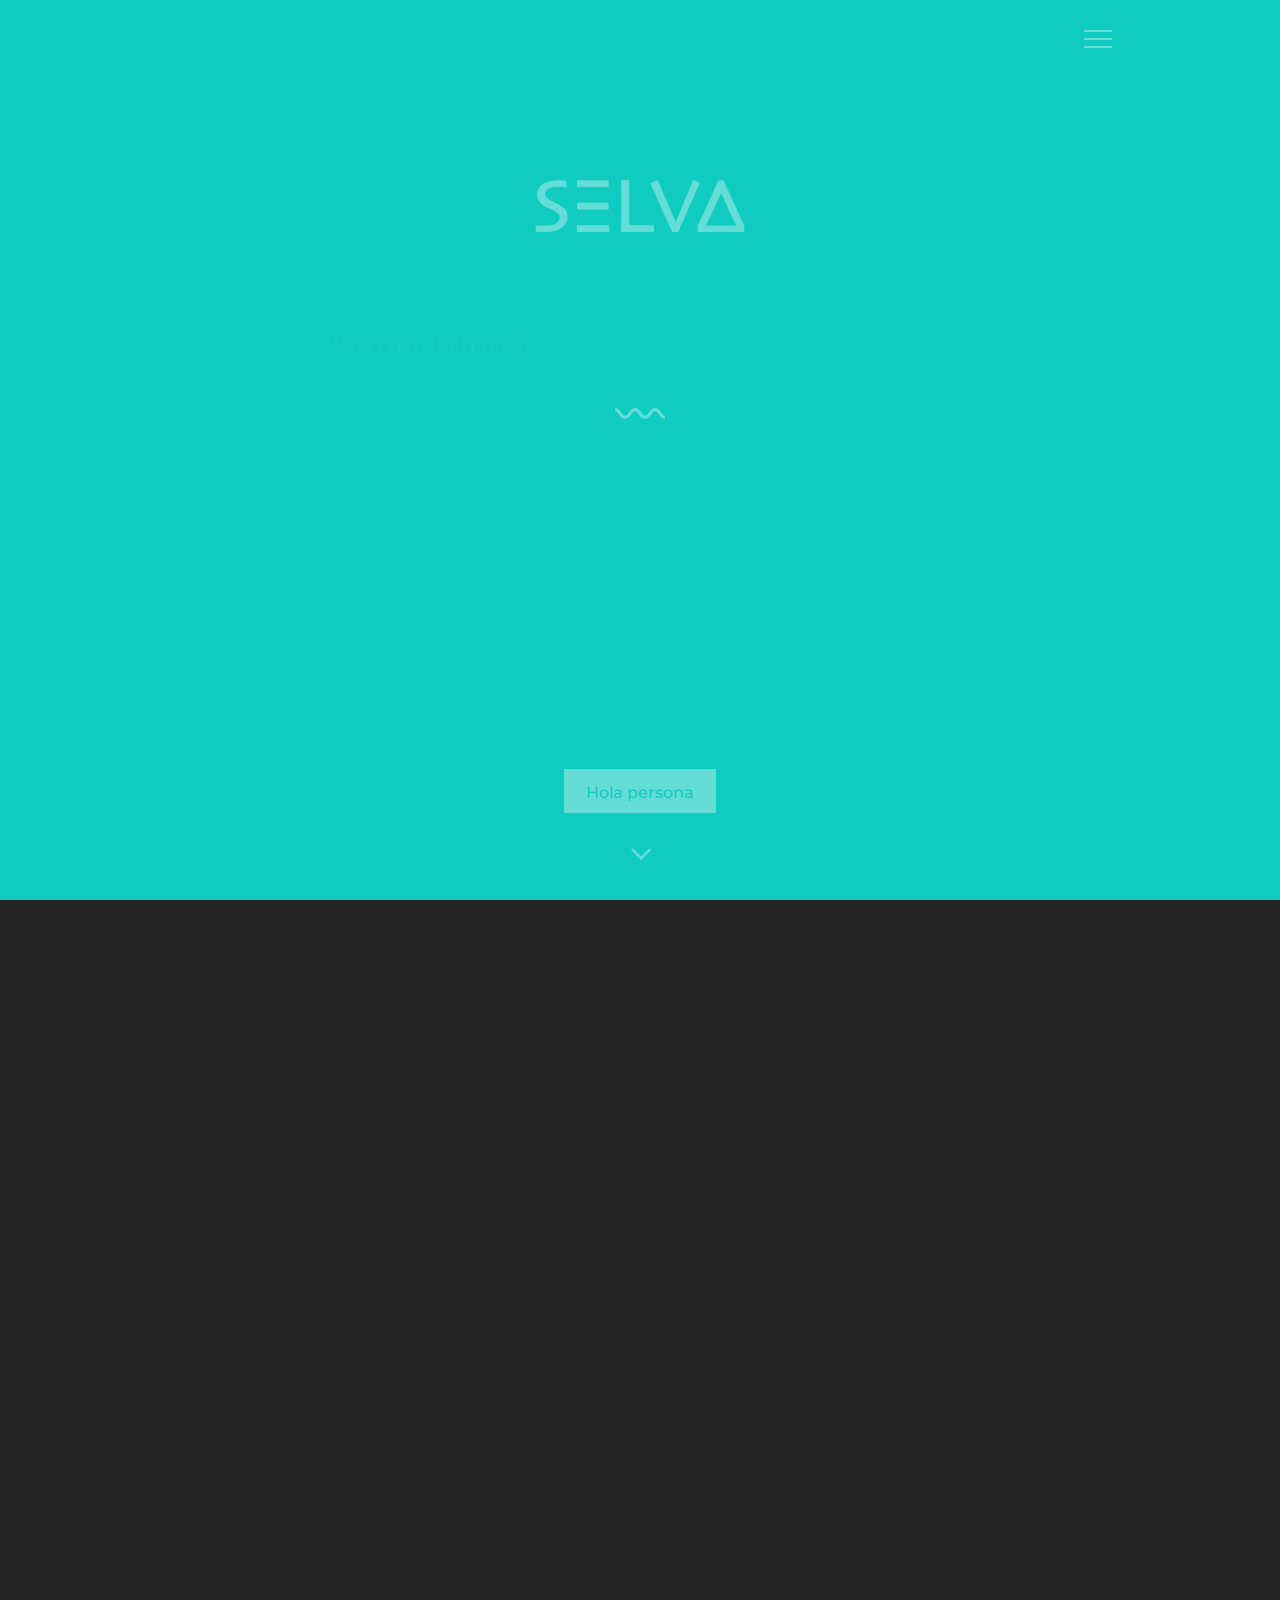
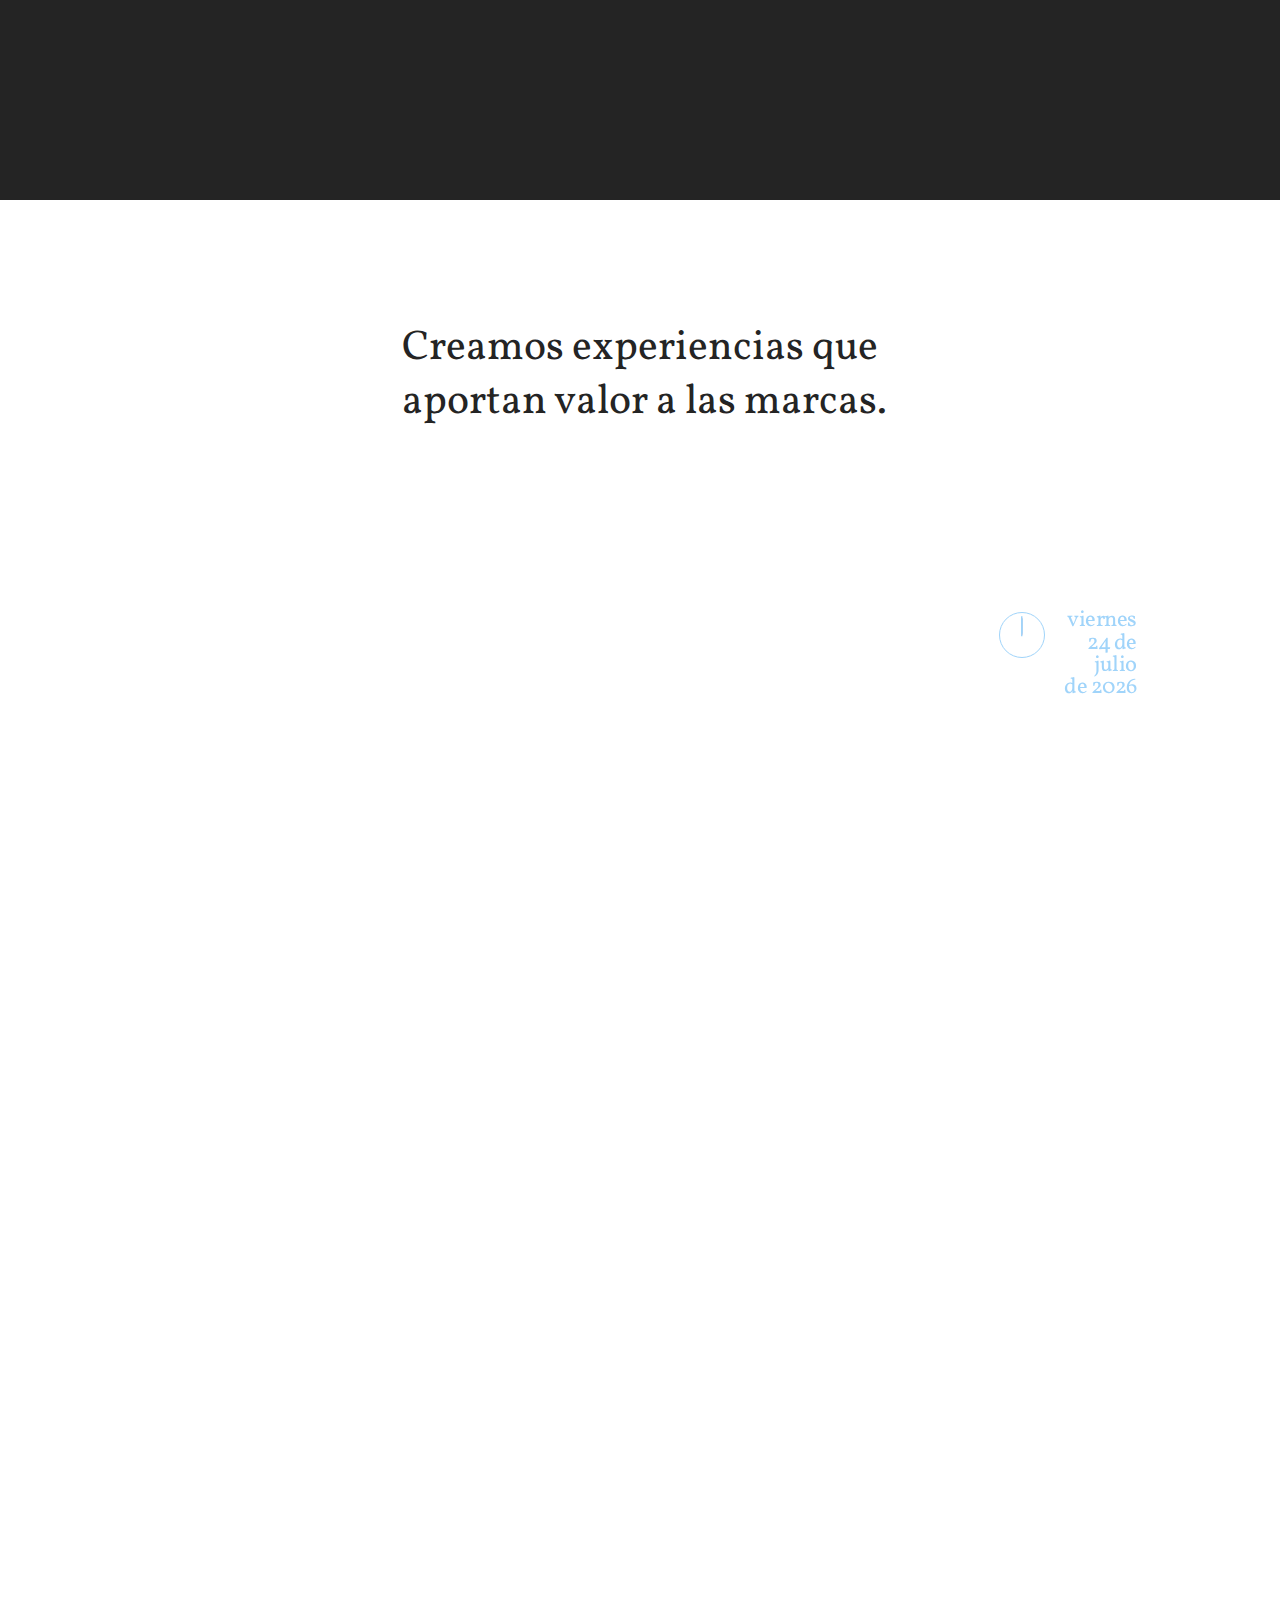
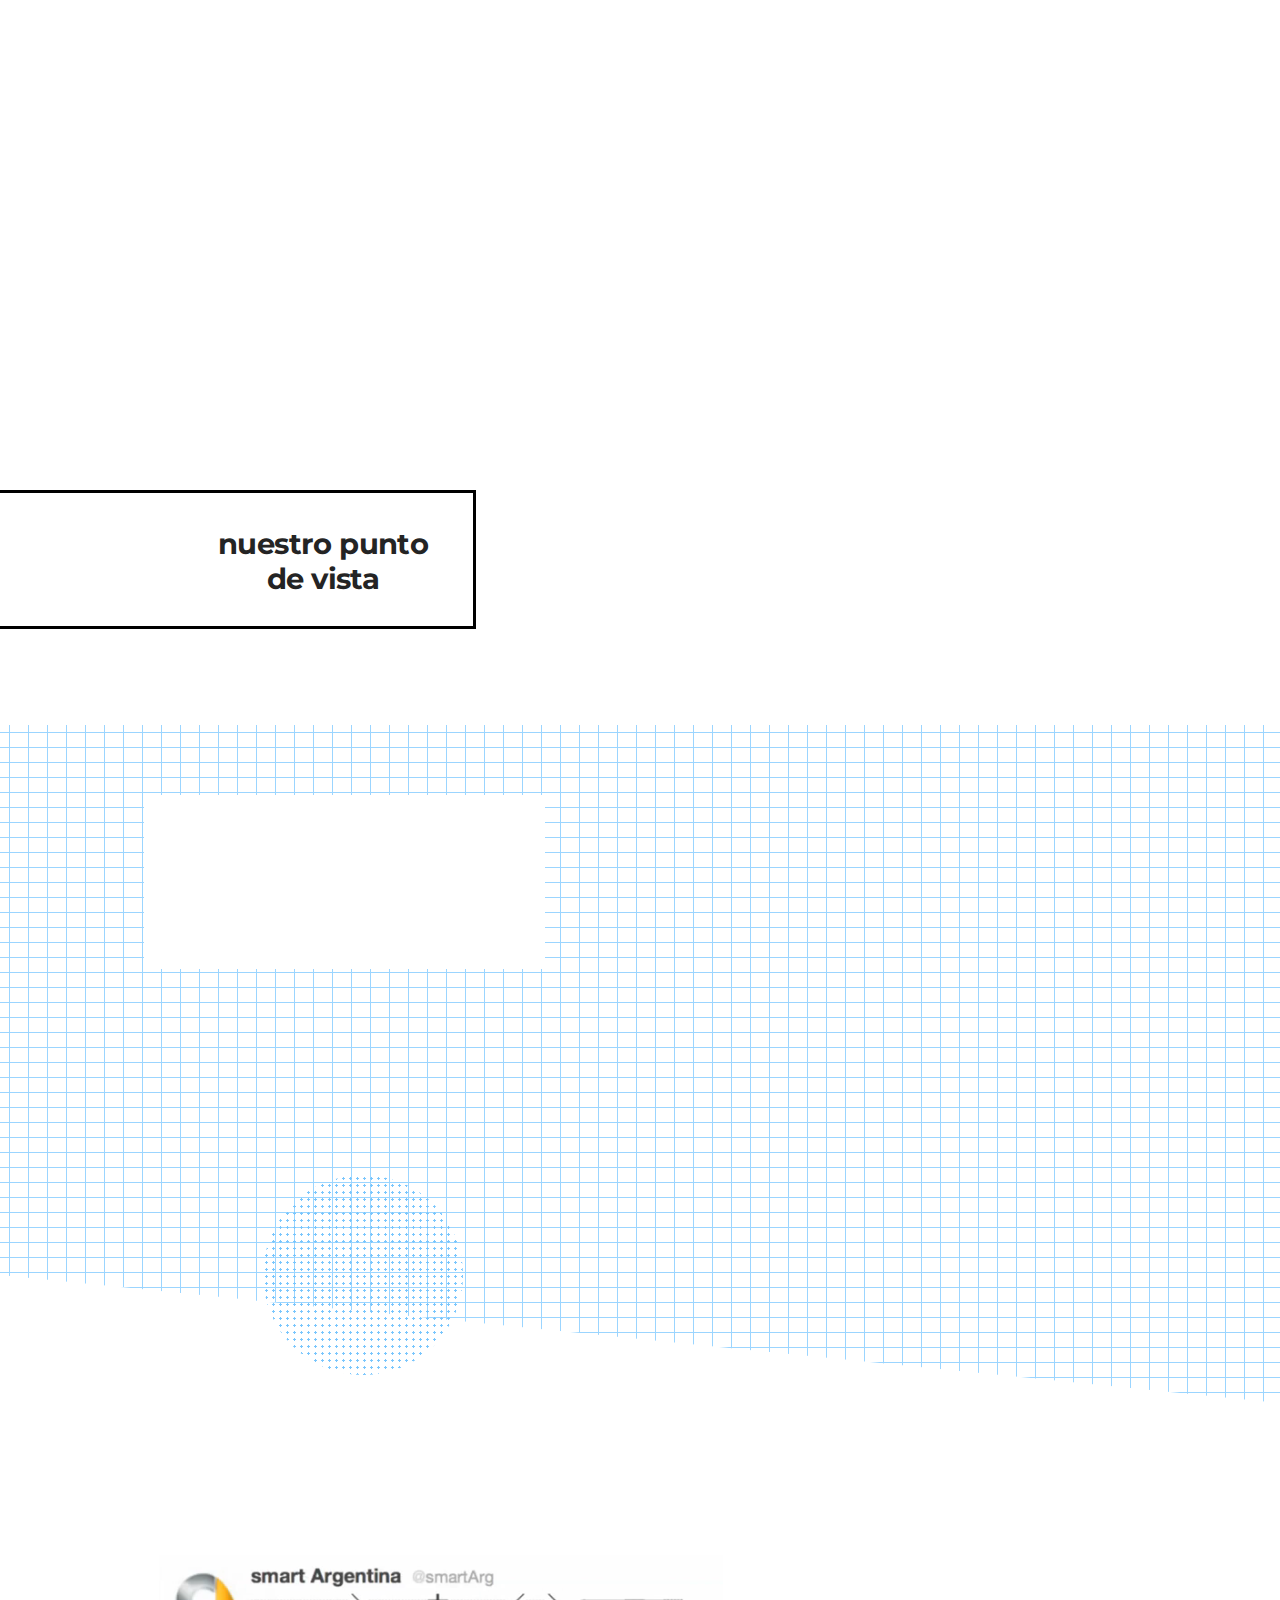
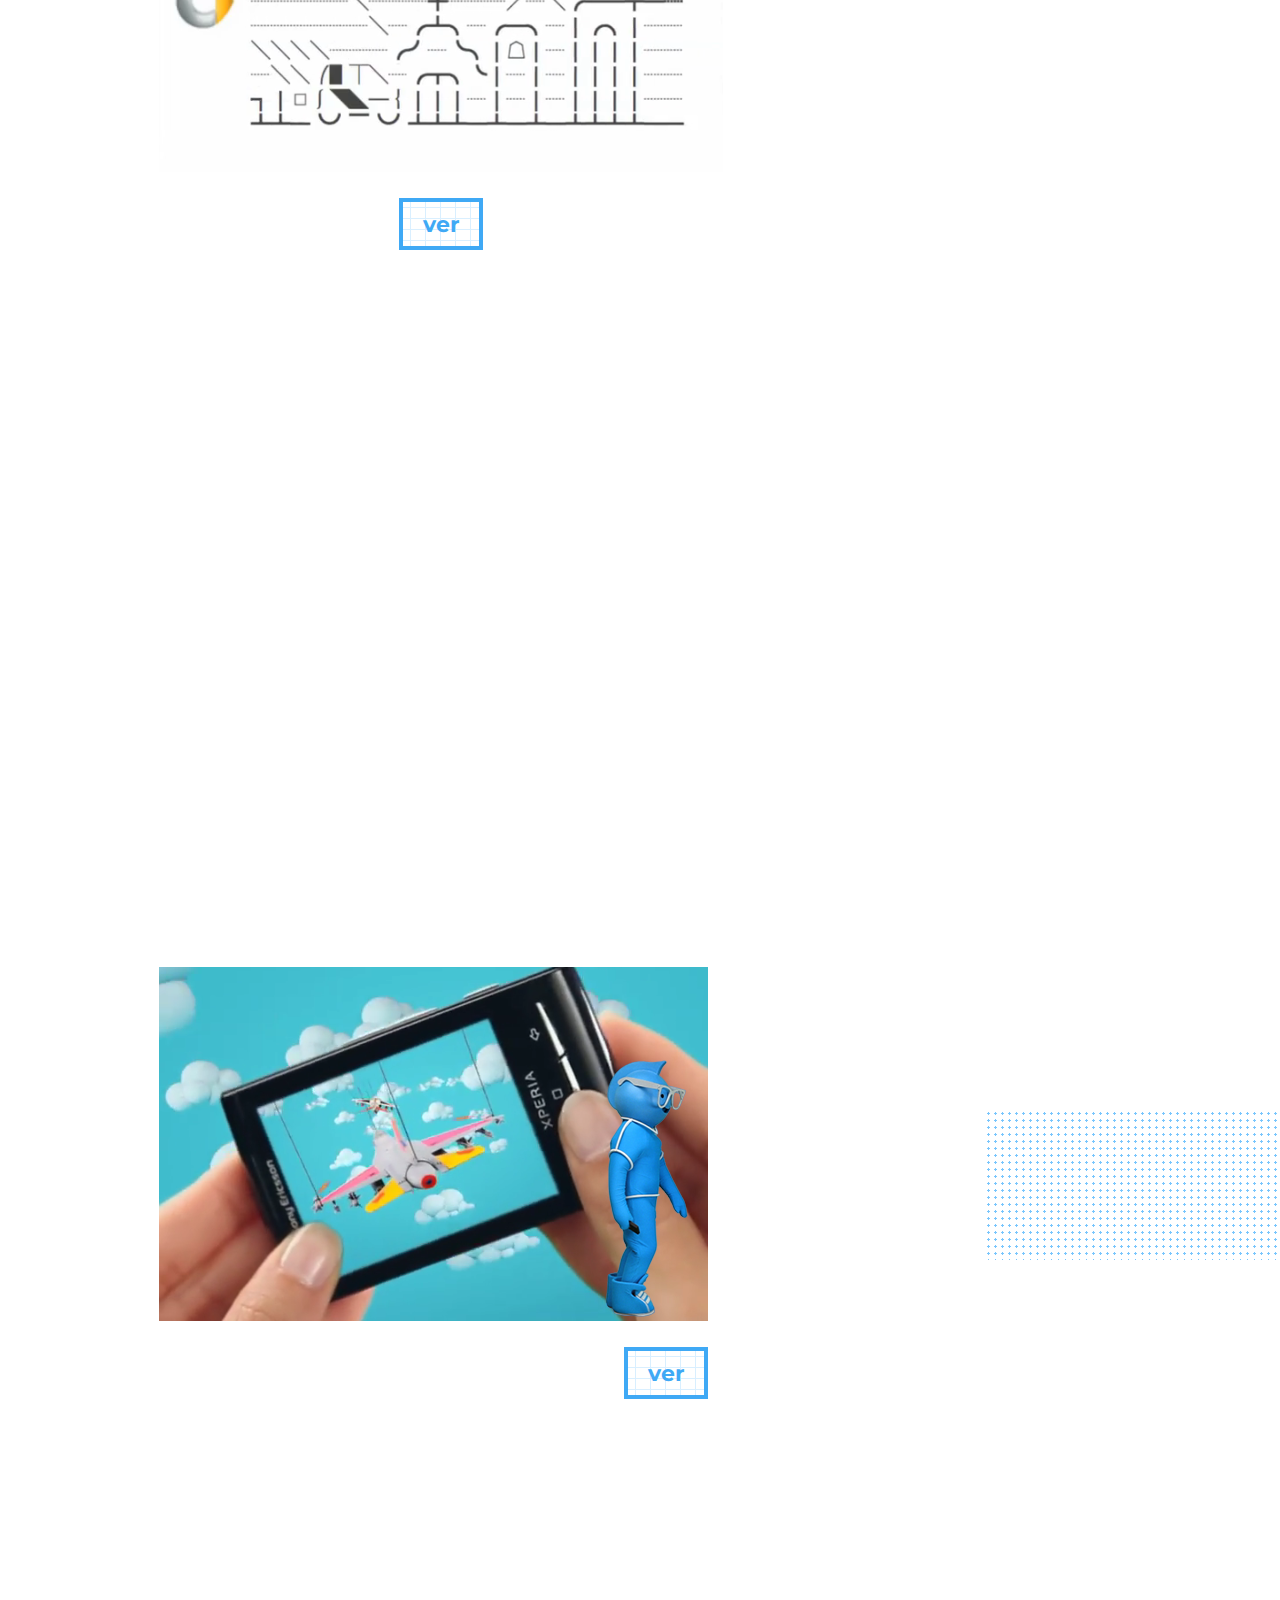
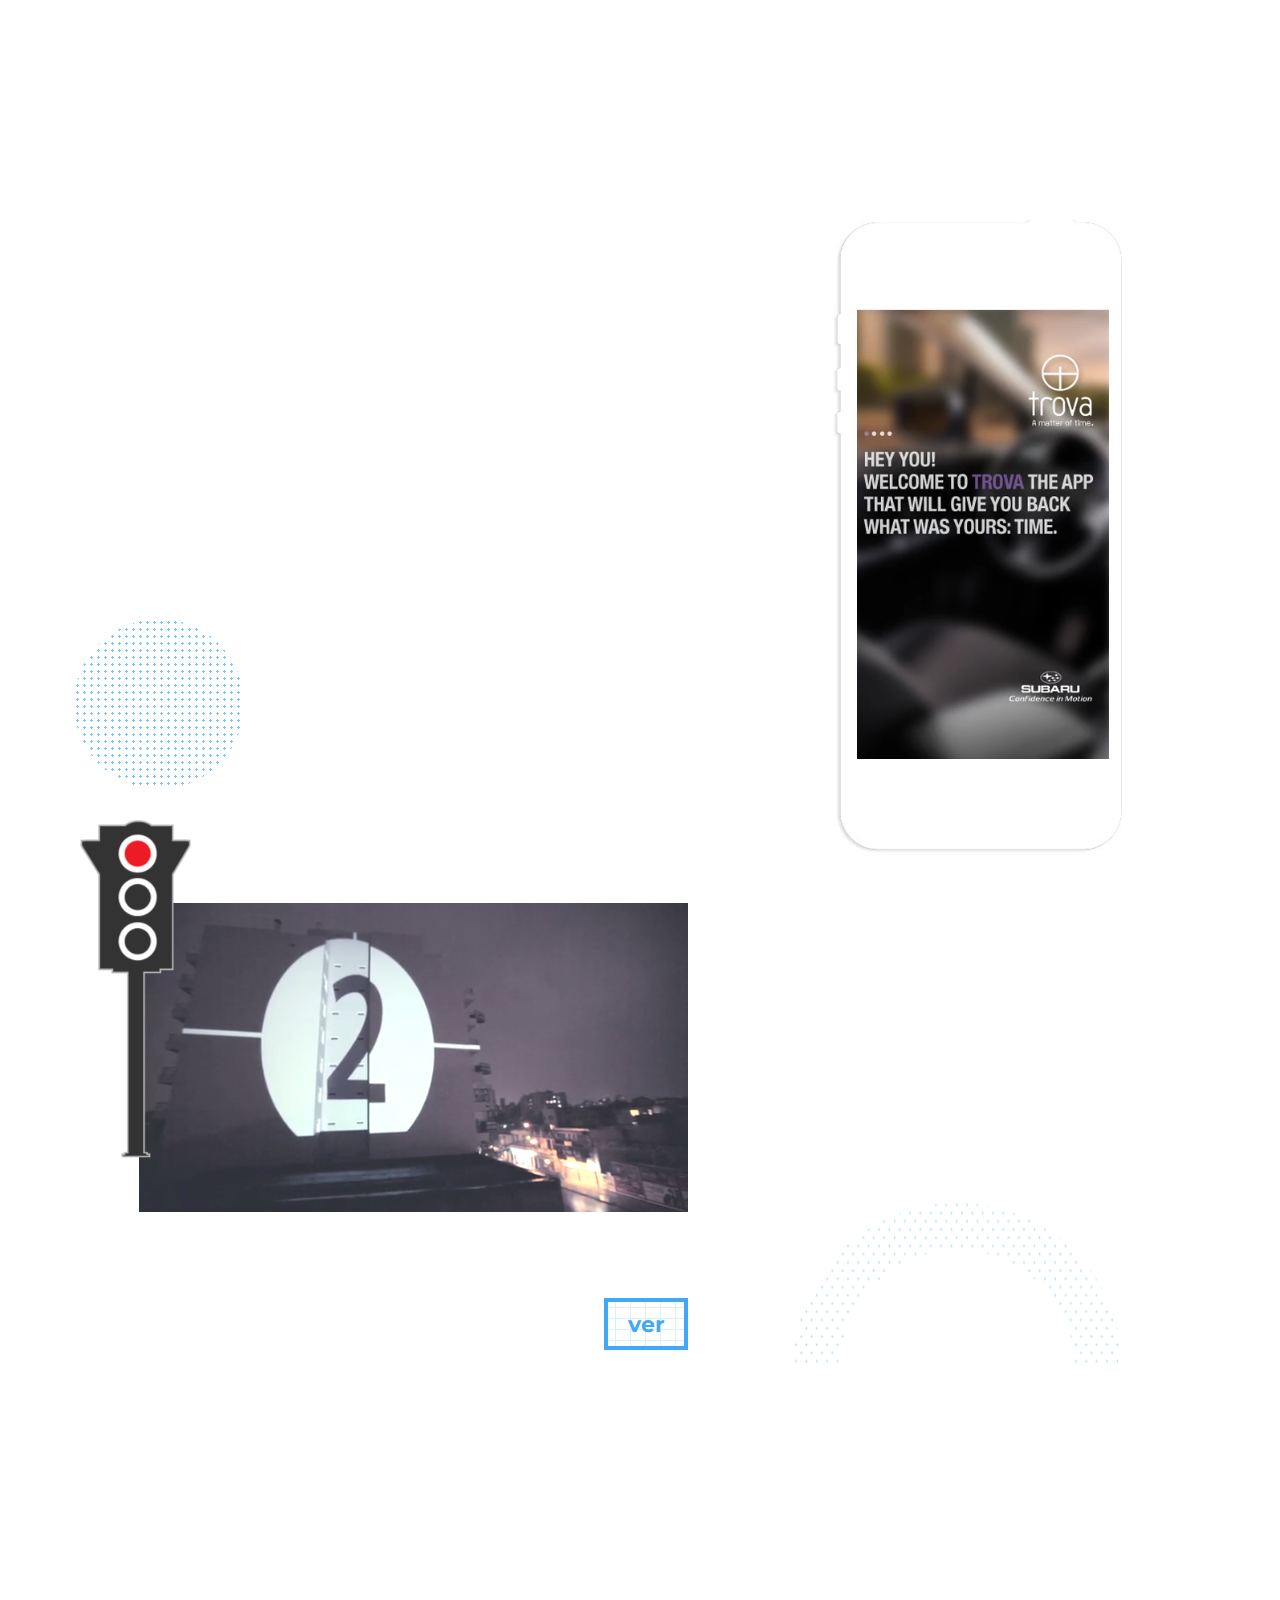
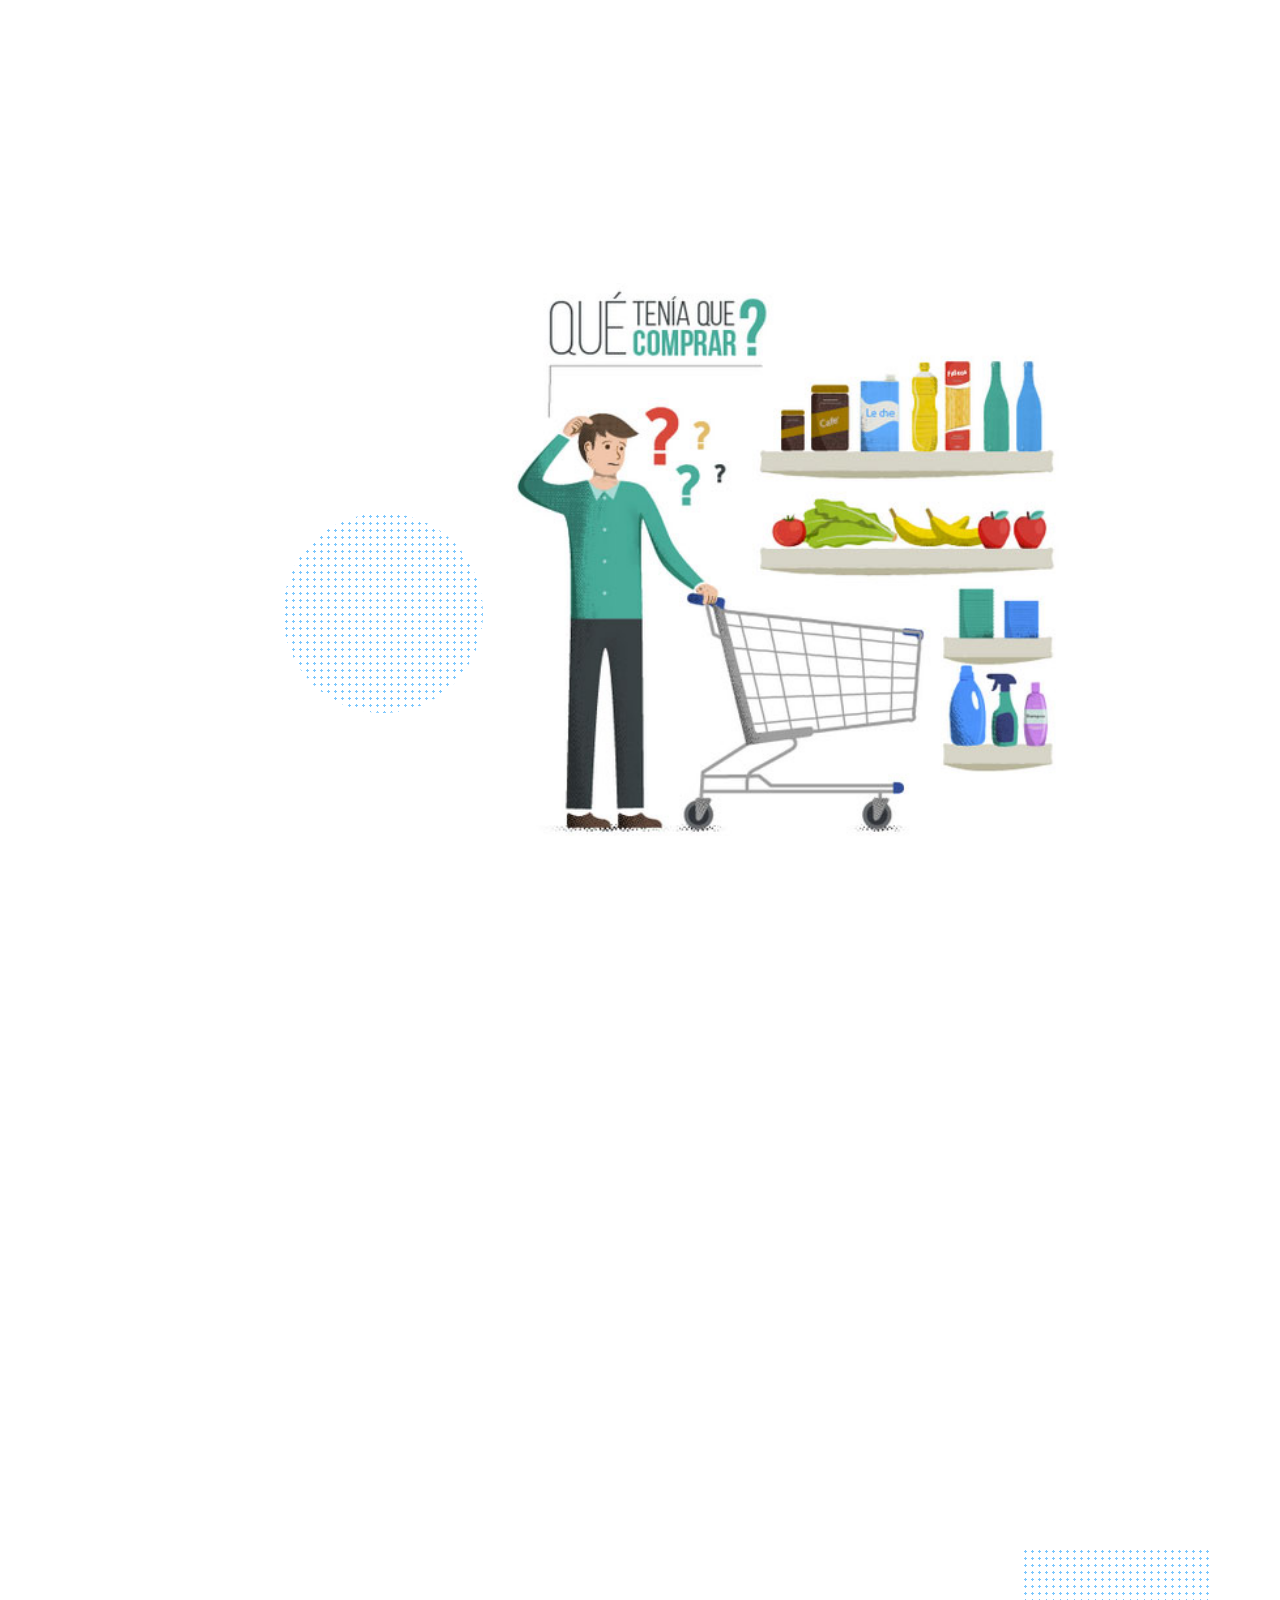
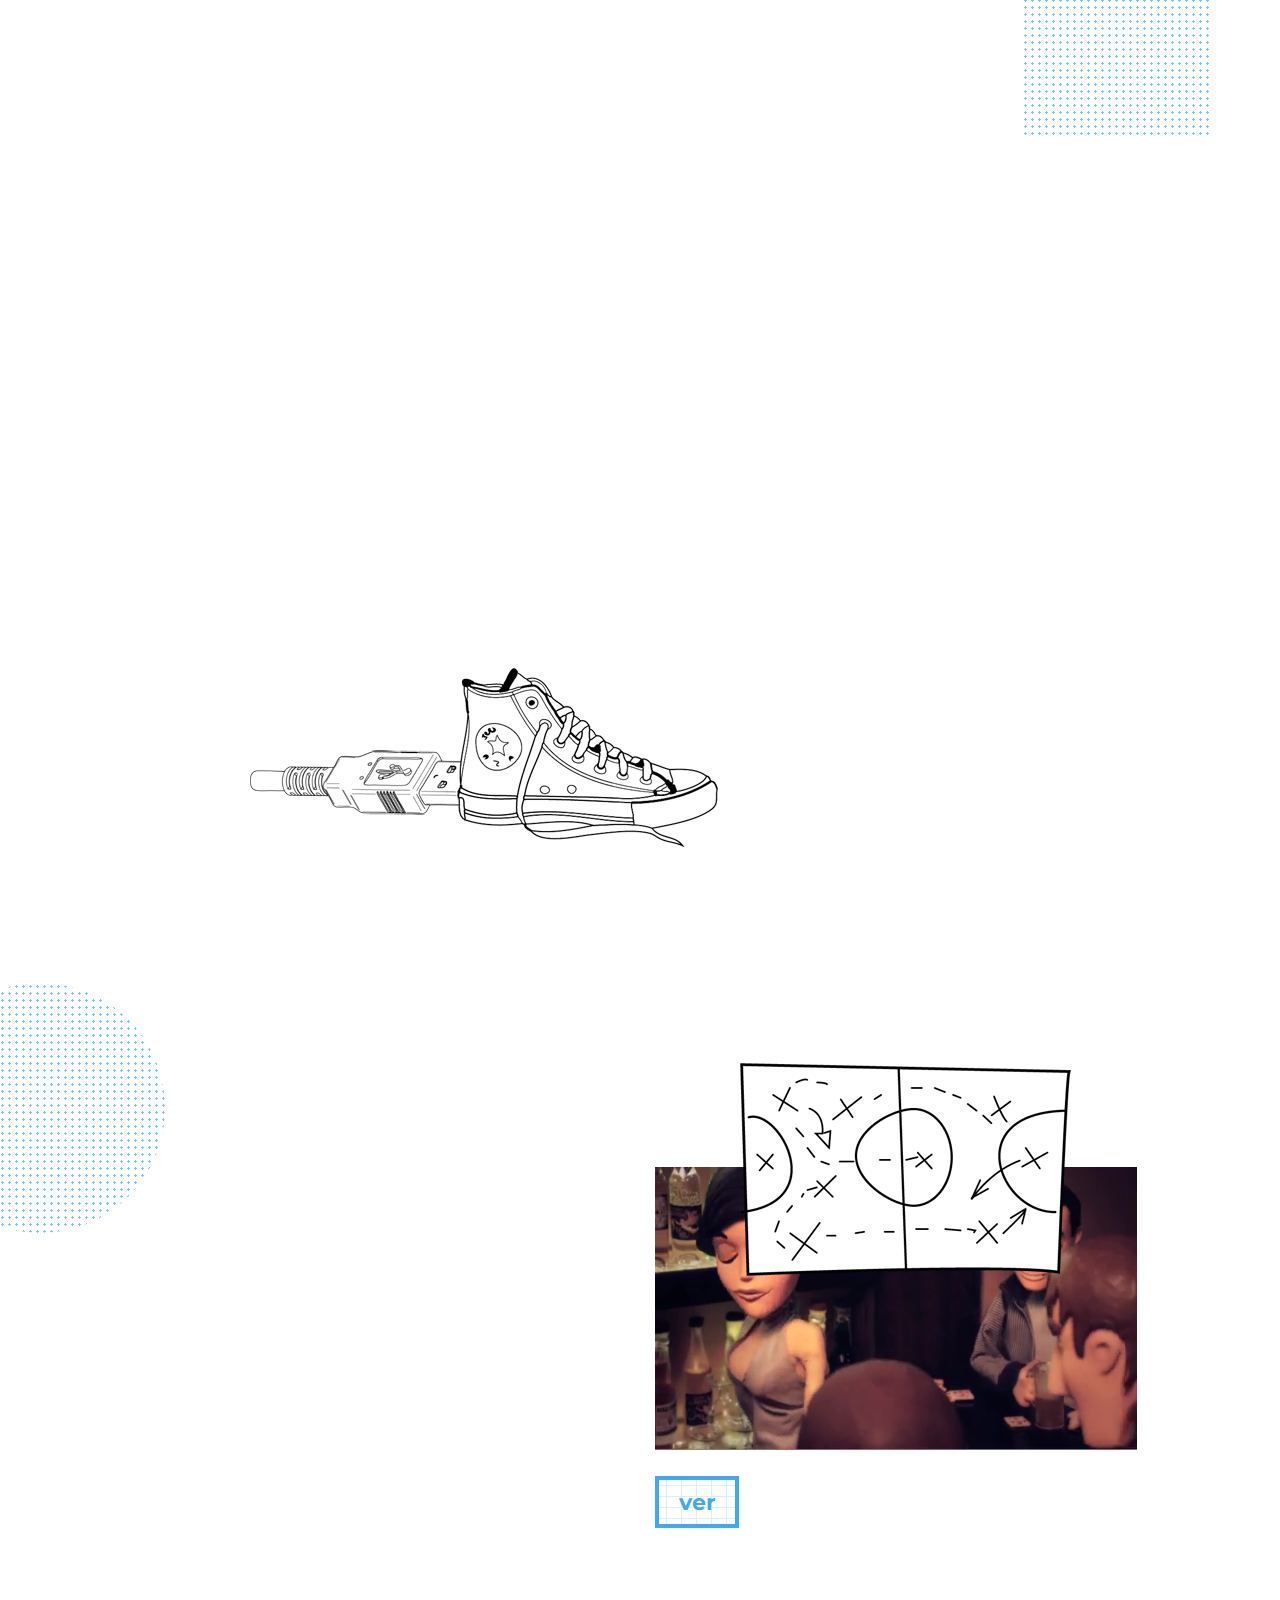
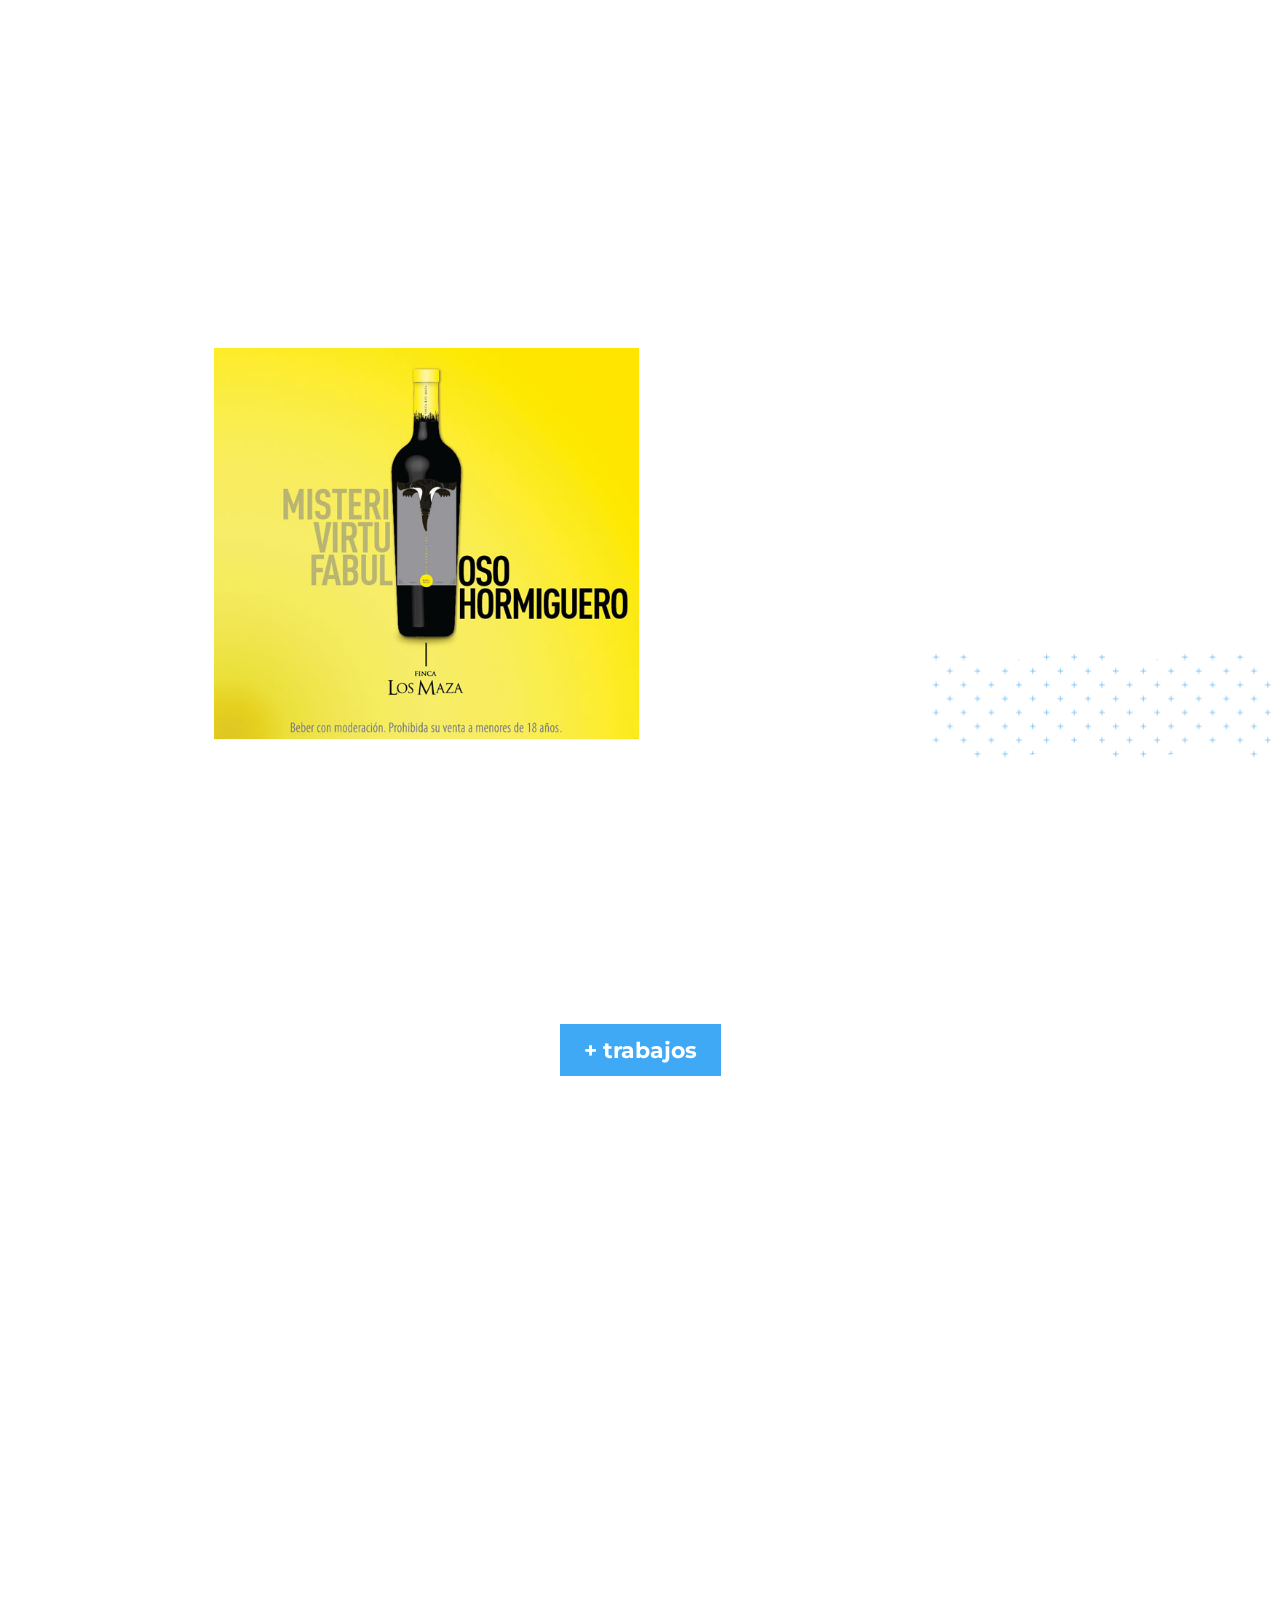
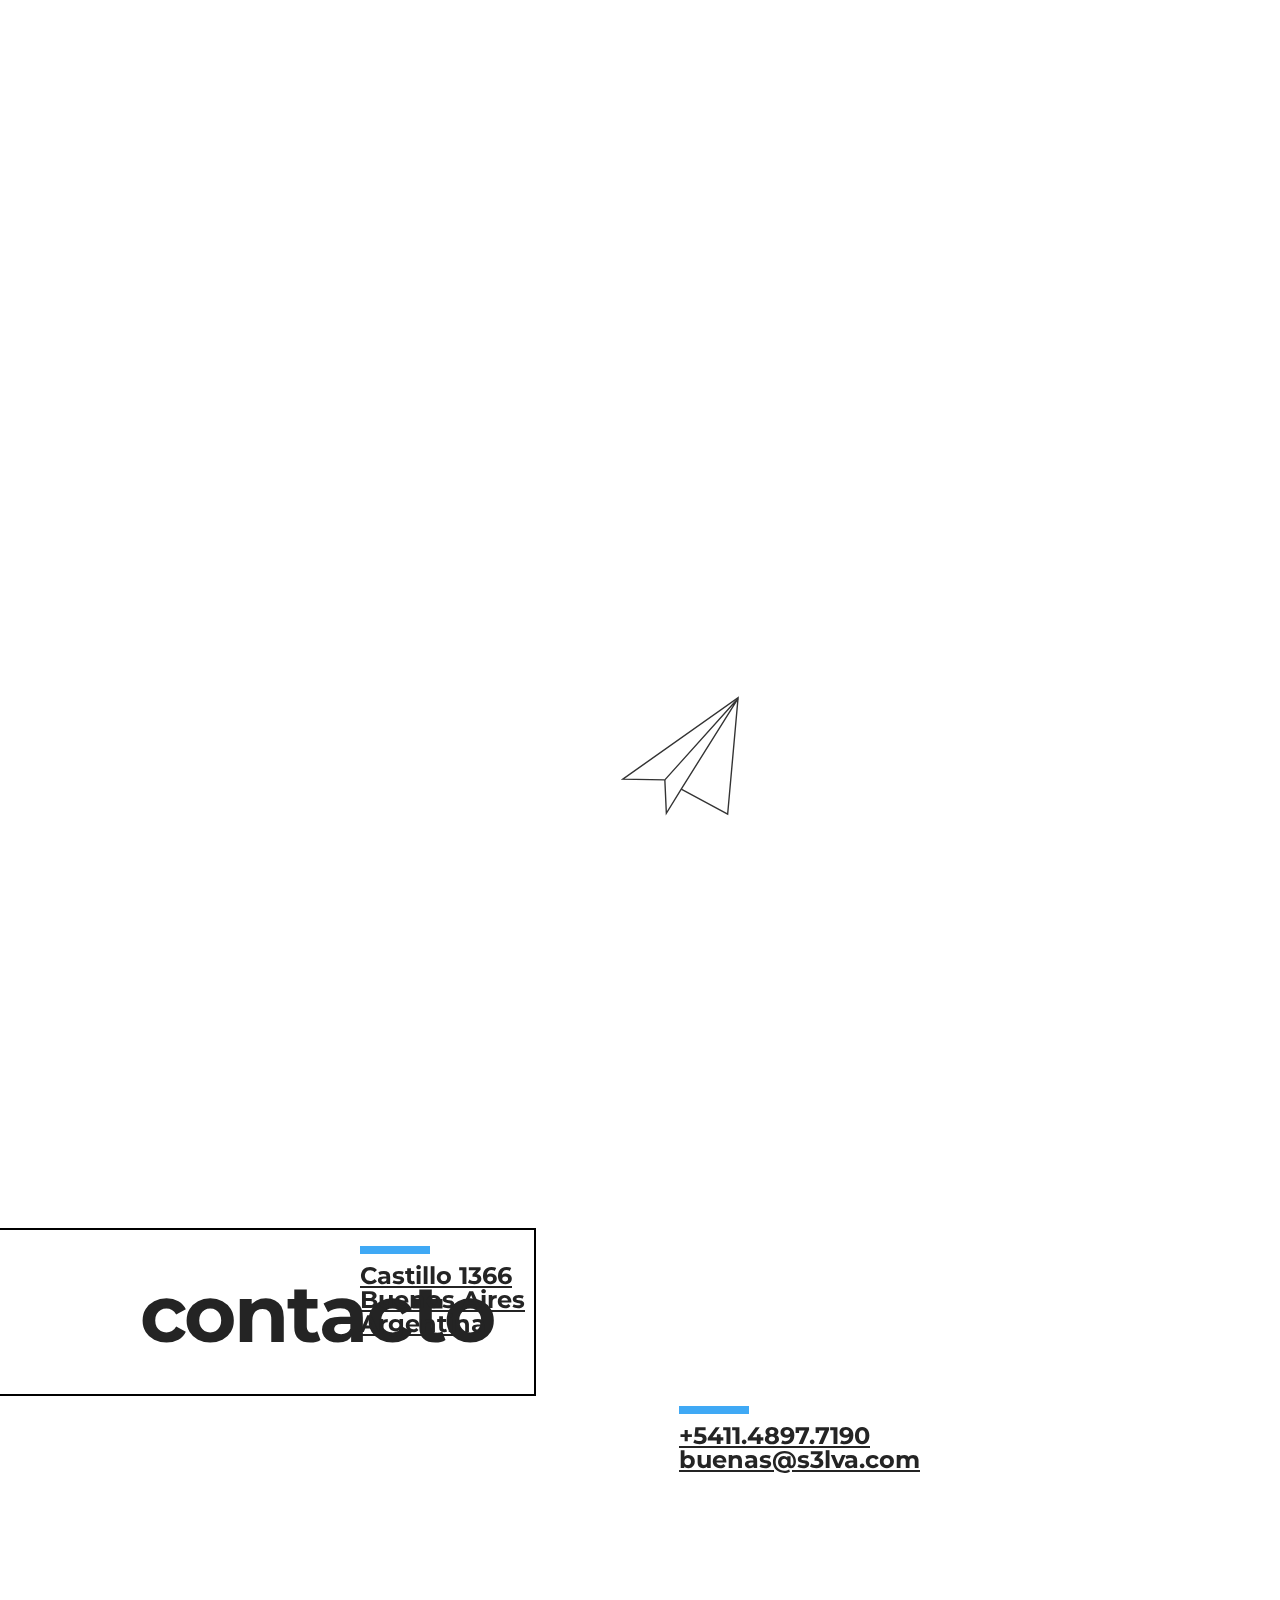
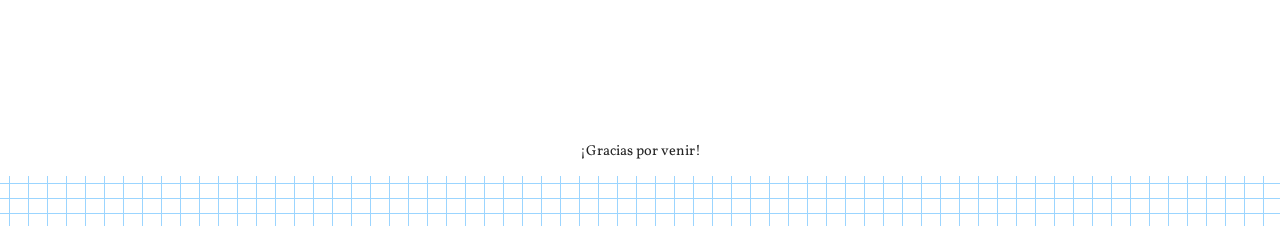
<file: index.html>
<!DOCTYPE html>
<html lang="es">
<head>
	<meta charset="UTF-8">
	<meta name="viewport" content="width=device-width, initial-scale=1, user-scalable=no">
	<meta name="description" content="Conectamos marcas vivas con personas.">	
	<title>S3LVA</title>

	<link rel="shortcut icon" href="img/favicon.ico" type="image/x-icon">
	<link rel="icon" href="img/favicon.ico" type="image/x-icon">
	<link rel="stylesheet" href="css/blueprints.css">
	<link rel='stylesheet' href='http://fonts.googleapis.com/css?family=Montserrat:400,700|Vollkorn:400italic,700italic,400,700' type='text/css'>
</head>
<body>
	<!-- Preloader -->
	<div id="preloader">
	    <div id="preloader-status">
	    	<div id="preloader-logo"></div>
	    	<p>cargando...</p>
			<!-- <span></span> -->
	    </div>
	</div>

	<div class="body-wrapper">

	<header class="cf">
		<div class="container cf">
			<a class="nav-btn">
	            <div class="nav-btn-inner">
	                <span class="nav-btn-1"></span>
	                <span class="nav-btn-2"></span>
	                <span class="nav-btn-3"></span>
	            </div>
	        </a>
		</div>
	</header>

	<header class="header-fixed">
		<div class="container cf">
			<a class="nav-btn">
	            <div class="nav-btn-inner">
	                <span class="nav-btn-1"></span>
	                <span class="nav-btn-2"></span>
	                <span class="nav-btn-3"></span>
	            </div>
	        </a>
		</div>
	</header>

	<nav class="nav-main">
		<ul>
			<li><a href="#mundo">Cómo ser una marca viva</a></li>
			<li><a href="#proyects">Trabajos</a></li>
			<li class="nav-proyect"><a href="#proyect-1">Smart</a></li>
			<li class="nav-proyect"><a href="#proyect-2">Apptista</a></li>
			<li class="nav-proyect"><a href="#proyect-3">Trova</a></li>
			<li class="nav-proyect"><a href="#proyect-4">Red Light Cinema</a></li>
			<li class="nav-proyect"><a href="#proyect-5">Super App</a></li>
			<li class="nav-proyect"><a href="#proyect-6">Viral: Zapatilla USB</a></li>
			<li class="nav-proyect"><a href="#proyect-7">Axe Play</a></li>
			<li class="nav-proyect last"><a href="#proyect-8">El Oso</a></li>
			<li><a href="#aboutus">Sobre Nosotros</a></li>
			<li><a href="#contact">Contacto</a></li>
		</ul>
	</nav>

	<section class="intro-1" id="intro-1">
		<div class="intro-main">
			<div class="intro-centering">
				<div class="intro-centering-inner">
					<img class="intro-logo" src="img/intro-logo.svg" alt="S3LVA">
					<p>
						Conectamos marcas vivas con personas.
						<img src="img/decoration-1.svg" alt="" class="decoration">
					</p>
				</div>
			</div>

			<div class="intro-btn-container">
				<a class="btn btn-main intro-smooth" href="#intro-2-msg" id="intro-main-btn">Hola persona</a>
				<a class="arrow intro-smooth" href="#intro-2-msg"><i class="arrow_carrot-down"></i></a>
			</div>
		</div>
	</section>

	<section class="intro-2" id="intro-2">
		<div class="intro-2-bgvideo"></div>

		<div class="clear-0" id="clear-0"></div>

		<div class="intro-2-msg" id="intro-2-msg">
			<div class="part-1">
				<div class="col-1"><p><strong>Selva</strong> es&nbsp;</p></div>
				<div class="col-2"><p><span class="typed"></span></p></div>
			</div>
		</div>

		<div class="part-2" id="intro-2-2-msg">
			<div class="part-2-1">
				<div class="container">
					<p class="p2-text-1">Creamos experiencias que <span>aportan valor a las marcas.</span></p>
				</div>
			</div>

			<div class="part-2-2" id="intro-2-3-msg">
				<div class="container">
					<p class="p2-text-1">Y las experiencias no se olvidan.</p>
				</div>
			</div>
		</div>
		
		
	</section>

	<div class="clear-1"></div>

	<section class="mundo" id="mundo">

			<div class="container">
				<h2 class="title">
					<span id="title-1-1">cómo</span>
					<span id="title-1-2">ser una</span>
					<span id="title-1-3">marca viva</span>
				</h2>
				<div class="title-alt">
					<div class="row">
						<div class="col-xs-4">
							<svg id="clock" viewBox="0 0 100 100">
								<circle id="face" cx="50" cy="50" r="45"/>
								<g id="hands">
								<line id="sec" x1="50" y1="50" x2="50" y2="16"/>
								<rect id="hour" x="48.5" y="17.5" width="3" height="30"/>
								<rect id="min" x="48" y="12.5" width="3" height="40"/>
								</g>
							</svg>
						</div>
						<div class="col-xs-8">
							<strong id="theDate"></strong>
						</div>
					</div>
				</div>				

				<div class="points-container cf">
					<div class="pov cf" id="mundo-pov">
						<p>nuestro punto<br>de vista</p>
					</div>

					<div class="subtitle-highlight" id="mundo-parallax-2">
						<span class="decoration"></span>
						<p class="main-text">los cinco<br>ingredientes</p>
					</div>

					<div class="point cf" id="mundo-parallax-3">
						<p class="number">5</p>
						<p class="subtitle">innovación</p>
						<p class="text">Sorprender con nuevas experiencias aprovechando todas las plataformas disponibles.</p>
					</div>

					<div class="point alt cf" id="mundo-parallax-4">
						<p class="number">4</p>
						<p class="subtitle">la verdad</p>
						<p class="text">Autenticidad, transparencia y responsabilidad son valores que los usuarios reclaman a cambio de su lealtad.</p>
					</div>

					<div class="point cf" id="mundo-parallax-5">
						<p class="number">3</p>
						<p class="subtitle">relevancia</p>
						<p class="text">Contar historias que nos conecten emocionalmente con nuestra propia humanidad y den ganas de compartirlas.</p>
					</div>

					<div class="point alt cf" id="mundo-parallax-6">
						<p class="number">2</p>
						<p class="subtitle">simpleza</p>
						<p class="text">Definir que es lo que se está vendiendo en una forma muy clara. Sin promesas ni adornos.</p>
					</div>

					<div class="point cf" id="mundo-parallax-7">
						<p class="number">1</p>
						<p class="subtitle">dar algo a cambio</p>
						<p class="text">Las marcas vivas mejoran la calidad de vida de las personas. Sus acciones son medibles y hacen una diferencia positiva en el mundo real.</p>
					</div>
				</div>
			</div>
	</section>

	<section class="proyects" id="proyects">
		<div class="featured-title cf">
			<div class="container">
				<div class="title-container">
					<h2 class="title" id="title-3-1">trabajos</h2>
				</div>
			</div>
			<img src="img/diagonal-1.svg" alt="" class="diagonal">
		</div>

		<div class="proyects-container cf">
			<div class="container">

				<div class="proyect proyect-1 cf" id="proyect-1">
					<div class="proyect-decoration" id="proyects-parallax-1-1">
						<div class="pattern-decoration"></div>
					</div>
					
					<h2 class="title" id="title-4-1">
						<span class="decoration">
							<img src="img/title-decoration.svg" alt="">
						</span>
						smart
					</h2>
					<div class="col-sm-7">

						<div class="video-container proyects-desktop">
							<div id="proyect-1-video-load"></div>
						</div>
						
						<img src="img/work/1-videoimg.jpg" alt="" class="img-responsive proyects-mobile">

						<div class="centered">
							<a href="https://www.youtube.com/embed/q-Ftn2qsIQQ?rel=0&autoplay=1" class="btn btn-proyects" id="fancybox-1">ver</a>
						</div>
					</div>

					<div class="col-sm-5">
						<div class="subtitle-highlight" id="proyects-parallax-1-2">
							<span class="decoration"></span>
							<p class="main-text">un spot animado en 140 caracteres</p>
							<p class="extra-text">
								Produjimos el primer comercial en Twitter usando ASCII code.
								Realizamos una animación en la que cada cuadro se generó con un twit en 140 caracteres.
								Al pasar de un twit al otro, vemos un Smart paseando por la ciudad.
								El proyecto ganó dos leones en Cannes.
							</p>
							<p class="extra-text client"><strong>Cliente: </strong>Mercedes Benz Argentina</p>
						</div>
					</div>
				</div>

				
				<div class="proyect proyect-2 cf" id="proyect-2">
					<div class="proyect-decoration" id="proyects-parallax-2-1">
						<div class="pattern-decoration"></div>
					</div> 

					<div class="col-sm-7">
						<h2 class="title mobile">apptista</h2>

						<div class="parallax-container">
							<div>
								<!--<img src="img/work/2-1.jpg" alt="" id="proyects-parallax-2-3">-->
								<img src="img/work/2-2.png" alt="" id="proyects-parallax-2-4" class="proyects-desktop">
							</div>

							<img src="img/work/2-videoimg.jpg" alt="" class="img-responsive proyects-mobile">
						
							<div class="video-container proyects-desktop">
								<div id="proyect-2-video-load"></div>
							</div>
						</div>
						<div class="righted">
							<a href="https://player.vimeo.com/video/30031321?autoplay=1" class="btn btn-proyects" id="fancybox-2">ver</a>
						</div>
					</div>

					<div class="col-sm-5">
						<h2 class="title no-mobile" id="title-5-1">apptista</h2>

						<div class="subtitle-highlight" id="proyects-parallax-2-2">
							<span class="decoration"></span>
							<p class="main-text">el arte de integrar aplicaciones</p>
							<p class="extra-text">
								Xperia necesitaba comunicar la integración de las poderosas Google Apps en su sistema Android. Invitamos a la audiencia de MTV a participar enviando sus propias ideas de un app. La idea premiada fue desarrollada.
							</p>
							<p class="extra-text client"><strong>Cliente: </strong>Sony América Latina</p>
							<img src="img/work/2-3.png" alt="" id="proyects-parallax-2-5">
						</div>
					</div>
				</div>


				<div class="proyect proyect-3 cf" id="proyect-3">
					<div class="proyect-decoration" id="proyects-parallax-3-1">
						<div class="pattern-decoration"></div>
					</div>

					<div class="col-sm-5">
						<h2 class="title" id="title-6-1">
							<span class="decoration">
								<img src="img/title-decoration-2.svg" alt="">
							</span>
							trova
						</h2>
						
						<img src="img/work/3-videoimg.jpg" alt="" class="img-responsive proyects-mobile" style="margin: 0 auto 40px auto">

						<div class="subtitle-highlight" id="proyects-parallax-3-2">
							<span class="decoration"></span>
							<p class="main-text">unforgettable (that’s what you app)</p>
							<p class="extra-text">
								Al final del día, una de cada cinco personas no recuerda dónde estacionó su vehículo. Se desarrolló este modelo de app para Subaru que se comunica automáticamente con el bluetooth del vehículo.
							</p>
						</div>
					</div>

					<div class="col-sm-7 proyects-desktop">
						<div class="video-container">
							<div id="proyect-3-video-load"></div>
						</div>
					</div>
				</div>
				

				<div class="proyect proyect-4 cf" id="proyect-4">
					<div class="col-sm-7 proyects-desktop">
						<div class="parallax-container">
							<img src="img/work/4-3.png" alt="" id="proyects-parallax-4-4" class="proyects-desktop">
							<div class="video-container">
								<div id="proyect-4-video-load"></div>
								
								<div class="righted">
									<a href="https://player.vimeo.com/video/29982327?autoplay=1" class="btn btn-proyects" id="fancybox-4">ver</a>
								</div>
							</div>
						</div>
					</div>

					<div class="col-sm-5">
						<h2 class="title">
							<span id="title-7-1">red light</span>
							<span id="title-7-2">cinema</span>
							<img src="img/decoration-5.svg" alt="" id="proyects-parallax-4-1">
						</h2>

						<div class="proyects-mobile">

							<div class="righted">
								<img src="img/work/4-videoimg.jpg" alt="" class="img-responsive proyects-mobile" style="margin: 0 auto">
								<a href="https://player.vimeo.com/video/29982327?autoplay=1" class="btn btn-proyects" id="fancybox-4-alt" style="margin-top: 20px">ver</a>
							</div>
						</div>

						<div class="subtitle-highlight" id="proyects-parallax-4-2">
							<span class="decoration"></span>
							<p class="main-text">creamos un auto-cine de semáforo</p>
							<p class="extra-text">
								Convertimos el tiempo de espera del semáforo en un espacio de entretenimiento. Proyectamos mini peliculas que duran lo que una luz roja.
							</p>
							<p class="extra-text client"><strong>Cliente: </strong>Adidas Latinoamérica</p>
						</div>
					</div>
				</div>


				<div class="proyect proyect-5 cf" id="proyect-5">
					<div class="proyect-decoration" id="proyects-parallax-5-1">
						<div class="pattern-decoration"></div>
					</div>

					<div class="col-sm-4">
						<h2 class="title">
							<span id="title-8-1">super</span>
							<span id="title-8-2">app</span>
						</h2>
						
						<img src="img/work/5-3.jpg" alt="" class="img-responsive proyects-mobile" style="margin: 0 auto 40px auto">

						<div class="subtitle-highlight" id="proyects-parallax-5-2">
							<span class="decoration"></span>
							<p class="main-text">reinventamos<br>la lista de compras</p>
							<p class="extra-text">
								Utilizando escaneo OCR de tus tickets, este app te ayuda tener registro de qué tienes y qué se está por terminar en tu alacena. ¡Hasta te sugiere recetas!
							</p>

							<div class="righted">
								<a rel="proyect-5-gallery" class="btn btn-proyects fancybox-5" href="img/work/5-gallery-1.jpg">ver</a>
								<a rel="proyect-5-gallery" class="fancybox-5 hidden" href="img/work/5-gallery-2.jpg"></a>
								<a rel="proyect-5-gallery" class="fancybox-5 hidden" href="img/work/5-gallery-3.jpg"></a>
								<a rel="proyect-5-gallery" class="fancybox-5 hidden" href="img/work/5-gallery-4.jpg"></a>
								<a rel="proyect-5-gallery" class="fancybox-5 hidden" href="img/work/5-gallery-5.jpg"></a>
							</div>
						</div>
					</div>

					<div class="col-sm-1"></div>

					<div class="col-sm-7">
						<div class="parallax-container">
							<img src="img/work/5-3.jpg" alt="" id="proyects-parallax-5-5" class="proyects-desktop">
						</div>
					</div>
				</div>
				

				<div class="proyect proyect-6 cf" id="proyect-6">
					<div class="proyect-decoration" id="proyects-parallax-6-1">
						<div class="pattern-decoration"></div>
					</div>

					<div class="col-sm-7 proyects-desktop">
						<div class="parallax-container">
							<div class="video-container" id="video-responsive-1">
								<div id="player2"></div>
							</div>
							<img src="img/work/6-3.png" alt="" id="proyects-parallax-6-4">
						</div>
						
					</div>

					<div class="col-sm-1"></div>

					<div class="col-sm-4">
						<h2 class="title">
							<span id="title-9-1">viral</span>
							<span id="title-9-2">zapatilla</span>
							<span id="title-9-3">USB</span>
						</h2>
						
						<div class="video-container proyects-mobile" id="video-responsive-2" style="margin-bottom: 40px">
							<div id="player3"></div>
						</div>

						<div class="subtitle-highlight" id="proyects-parallax-6-2">
							<span class="decoration"></span>
							<p class="main-text">calzado inteligente con variable de swing</p>
							<p class="extra-text">
								Abrimos el laboratorio para crear un dispositivo imposible para Converse. La idea se transformó en un fenómeno viral y aún nos preguntan cómo lo hicimos!
							</p>
							<p class="extra-text client"><strong>Cliente: </strong>Converse</p>
						</div>
					</div>
				</div>


				<div class="proyect proyect-7 cf" id="proyect-7">
					<div class="proyect-decoration" id="proyects-parallax-7-1">
						<div class="pattern-decoration"></div>
					</div>
					
					<h2 class="title" id="title-10-1">
						<span class="decoration">
							<img src="img/title-decoration.svg" alt="">
						</span>
						axe play
					</h2>

					<img src="img/work/7-videoimg.jpg" alt="" class="img-responsive proyects-mobile" style="margin: 0 auto 40px auto; position: relative; z-index: 10">
					
					<div class="row cf">
						<div class="col-sm-6 col-md-7">
							<div class="subtitle-highlight" id="proyects-parallax-7-2">
								<div class="col-md-4">
									<span class="decoration"></span>
									<p class="main-text">conectamos<br>el fútbol<br>con la<br>seducción.</p>
								</div>
								<div class="col-md-8">
									<p class="extra-text">
										Creamos este branded content de 12 episodios durante el Mundial de la FIFA. Cada historia es un homenaje a una jugada histórica del fútbol.<br>El objetivo es el mismo: Conquistar mujeres.
									</p>
									<p class="extra-text client"><strong>Cliente: </strong>Unilever México</p>
								</div>
							</div>
						</div>

						<div class="col-sm-6 col-md-5 proyects-desktop">
							<img src="img/work/7-1.png" alt="" id="proyects-parallax-7-3">
						</div>
					</div>

					<div class="row cf proyects-desktop">
						<div class="col-sm-offset-6 col-sm-6 video-col">
							<div class="video-container">
								<div id="proyect-7-video-load"></div>
								<a href="https://player.vimeo.com/video/17764670?autoplay=1" class="btn btn-proyects" id="fancybox-7">ver</a>
							</div>
						</div>
					</div>
				</div>


				<div class="proyect proyect-8 cf" id="proyect-8">
					<div class="proyect-decoration" id="proyects-parallax-8-1">
						<img src="img/decoration-4.svg" alt="">
					</div>
					
					<div class="row cf">
						<div class="col-sm-7 proyects-desktop">

							<div class="parallax-container">
								<img src="img/work/8-1.jpg" alt="" id="proyects-parallax-8-3">
							</div>
						</div>

						<div class="col-sm-5">
							<h2 class="title" id="title-11-1">el oso</h2>
							<img src="img/work/8-1.jpg" alt="" class="img-responsive proyects-mobile" style="margin: 40px auto 40px auto">
							<div class="subtitle-highlight" id="proyects-parallax-8-2">
								<span class="decoration"></span>
								<p class="main-text">un vino nuevo<br>con historia.</p>
								<p class="extra-text">
									Trabajamos en el posicionamiento de Oso Hormiguero, conviertiéndolo en ícono de la bodega. Realizamos esta campaña de vía pública para lanzarlo al mercado masivo, capitalizando su diseño y calidad.
								</p>
								<p class="extra-text client"><strong>Cliente: </strong>Finca Los Maza</p>

								<div class="btn-container">
									<a href="img/work/8-gallery-1.jpg" class="btn btn-proyects fancybox-8">ver</a>
								</div>
							</div>
						</div>
					</div>

				</div>


			</div>
		</div>
		

		<!-- CUBE PORTFOLIO -->
		<div class="proyects-more centered">
			<button class="btn btn-proyects" id="proyects-more-show">
				+ trabajos
			</button>
		</div>

		<div id="grid-container" class="cbp-l-grid-fullScreen cf">
            <ul>
                <li class="cbp-item">
                    <a href="https://vimeo.com/51312599" class="cbp-caption cbp-lightbox">
                        <div class="cbp-caption-defaultWrap">
                            <img src="img/work-more/1.jpg" alt="" width="100%">
                        </div>
                        <div class="cbp-caption-activeWrap">
                            <div class="cbp-l-caption-alignLeft">
                                <div class="cbp-l-caption-body">
                                    <div class="cbp-l-caption-title">Ciudad de la Moda</div>
                                    <div class="cbp-l-caption-desc">Cliente: Gobierno de la Ciudad</div>
                                    <div class="cbp-l-caption-text">Para la semana de moda de Buenos Aires, realizamos un video presentando 8 Diseñadores y revelamos sus inspiraciones.</div>
                                </div>
                            </div>
                        </div>
                    </a>
                </li>
                <li class="cbp-item">
                    <a href="https://vimeo.com/59579274" class="cbp-caption cbp-lightbox">
                        <div class="cbp-caption-defaultWrap">
                            <img src="img/work-more/2.jpg" alt="" width="100%">
                        </div>
                        <div class="cbp-caption-activeWrap">
                            <div class="cbp-l-caption-alignLeft">
                                <div class="cbp-l-caption-body">
                                    <div class="cbp-l-caption-title">TELEPORTING</div>
                                    <div class="cbp-l-caption-desc">Cliente: BBC</div>
                                    <div class="cbp-l-caption-text">BBC nos invito a imaginamos el futuro. Junto con el estudio GATO creamos esta familia y la teletransportamos a distintos lugares alrededor del mundo.</div>
                                </div>
                            </div>
                        </div>
                    </a>
                </li>
                <li class="cbp-item">
                    <a href="https://vimeo.com/29974647" class="cbp-caption cbp-lightbox">
                        <div class="cbp-caption-defaultWrap">
                            <img src="img/work-more/3.jpg" alt="" width="100%">
                        </div>
                        <div class="cbp-caption-activeWrap">
                            <div class="cbp-l-caption-alignLeft">
                                <div class="cbp-l-caption-body">
                                    <div class="cbp-l-caption-title">Grafitweet</div>
                                    <div class="cbp-l-caption-desc">Cliente: Adidas</div>
                                    <div class="cbp-l-caption-text">La inspiración para pintar puede provenir de cualquier lado, hasta de un twitter anónimo.</div>
                                </div>
                            </div>
                        </div>
                    </a>
                </li>
                <li class="cbp-item">
                    <a href="https://vimeo.com/29969884" class="cbp-caption cbp-lightbox">
                        <div class="cbp-caption-defaultWrap">
                            <img src="img/work-more/4.jpg" alt="" width="100%">
                        </div>
                        <div class="cbp-caption-activeWrap">
                            <div class="cbp-l-caption-alignLeft">
                                <div class="cbp-l-caption-body">
                                    <div class="cbp-l-caption-title">DJ Mudo</div>
                                    <div class="cbp-l-caption-desc">Cliente: Adidas</div>
                                    <div class="cbp-l-caption-text">Esta es la historia de original DJ ambulante que pasa música para gente con auriculares.</div>
                                </div>
                            </div>
                        </div>
                    </a>
                </li>
                <li class="cbp-item">
                    <a href="https://vimeo.com/17775574" class="cbp-caption cbp-lightbox">
                        <div class="cbp-caption-defaultWrap">
                            <img src="img/work-more/5.jpg" alt="" width="100%">
                        </div>
                        <div class="cbp-caption-activeWrap">
                            <div class="cbp-l-caption-alignLeft">
                                <div class="cbp-l-caption-body">
                                    <div class="cbp-l-caption-title">Volá de Felicidad</div>
                                    <div class="cbp-l-caption-desc">Cliente: Coca-Cola México</div>
                                    <div class="cbp-l-caption-text">Promo dirigida al público millenial, aliándose con MTV regalamos vuelos a 3 recitales alrededor del mundo. Bajo el concepto “Volá de felicidad” creamos dos piezas experimentales mezclando marionetas con actores.</div>
                                </div>
                            </div>
                        </div>
                    </a>
                </li>
                <li class="cbp-item">
                    <a href="https://vimeo.com/17775703" class="cbp-caption cbp-lightbox">
                        <div class="cbp-caption-defaultWrap">
                            <img src="img/work-more/6.jpg" alt="" width="100%">
                        </div>
                        <div class="cbp-caption-activeWrap">
                            <div class="cbp-l-caption-alignLeft">
                                <div class="cbp-l-caption-body">
                                    <div class="cbp-l-caption-title">VMA´s Fantasy</div>
                                    <div class="cbp-l-caption-desc">Cliente: MTV Latinoamerica</div>
                                    <div class="cbp-l-caption-text">Para conectar a los jóvenes con este famoso evento de MTV, creamos este bizarro aviso y logramos triplicar la participación y awareness del evento en toda Latinoamérica.</div>
                                </div>
                            </div>
                        </div>
                    </a>
                </li>
			</ul>
		</div>

	</section>
	
	<section class="aboutus" id="aboutus">

			<div class="container">
				<h2 class="title">
					<span id="title-2-1">sobre</span>
					<span id="title-2-2">nosotros</span>
				</h2>

				<div class="points-container cf">
					<div class="subtitle-highlight" id="aboutus-parallax-1">
						<span class="decoration"></span>
						<p class="main-text">si te va bien,<br>nos va bien</p>
						<p class="extra-text">
							Somos un equipo de expertos en storytelling, geeks y agentes de cambio.<br>
							Nos asociamos con empresas para posicionar marcas, creando experiencias que aportan una sensacion, vivencia o conocimiento nuevo a la gente que hacen crecer tu negocio.
						</p>
					</div>

					<div class="point alt cf" id="aboutus-parallax-2">
						<div class="subtitle-highlight">
							<p class="main-text">nuestros<br>clientes</p>
						</div>
						<img src="img/clients.png" alt="Arcor, Converse, Del Bajo, Paso de los Toros, Danone, Bodega Navarro Correas, Kidactic, BBVA, Fernet 1882, Smart, BAFWeek, Nike, Coca-Cola, Kotex, BBC" class="clients">
					</div>

				</div>
			</div>
	</section>

	<section class="contact" id="contact">
		<div class="contact-title" id="title-12-1">
			<h2 class="title">contacto</h2>
		</div>

		<div class="contact-container cf">

			<img src="img/contact.svg" alt="" id="contact-parallax-3">

			<div class="subtitle-highlight" id="contact-parallax-1">
				<span class="decoration"></span>
				<p class="main-text">Castillo 1366<br>Buenos Aires<br>Argentina</p>
			</div>

			<div class="subtitle-highlight" id="contact-parallax-2">
				<span class="decoration"></span>
				<p class="main-text">+5411.4897.7190<br><a href="mailto:buenas@s3lva.com">buenas@s3lva.com</a></p>
			</div>

		</div>
	</section>

	<footer>
		<p>¡Gracias por venir!</p>
		<span class="decoration"></span>
	</footer>

	</div> <!-- /.body-wrapper -->	

	
	<script src="https://ajax.googleapis.com/ajax/libs/jquery/1.11.2/jquery.min.js"></script>
	<script src="js/all-plugins.min.js"></script>
	<script src="js/scripts.js"></script>

	<!-- Preloader -->
	<script type="text/javascript">
		//<![CDATA[
		$(window).load(function() {
			$('#preloader-status').fadeOut(800);
			$('#preloader').delay(600).fadeOut(800);
			$('body').delay(1200).css({'overflow':'visible', 'overflow-x': 'auto'});
			$(".intro-main p")
			  .blast({ delimiter: "word" })
			  .velocity("transition.slideDownIn", {
			    duration: 2100,
			    stagger: 90,
			    delay: 600
			});

			$("#proyect-1-video-load").load("ajax/proyect-1-video.html", function(){
				$("#proyect-2-video-load").load("ajax/proyect-2-video.html", function(){
					$("#proyect-3-video-load").load("ajax/proyect-3-video.html", function(){
						$("#proyect-4-video-load").load("ajax/proyect-4-video.html", function(){
							$("#proyect-7-video-load").load("ajax/proyect-7-video.html");
						});
					});
				});
			});
		})
		//]]>
	</script>

	<script>
		var tag = document.createElement('script');

		tag.src = "https://www.youtube.com/iframe_api";
		var firstScriptTag = document.getElementsByTagName('script')[0];
		firstScriptTag.parentNode.insertBefore(tag, firstScriptTag);

		var player2;
		var player3;
		function onYouTubeIframeAPIReady() {
			player2 = new YT.Player('player2', {
			  height: '315',
			  width: '420',
			  videoId: 'SU5feJ2e9oc',
			  events: {
			    'onReady': onPlayerReady2
			  }
			});

			player3 = new YT.Player('player3', {
			  height: '315',
			  width: '420',
			  videoId: 'SU5feJ2e9oc',
			  events: {
			    'onReady': onPlayerReady2
			  }
			});
		}

		function onPlayerReady2() {
			player2.setVolume(0);
			$('#video-responsive-1').fitVids();
			$('#video-responsive-2').fitVids();

			$(document.body).on('appear', '#video-responsive-1', function(e, $affected) {
		        player2.playVideo();
		    });

		    $(document.body).on('disappear', '#video-responsive-1', function(e, $affected) {
		        player2.pauseVideo();
		    });

		    $('#video-responsive-1').appear();
		}

	</script>
</body>
</html>
</file>
<file: css/blueprints.css>
@-webkit-keyframes scroll-down{0%{bottom:0}50%{bottom:10px}100%{bottom:0}}p,a,h1,h2,h3,h4,h5,li,span,i{-webkit-font-smoothing:antialiased}html{font-family:sans-serif;-ms-text-size-adjust:100%;-webkit-text-size-adjust:100%}body{margin:0}article,aside,details,figcaption,figure,footer,header,hgroup,main,menu,nav,section,summary{display:block}audio,canvas,progress,video{display:inline-block;vertical-align:baseline}audio:not([controls]){display:none;height:0}[hidden],template{display:none}a{background-color:transparent}a:active,a:hover{outline:0}abbr[title]{border-bottom:1px dotted}b,strong{font-weight:bold}dfn{font-style:italic}h1{font-size:2em;margin:0.67em 0}mark{background:#ff0;color:#000}small{font-size:80%}sub,sup{font-size:75%;line-height:0;position:relative;vertical-align:baseline}sup{top:-0.5em}sub{bottom:-0.25em}img{border:0}svg:not(:root){overflow:hidden}figure{margin:1em 40px}hr{-moz-box-sizing:content-box;box-sizing:content-box;height:0}pre{overflow:auto}code,kbd,pre,samp{font-family:monospace, monospace;font-size:1em}button,input,optgroup,select,textarea{color:inherit;font:inherit;margin:0}button{overflow:visible}button,select{text-transform:none}button,html input[type="button"],input[type="reset"],input[type="submit"]{-webkit-appearance:button;cursor:pointer}button[disabled],html input[disabled]{cursor:default}button::-moz-focus-inner,input::-moz-focus-inner{border:0;padding:0}input{line-height:normal}input[type="checkbox"],input[type="radio"]{-moz-box-sizing:border-box;box-sizing:border-box;padding:0}input[type="number"]::-webkit-inner-spin-button,input[type="number"]::-webkit-outer-spin-button{height:auto}input[type="search"]{-webkit-appearance:textfield;-moz-box-sizing:content-box;box-sizing:content-box}input[type="search"]::-webkit-search-cancel-button,input[type="search"]::-webkit-search-decoration{-webkit-appearance:none}fieldset{border:1px solid #c0c0c0;margin:0 2px;padding:0.35em 0.625em 0.75em}legend{border:0;padding:0}textarea{overflow:auto}optgroup{font-weight:bold}table{border-collapse:collapse;border-spacing:0}td,th{padding:0}@media print{*,*:before,*:after{color:#000 !important;text-shadow:none !important;background:transparent !important;box-shadow:none !important}a,a:visited{text-decoration:underline}a[href]:after{content:" (" attr(href) ")"}abbr[title]:after{content:" (" attr(title) ")"}a[href^="#"]:after,a[href^="javascript:"]:after{content:""}pre,blockquote{border:1px solid #999;page-break-inside:avoid}thead{display:table-header-group}tr,img{page-break-inside:avoid}img{max-width:100% !important}p,h2,h3{orphans:3;widows:3}h2,h3{page-break-after:avoid}select{background:#fff !important}.table{border-collapse:collapse !important}td,th{background-color:#fff !important}}.container{padding-right:15px;padding-left:15px;margin-right:auto;margin-left:auto}@media (min-width: 768px){.container{width:750px}}@media (min-width: 992px){.container{width:970px}}@media (min-width: 1200px){.container{width:1023px}}.container-fluid{padding-right:15px;padding-left:15px;margin-right:auto;margin-left:auto}.row{margin-right:-15px;margin-left:-15px}.col-xs-1,.col-sm-1,.col-md-1,.col-lg-1,.col-xs-2,.col-sm-2,.col-md-2,.col-lg-2,.col-xs-3,.col-sm-3,.col-md-3,.col-lg-3,.col-xs-4,.col-sm-4,.col-md-4,.col-lg-4,.col-xs-5,.col-sm-5,.col-md-5,.col-lg-5,.col-xs-6,.col-sm-6,.col-md-6,.col-lg-6,.col-xs-7,.col-sm-7,.col-md-7,.col-lg-7,.col-xs-8,.col-sm-8,.col-md-8,.col-lg-8,.col-xs-9,.col-sm-9,.col-md-9,.col-lg-9,.col-xs-10,.col-sm-10,.col-md-10,.col-lg-10,.col-xs-11,.col-sm-11,.col-md-11,.col-lg-11,.col-xs-12,.col-sm-12,.col-md-12,.col-lg-12{position:relative;min-height:1px;padding-right:15px;padding-left:15px}.col-xs-1,.col-xs-2,.col-xs-3,.col-xs-4,.col-xs-5,.col-xs-6,.col-xs-7,.col-xs-8,.col-xs-9,.col-xs-10,.col-xs-11,.col-xs-12{float:left}.col-xs-12{width:100%}.col-xs-11{width:91.66666667%}.col-xs-10{width:83.33333333%}.col-xs-9{width:75%}.col-xs-8{width:66.66666667%}.col-xs-7{width:58.33333333%}.col-xs-6{width:50%}.col-xs-5{width:41.66666667%}.col-xs-4{width:33.33333333%}.col-xs-3{width:25%}.col-xs-2{width:16.66666667%}.col-xs-1{width:8.33333333%}.col-xs-pull-12{right:100%}.col-xs-pull-11{right:91.66666667%}.col-xs-pull-10{right:83.33333333%}.col-xs-pull-9{right:75%}.col-xs-pull-8{right:66.66666667%}.col-xs-pull-7{right:58.33333333%}.col-xs-pull-6{right:50%}.col-xs-pull-5{right:41.66666667%}.col-xs-pull-4{right:33.33333333%}.col-xs-pull-3{right:25%}.col-xs-pull-2{right:16.66666667%}.col-xs-pull-1{right:8.33333333%}.col-xs-pull-0{right:auto}.col-xs-push-12{left:100%}.col-xs-push-11{left:91.66666667%}.col-xs-push-10{left:83.33333333%}.col-xs-push-9{left:75%}.col-xs-push-8{left:66.66666667%}.col-xs-push-7{left:58.33333333%}.col-xs-push-6{left:50%}.col-xs-push-5{left:41.66666667%}.col-xs-push-4{left:33.33333333%}.col-xs-push-3{left:25%}.col-xs-push-2{left:16.66666667%}.col-xs-push-1{left:8.33333333%}.col-xs-push-0{left:auto}.col-xs-offset-12{margin-left:100%}.col-xs-offset-11{margin-left:91.66666667%}.col-xs-offset-10{margin-left:83.33333333%}.col-xs-offset-9{margin-left:75%}.col-xs-offset-8{margin-left:66.66666667%}.col-xs-offset-7{margin-left:58.33333333%}.col-xs-offset-6{margin-left:50%}.col-xs-offset-5{margin-left:41.66666667%}.col-xs-offset-4{margin-left:33.33333333%}.col-xs-offset-3{margin-left:25%}.col-xs-offset-2{margin-left:16.66666667%}.col-xs-offset-1{margin-left:8.33333333%}.col-xs-offset-0{margin-left:0}@media (min-width: 768px){.col-sm-1,.col-sm-2,.col-sm-3,.col-sm-4,.col-sm-5,.col-sm-6,.col-sm-7,.col-sm-8,.col-sm-9,.col-sm-10,.col-sm-11,.col-sm-12{float:left}.col-sm-12{width:100%}.col-sm-11{width:91.66666667%}.col-sm-10{width:83.33333333%}.col-sm-9{width:75%}.col-sm-8{width:66.66666667%}.col-sm-7{width:58.33333333%}.col-sm-6{width:50%}.col-sm-5{width:41.66666667%}.col-sm-4{width:33.33333333%}.col-sm-3{width:25%}.col-sm-2{width:16.66666667%}.col-sm-1{width:8.33333333%}.col-sm-pull-12{right:100%}.col-sm-pull-11{right:91.66666667%}.col-sm-pull-10{right:83.33333333%}.col-sm-pull-9{right:75%}.col-sm-pull-8{right:66.66666667%}.col-sm-pull-7{right:58.33333333%}.col-sm-pull-6{right:50%}.col-sm-pull-5{right:41.66666667%}.col-sm-pull-4{right:33.33333333%}.col-sm-pull-3{right:25%}.col-sm-pull-2{right:16.66666667%}.col-sm-pull-1{right:8.33333333%}.col-sm-pull-0{right:auto}.col-sm-push-12{left:100%}.col-sm-push-11{left:91.66666667%}.col-sm-push-10{left:83.33333333%}.col-sm-push-9{left:75%}.col-sm-push-8{left:66.66666667%}.col-sm-push-7{left:58.33333333%}.col-sm-push-6{left:50%}.col-sm-push-5{left:41.66666667%}.col-sm-push-4{left:33.33333333%}.col-sm-push-3{left:25%}.col-sm-push-2{left:16.66666667%}.col-sm-push-1{left:8.33333333%}.col-sm-push-0{left:auto}.col-sm-offset-12{margin-left:100%}.col-sm-offset-11{margin-left:91.66666667%}.col-sm-offset-10{margin-left:83.33333333%}.col-sm-offset-9{margin-left:75%}.col-sm-offset-8{margin-left:66.66666667%}.col-sm-offset-7{margin-left:58.33333333%}.col-sm-offset-6{margin-left:50%}.col-sm-offset-5{margin-left:41.66666667%}.col-sm-offset-4{margin-left:33.33333333%}.col-sm-offset-3{margin-left:25%}.col-sm-offset-2{margin-left:16.66666667%}.col-sm-offset-1{margin-left:8.33333333%}.col-sm-offset-0{margin-left:0}}@media (min-width: 992px){.col-md-1,.col-md-2,.col-md-3,.col-md-4,.col-md-5,.col-md-6,.col-md-7,.col-md-8,.col-md-9,.col-md-10,.col-md-11,.col-md-12{float:left}.col-md-12{width:100%}.col-md-11{width:91.66666667%}.col-md-10{width:83.33333333%}.col-md-9{width:75%}.col-md-8{width:66.66666667%}.col-md-7{width:58.33333333%}.col-md-6{width:50%}.col-md-5{width:41.66666667%}.col-md-4{width:33.33333333%}.col-md-3{width:25%}.col-md-2{width:16.66666667%}.col-md-1{width:8.33333333%}.col-md-pull-12{right:100%}.col-md-pull-11{right:91.66666667%}.col-md-pull-10{right:83.33333333%}.col-md-pull-9{right:75%}.col-md-pull-8{right:66.66666667%}.col-md-pull-7{right:58.33333333%}.col-md-pull-6{right:50%}.col-md-pull-5{right:41.66666667%}.col-md-pull-4{right:33.33333333%}.col-md-pull-3{right:25%}.col-md-pull-2{right:16.66666667%}.col-md-pull-1{right:8.33333333%}.col-md-pull-0{right:auto}.col-md-push-12{left:100%}.col-md-push-11{left:91.66666667%}.col-md-push-10{left:83.33333333%}.col-md-push-9{left:75%}.col-md-push-8{left:66.66666667%}.col-md-push-7{left:58.33333333%}.col-md-push-6{left:50%}.col-md-push-5{left:41.66666667%}.col-md-push-4{left:33.33333333%}.col-md-push-3{left:25%}.col-md-push-2{left:16.66666667%}.col-md-push-1{left:8.33333333%}.col-md-push-0{left:auto}.col-md-offset-12{margin-left:100%}.col-md-offset-11{margin-left:91.66666667%}.col-md-offset-10{margin-left:83.33333333%}.col-md-offset-9{margin-left:75%}.col-md-offset-8{margin-left:66.66666667%}.col-md-offset-7{margin-left:58.33333333%}.col-md-offset-6{margin-left:50%}.col-md-offset-5{margin-left:41.66666667%}.col-md-offset-4{margin-left:33.33333333%}.col-md-offset-3{margin-left:25%}.col-md-offset-2{margin-left:16.66666667%}.col-md-offset-1{margin-left:8.33333333%}.col-md-offset-0{margin-left:0}}@media (min-width: 1200px){.col-lg-1,.col-lg-2,.col-lg-3,.col-lg-4,.col-lg-5,.col-lg-6,.col-lg-7,.col-lg-8,.col-lg-9,.col-lg-10,.col-lg-11,.col-lg-12{float:left}.col-lg-12{width:100%}.col-lg-11{width:91.66666667%}.col-lg-10{width:83.33333333%}.col-lg-9{width:75%}.col-lg-8{width:66.66666667%}.col-lg-7{width:58.33333333%}.col-lg-6{width:50%}.col-lg-5{width:41.66666667%}.col-lg-4{width:33.33333333%}.col-lg-3{width:25%}.col-lg-2{width:16.66666667%}.col-lg-1{width:8.33333333%}.col-lg-pull-12{right:100%}.col-lg-pull-11{right:91.66666667%}.col-lg-pull-10{right:83.33333333%}.col-lg-pull-9{right:75%}.col-lg-pull-8{right:66.66666667%}.col-lg-pull-7{right:58.33333333%}.col-lg-pull-6{right:50%}.col-lg-pull-5{right:41.66666667%}.col-lg-pull-4{right:33.33333333%}.col-lg-pull-3{right:25%}.col-lg-pull-2{right:16.66666667%}.col-lg-pull-1{right:8.33333333%}.col-lg-pull-0{right:auto}.col-lg-push-12{left:100%}.col-lg-push-11{left:91.66666667%}.col-lg-push-10{left:83.33333333%}.col-lg-push-9{left:75%}.col-lg-push-8{left:66.66666667%}.col-lg-push-7{left:58.33333333%}.col-lg-push-6{left:50%}.col-lg-push-5{left:41.66666667%}.col-lg-push-4{left:33.33333333%}.col-lg-push-3{left:25%}.col-lg-push-2{left:16.66666667%}.col-lg-push-1{left:8.33333333%}.col-lg-push-0{left:auto}.col-lg-offset-12{margin-left:100%}.col-lg-offset-11{margin-left:91.66666667%}.col-lg-offset-10{margin-left:83.33333333%}.col-lg-offset-9{margin-left:75%}.col-lg-offset-8{margin-left:66.66666667%}.col-lg-offset-7{margin-left:58.33333333%}.col-lg-offset-6{margin-left:50%}.col-lg-offset-5{margin-left:41.66666667%}.col-lg-offset-4{margin-left:33.33333333%}.col-lg-offset-3{margin-left:25%}.col-lg-offset-2{margin-left:16.66666667%}.col-lg-offset-1{margin-left:8.33333333%}.col-lg-offset-0{margin-left:0}}.cf:before,.cf:after{content:" ";display:table}.cf:after{clear:both}.cf{*zoom:1}.img-responsive{display:block;max-width:100%;height:auto}.centered{text-align:center}.righted{text-align:right}.lefted{text-align:left}.hidden{display:none !important}.mobile{display:none}@media only screen and (max-width: 767px){.mobile{display:block}.no-mobile{display:none}}.nav-main{position:fixed;left:0;top:0;height:100%;width:100%;-webkit-transform:translateY(-100%);-ms-transform:translateY(-100%);transform:translateY(-100%);-webkit-transition:-webkit-transform 800ms cubic-bezier(0.215, 0.61, 0.355, 1);transition:transform 800ms cubic-bezier(0.215, 0.61, 0.355, 1);z-index:90;background:rgba(36,36,36,0.95);overflow:hidden}.nav-main ul{padding:95px 0 0 0;margin:0;list-style-type:none;text-align:center}.nav-main ul li{margin-bottom:18px;font-size:1.8em}@media only screen and (max-width: 460px){.nav-main ul li{font-size:1.6em}}@media only screen and (max-width: 380px){.nav-main ul li{font-size:1.4em}}.nav-main ul li a{color:white;-webkit-transition:all 250ms;transition:all 250ms}.nav-main ul li a:hover{color:#3fa9f5}.nav-main ul li.nav-proyect{font-size:1.2em;margin-bottom:12px}.nav-main ul li.nav-proyect a{color:#999}.nav-main ul li.nav-proyect a:hover{color:#3fa9f5}.nav-main ul li.nav-proyect.last{margin-bottom:18px}.nav-visible .nav-main{-webkit-transform:translateY(0);-ms-transform:translateY(0);transform:translateY(0);overflow:auto}.nav-visible .nav-btn:hover .nav-hover{background-color:#3fa9f5}.morphext>span{display:none}.morphext>.animated{display:inline-block}.slick-slider{position:relative;display:block;-moz-box-sizing:border-box;box-sizing:border-box;-webkit-user-select:none;-moz-user-select:none;-ms-user-select:none;user-select:none;-webkit-touch-callout:none;-khtml-user-select:none;-ms-touch-action:pan-y;touch-action:pan-y;-webkit-tap-highlight-color:transparent}.slick-list{position:relative;display:block;overflow:hidden;margin:0;padding:0}.slick-list:focus{outline:none}.slick-list.dragging{cursor:pointer;cursor:hand}.slick-slider .slick-track,.slick-slider .slick-list{-webkit-transform:translate3d(0, 0, 0);-ms-transform:translate3d(0, 0, 0);transform:translate3d(0, 0, 0)}.slick-track{position:relative;top:0;left:0;display:block}.slick-track:before,.slick-track:after{display:table;content:''}.slick-track:after{clear:both}.slick-loading .slick-track{visibility:hidden}.slick-slide{display:none;float:left;height:100%;min-height:1px}[dir='rtl'] .slick-slide{float:right}.slick-slide img{display:block}.slick-slide.slick-loading img{display:none}.slick-slide.dragging img{pointer-events:none}.slick-initialized .slick-slide{display:block}.slick-loading .slick-slide{visibility:hidden}.slick-vertical .slick-slide{display:block;height:auto;border:1px solid transparent}body{overflow:hidden}#preloader{position:fixed;top:0;left:0;right:0;bottom:0;background-color:#10CBC0;z-index:99999}#preloader-status{width:200px;height:110px;position:absolute;left:50%;top:50%;margin:-55px 0 0 -100px;text-align:center}#preloader-status p{color:white;opacity:0.5}#preloader-status span{display:block;width:46px;height:46px;margin:0 auto;background-repeat:no-repeat;background-image:url(../img/spinner.gif)}@-webkit-keyframes preloader-logo{0%{background-position:0 0}100%{background-position:-9180px 0}}@keyframes preloader-logo{0%{background-position:0 0}100%{background-position:-9180px 0}}#preloader-logo{width:180px;height:45px;margin:0 auto 35px auto;background:url("[data-uri]") 0 0 no-repeat;-webkit-animation:preloader-logo 2s steps(51) infinite;animation:preloader-logo 2s steps(51) infinite}/*! fancyBox v2.1.5 fancyapps.com | fancyapps.com/fancybox/#license */.fancybox-wrap,.fancybox-skin,.fancybox-outer,.fancybox-inner,.fancybox-image,.fancybox-wrap iframe,.fancybox-wrap object,.fancybox-nav,.fancybox-nav span,.fancybox-tmp{padding:0;margin:0;border:0;outline:none;vertical-align:top}.fancybox-wrap{position:absolute;top:0;left:0;z-index:8020}.fancybox-skin{position:relative;background:#f9f9f9;color:#444;text-shadow:none;border-radius:4px}.fancybox-opened{z-index:8030}.fancybox-outer,.fancybox-inner{position:relative}.fancybox-inner{overflow:hidden}.fancybox-type-iframe .fancybox-inner{-webkit-overflow-scrolling:touch}.fancybox-error{color:#444;font:14px/20px "Helvetica Neue",Helvetica,Arial,sans-serif;margin:0;padding:15px;white-space:nowrap}.fancybox-image,.fancybox-iframe{display:block;width:100%;height:100%}.fancybox-image{max-width:100%;max-height:100%}#fancybox-loading,.fancybox-close,.fancybox-prev span,.fancybox-next span{background-image:url("fancybox_sprite.png")}#fancybox-loading{position:fixed;top:50%;left:50%;margin-top:-22px;margin-left:-22px;background-position:0 -108px;opacity:0.8;cursor:pointer;z-index:8060}#fancybox-loading div{width:44px;height:44px;background:url("fancybox_loading.gif") center center no-repeat}.fancybox-close{position:absolute;top:-18px;right:-18px;width:36px;height:36px;cursor:pointer;z-index:8040}.fancybox-nav{position:absolute;top:0;width:40%;height:100%;cursor:pointer;text-decoration:none;background:transparent url("blank.gif");-webkit-tap-highlight-color:transparent;z-index:8040}.fancybox-prev{left:0}.fancybox-next{right:0}.fancybox-nav span{position:absolute;top:50%;width:36px;height:34px;margin-top:-18px;cursor:pointer;z-index:8040;visibility:hidden}.fancybox-prev span{left:10px;background-position:0 -36px}.fancybox-next span{right:10px;background-position:0 -72px}.fancybox-nav:hover span{visibility:visible}.fancybox-tmp{position:absolute;top:-99999px;left:-99999px;visibility:hidden;max-width:99999px;max-height:99999px;overflow:visible !important}.fancybox-lock{overflow:hidden !important;width:auto}.fancybox-lock body{overflow:hidden !important}.fancybox-lock-test{overflow-y:hidden !important}.fancybox-overlay{position:absolute;top:0;left:0;overflow:hidden;display:none;z-index:8010;background:url("fancybox_overlay.png")}.fancybox-overlay-fixed{position:fixed;bottom:0;right:0}.fancybox-lock .fancybox-overlay{overflow:auto;overflow-y:scroll}.fancybox-title{visibility:hidden;font:normal 13px/20px "Helvetica Neue",Helvetica,Arial,sans-serif;position:relative;text-shadow:none;z-index:8050}.fancybox-opened .fancybox-title{visibility:visible}.fancybox-title-float-wrap{position:absolute;bottom:0;right:50%;margin-bottom:-35px;z-index:8050;text-align:center}.fancybox-title-float-wrap .child{display:inline-block;margin-right:-100%;padding:2px 20px;background:transparent;background:rgba(0,0,0,0.8);border-radius:15px;text-shadow:0 1px 2px #222;color:#FFF;font-weight:bold;line-height:24px;white-space:nowrap}.fancybox-title-outside-wrap{position:relative;margin-top:10px;color:#fff}.fancybox-title-inside-wrap{padding-top:10px}.fancybox-title-over-wrap{position:absolute;bottom:0;left:0;color:#fff;padding:10px;background:#000;background:rgba(0,0,0,0.8)}@media only screen and (-webkit-min-device-pixel-ratio: 1.5), only screen and (min--moz-device-pixel-ratio: 1.5), only screen and (min-device-pixel-ratio: 1.5){#fancybox-loading,.fancybox-close,.fancybox-prev span,.fancybox-next span{background-image:url("fancybox_sprite@2x.png");background-size:44px 152px}#fancybox-loading div{background-image:url("fancybox_loading@2x.gif");background-size:24px 24px}}#big-video-wrap{overflow:hidden;position:fixed;height:100%;width:100%;top:0;left:0;z-index:-1}#big-video-vid,#big-video-image{position:absolute}#big-video-control-container{position:fixed;bottom:0;padding:10px;width:100%;background:rgba(0,0,0,0.25);-webkit-transition-duration:0.6s;transition-duration:0.6s}#big-video-control{width:100%;height:16px;position:relative}#big-video-control-middle{margin:0 56px 0 24px}#big-video-control-bar{width:100%;height:16px;position:relative;cursor:pointer}#big-video-control-progress{position:absolute;top:7px;height:3px;width:0%;background:#fff}#big-video-control-track{position:absolute;top:8px;height:1px;width:100%;background:#fff}#big-video-control-bound-left{left:0}#big-video-control-bound-right{right:-1px}#big-video-control-track .ui-slider-handle{opacity:0}#big-video-control-playhead{left:30%}#big-video-control-play{position:absolute;top:0;left:0;height:16px;width:16px;background-image:url("bigvideo.png")}#big-video-control-timer{position:absolute;top:1px;right:0;color:#fff;font-size:11px}#big-video-control-playhead,#big-video-control-bound-left,#big-video-control-bound-right{position:absolute;top:0;height:16px;width:1px;background:#fff}#big-video-control .ui-slider-handle{border-left:solid 1px #fff;width:16px;height:16px;position:absolute;top:-8px}.transparent{-ms-filter:"progid:DXImageTransform.Microsoft.Alpha(Opacity=0)";filter:alpha(opacity=0);-moz-opacity:0;-khtml-opacity:0;opacity:0}#big-video-wrap .vjs-big-play-button{display:none !important}@font-face{font-family:'ElegantIcons';src:url("fonts/ElegantIcons.eot");src:url("fonts/ElegantIcons.eot?#iefix") format("embedded-opentype"),url("fonts/ElegantIcons.woff") format("woff"),url("fonts/ElegantIcons.ttf") format("truetype"),url("fonts/ElegantIcons.svg#ElegantIcons") format("svg");font-weight:normal;font-style:normal}[data-icon]:before{font-family:'ElegantIcons';content:attr(data-icon);speak:none;font-weight:normal;font-variant:normal;text-transform:none;line-height:1;-webkit-font-smoothing:antialiased;-moz-osx-font-smoothing:grayscale}.arrow_up,.arrow_down,.arrow_left,.arrow_right,.arrow_left-up,.arrow_right-up,.arrow_right-down,.arrow_left-down,.arrow-up-down,.arrow_up-down_alt,.arrow_left-right_alt,.arrow_left-right,.arrow_expand_alt2,.arrow_expand_alt,.arrow_condense,.arrow_expand,.arrow_move,.arrow_carrot-up,.arrow_carrot-down,.arrow_carrot-left,.arrow_carrot-right,.arrow_carrot-2up,.arrow_carrot-2down,.arrow_carrot-2left,.arrow_carrot-2right,.arrow_carrot-up_alt2,.arrow_carrot-down_alt2,.arrow_carrot-left_alt2,.arrow_carrot-right_alt2,.arrow_carrot-2up_alt2,.arrow_carrot-2down_alt2,.arrow_carrot-2left_alt2,.arrow_carrot-2right_alt2,.arrow_triangle-up,.arrow_triangle-down,.arrow_triangle-left,.arrow_triangle-right,.arrow_triangle-up_alt2,.arrow_triangle-down_alt2,.arrow_triangle-left_alt2,.arrow_triangle-right_alt2,.arrow_back,.icon_minus-06,.icon_plus,.icon_close,.icon_check,.icon_minus_alt2,.icon_plus_alt2,.icon_close_alt2,.icon_check_alt2,.icon_zoom-out_alt,.icon_zoom-in_alt,.icon_search,.icon_box-empty,.icon_box-selected,.icon_minus-box,.icon_plus-box,.icon_box-checked,.icon_circle-empty,.icon_circle-slelected,.icon_stop_alt2,.icon_stop,.icon_pause_alt2,.icon_pause,.icon_menu,.icon_menu-square_alt2,.icon_menu-circle_alt2,.icon_ul,.icon_ol,.icon_adjust-horiz,.icon_adjust-vert,.icon_document_alt,.icon_documents_alt,.icon_pencil,.icon_pencil-edit_alt,.icon_pencil-edit,.icon_folder-alt,.icon_folder-open_alt,.icon_folder-add_alt,.icon_info_alt,.icon_error-oct_alt,.icon_error-circle_alt,.icon_error-triangle_alt,.icon_question_alt2,.icon_question,.icon_comment_alt,.icon_chat_alt,.icon_vol-mute_alt,.icon_volume-low_alt,.icon_volume-high_alt,.icon_quotations,.icon_quotations_alt2,.icon_clock_alt,.icon_lock_alt,.icon_lock-open_alt,.icon_key_alt,.icon_cloud_alt,.icon_cloud-upload_alt,.icon_cloud-download_alt,.icon_image,.icon_images,.icon_lightbulb_alt,.icon_gift_alt,.icon_house_alt,.icon_genius,.icon_mobile,.icon_tablet,.icon_laptop,.icon_desktop,.icon_camera_alt,.icon_mail_alt,.icon_cone_alt,.icon_ribbon_alt,.icon_bag_alt,.icon_creditcard,.icon_cart_alt,.icon_paperclip,.icon_tag_alt,.icon_tags_alt,.icon_trash_alt,.icon_cursor_alt,.icon_mic_alt,.icon_compass_alt,.icon_pin_alt,.icon_pushpin_alt,.icon_map_alt,.icon_drawer_alt,.icon_toolbox_alt,.icon_book_alt,.icon_calendar,.icon_film,.icon_table,.icon_contacts_alt,.icon_headphones,.icon_lifesaver,.icon_piechart,.icon_refresh,.icon_link_alt,.icon_link,.icon_loading,.icon_blocked,.icon_archive_alt,.icon_heart_alt,.icon_star_alt,.icon_star-half_alt,.icon_star,.icon_star-half,.icon_tools,.icon_tool,.icon_cog,.icon_cogs,.arrow_up_alt,.arrow_down_alt,.arrow_left_alt,.arrow_right_alt,.arrow_left-up_alt,.arrow_right-up_alt,.arrow_right-down_alt,.arrow_left-down_alt,.arrow_condense_alt,.arrow_expand_alt3,.arrow_carrot_up_alt,.arrow_carrot-down_alt,.arrow_carrot-left_alt,.arrow_carrot-right_alt,.arrow_carrot-2up_alt,.arrow_carrot-2dwnn_alt,.arrow_carrot-2left_alt,.arrow_carrot-2right_alt,.arrow_triangle-up_alt,.arrow_triangle-down_alt,.arrow_triangle-left_alt,.arrow_triangle-right_alt,.icon_minus_alt,.icon_plus_alt,.icon_close_alt,.icon_check_alt,.icon_zoom-out,.icon_zoom-in,.icon_stop_alt,.icon_menu-square_alt,.icon_menu-circle_alt,.icon_document,.icon_documents,.icon_pencil_alt,.icon_folder,.icon_folder-open,.icon_folder-add,.icon_folder_upload,.icon_folder_download,.icon_info,.icon_error-circle,.icon_error-oct,.icon_error-triangle,.icon_question_alt,.icon_comment,.icon_chat,.icon_vol-mute,.icon_volume-low,.icon_volume-high,.icon_quotations_alt,.icon_clock,.icon_lock,.icon_lock-open,.icon_key,.icon_cloud,.icon_cloud-upload,.icon_cloud-download,.icon_lightbulb,.icon_gift,.icon_house,.icon_camera,.icon_mail,.icon_cone,.icon_ribbon,.icon_bag,.icon_cart,.icon_tag,.icon_tags,.icon_trash,.icon_cursor,.icon_mic,.icon_compass,.icon_pin,.icon_pushpin,.icon_map,.icon_drawer,.icon_toolbox,.icon_book,.icon_contacts,.icon_archive,.icon_heart,.icon_profile,.icon_group,.icon_grid-2x2,.icon_grid-3x3,.icon_music,.icon_pause_alt,.icon_phone,.icon_upload,.icon_download,.social_facebook,.social_twitter,.social_pinterest,.social_googleplus,.social_tumblr,.social_tumbleupon,.social_wordpress,.social_instagram,.social_dribbble,.social_vimeo,.social_linkedin,.social_rss,.social_deviantart,.social_share,.social_myspace,.social_skype,.social_youtube,.social_picassa,.social_googledrive,.social_flickr,.social_blogger,.social_spotify,.social_delicious,.social_facebook_circle,.social_twitter_circle,.social_pinterest_circle,.social_googleplus_circle,.social_tumblr_circle,.social_stumbleupon_circle,.social_wordpress_circle,.social_instagram_circle,.social_dribbble_circle,.social_vimeo_circle,.social_linkedin_circle,.social_rss_circle,.social_deviantart_circle,.social_share_circle,.social_myspace_circle,.social_skype_circle,.social_youtube_circle,.social_picassa_circle,.social_googledrive_alt2,.social_flickr_circle,.social_blogger_circle,.social_spotify_circle,.social_delicious_circle,.social_facebook_square,.social_twitter_square,.social_pinterest_square,.social_googleplus_square,.social_tumblr_square,.social_stumbleupon_square,.social_wordpress_square,.social_instagram_square,.social_dribbble_square,.social_vimeo_square,.social_linkedin_square,.social_rss_square,.social_deviantart_square,.social_share_square,.social_myspace_square,.social_skype_square,.social_youtube_square,.social_picassa_square,.social_googledrive_square,.social_flickr_square,.social_blogger_square,.social_spotify_square,.social_delicious_square,.icon_printer,.icon_calulator,.icon_building,.icon_floppy,.icon_drive,.icon_search-2,.icon_id,.icon_id-2,.icon_puzzle,.icon_like,.icon_dislike,.icon_mug,.icon_currency,.icon_wallet,.icon_pens,.icon_easel,.icon_flowchart,.icon_datareport,.icon_briefcase,.icon_shield,.icon_percent,.icon_globe,.icon_globe-2,.icon_target,.icon_hourglass,.icon_balance,.icon_rook,.icon_printer-alt,.icon_calculator_alt,.icon_building_alt,.icon_floppy_alt,.icon_drive_alt,.icon_search_alt,.icon_id_alt,.icon_id-2_alt,.icon_puzzle_alt,.icon_like_alt,.icon_dislike_alt,.icon_mug_alt,.icon_currency_alt,.icon_wallet_alt,.icon_pens_alt,.icon_easel_alt,.icon_flowchart_alt,.icon_datareport_alt,.icon_briefcase_alt,.icon_shield_alt,.icon_percent_alt,.icon_globe_alt,.icon_clipboard{font-family:'ElegantIcons';speak:none;font-style:normal;font-weight:normal;font-variant:normal;text-transform:none;line-height:1;-webkit-font-smoothing:antialiased}.arrow_up:before{content:"\21"}.arrow_down:before{content:"\22"}.arrow_left:before{content:"\23"}.arrow_right:before{content:"\24"}.arrow_left-up:before{content:"\25"}.arrow_right-up:before{content:"\26"}.arrow_right-down:before{content:"\27"}.arrow_left-down:before{content:"\28"}.arrow-up-down:before{content:"\29"}.arrow_up-down_alt:before{content:"\2a"}.arrow_left-right_alt:before{content:"\2b"}.arrow_left-right:before{content:"\2c"}.arrow_expand_alt2:before{content:"\2d"}.arrow_expand_alt:before{content:"\2e"}.arrow_condense:before{content:"\2f"}.arrow_expand:before{content:"\30"}.arrow_move:before{content:"\31"}.arrow_carrot-up:before{content:"\32"}.arrow_carrot-down:before{content:"\33"}.arrow_carrot-left:before{content:"\34"}.arrow_carrot-right:before{content:"\35"}.arrow_carrot-2up:before{content:"\36"}.arrow_carrot-2down:before{content:"\37"}.arrow_carrot-2left:before{content:"\38"}.arrow_carrot-2right:before{content:"\39"}.arrow_carrot-up_alt2:before{content:"\3a"}.arrow_carrot-down_alt2:before{content:"\3b"}.arrow_carrot-left_alt2:before{content:"\3c"}.arrow_carrot-right_alt2:before{content:"\3d"}.arrow_carrot-2up_alt2:before{content:"\3e"}.arrow_carrot-2down_alt2:before{content:"\3f"}.arrow_carrot-2left_alt2:before{content:"\40"}.arrow_carrot-2right_alt2:before{content:"\41"}.arrow_triangle-up:before{content:"\42"}.arrow_triangle-down:before{content:"\43"}.arrow_triangle-left:before{content:"\44"}.arrow_triangle-right:before{content:"\45"}.arrow_triangle-up_alt2:before{content:"\46"}.arrow_triangle-down_alt2:before{content:"\47"}.arrow_triangle-left_alt2:before{content:"\48"}.arrow_triangle-right_alt2:before{content:"\49"}.arrow_back:before{content:"\4a"}.icon_minus-06:before{content:"\4b"}.icon_plus:before{content:"\4c"}.icon_close:before{content:"\4d"}.icon_check:before{content:"\4e"}.icon_minus_alt2:before{content:"\4f"}.icon_plus_alt2:before{content:"\50"}.icon_close_alt2:before{content:"\51"}.icon_check_alt2:before{content:"\52"}.icon_zoom-out_alt:before{content:"\53"}.icon_zoom-in_alt:before{content:"\54"}.icon_search:before{content:"\55"}.icon_box-empty:before{content:"\56"}.icon_box-selected:before{content:"\57"}.icon_minus-box:before{content:"\58"}.icon_plus-box:before{content:"\59"}.icon_box-checked:before{content:"\5a"}.icon_circle-empty:before{content:"\5b"}.icon_circle-slelected:before{content:"\5c"}.icon_stop_alt2:before{content:"\5d"}.icon_stop:before{content:"\5e"}.icon_pause_alt2:before{content:"\5f"}.icon_pause:before{content:"\60"}.icon_menu:before{content:"\61"}.icon_menu-square_alt2:before{content:"\62"}.icon_menu-circle_alt2:before{content:"\63"}.icon_ul:before{content:"\64"}.icon_ol:before{content:"\65"}.icon_adjust-horiz:before{content:"\66"}.icon_adjust-vert:before{content:"\67"}.icon_document_alt:before{content:"\68"}.icon_documents_alt:before{content:"\69"}.icon_pencil:before{content:"\6a"}.icon_pencil-edit_alt:before{content:"\6b"}.icon_pencil-edit:before{content:"\6c"}.icon_folder-alt:before{content:"\6d"}.icon_folder-open_alt:before{content:"\6e"}.icon_folder-add_alt:before{content:"\6f"}.icon_info_alt:before{content:"\70"}.icon_error-oct_alt:before{content:"\71"}.icon_error-circle_alt:before{content:"\72"}.icon_error-triangle_alt:before{content:"\73"}.icon_question_alt2:before{content:"\74"}.icon_question:before{content:"\75"}.icon_comment_alt:before{content:"\76"}.icon_chat_alt:before{content:"\77"}.icon_vol-mute_alt:before{content:"\78"}.icon_volume-low_alt:before{content:"\79"}.icon_volume-high_alt:before{content:"\7a"}.icon_quotations:before{content:"\7b"}.icon_quotations_alt2:before{content:"\7c"}.icon_clock_alt:before{content:"\7d"}.icon_lock_alt:before{content:"\7e"}.icon_lock-open_alt:before{content:"\e000"}.icon_key_alt:before{content:"\e001"}.icon_cloud_alt:before{content:"\e002"}.icon_cloud-upload_alt:before{content:"\e003"}.icon_cloud-download_alt:before{content:"\e004"}.icon_image:before{content:"\e005"}.icon_images:before{content:"\e006"}.icon_lightbulb_alt:before{content:"\e007"}.icon_gift_alt:before{content:"\e008"}.icon_house_alt:before{content:"\e009"}.icon_genius:before{content:"\e00a"}.icon_mobile:before{content:"\e00b"}.icon_tablet:before{content:"\e00c"}.icon_laptop:before{content:"\e00d"}.icon_desktop:before{content:"\e00e"}.icon_camera_alt:before{content:"\e00f"}.icon_mail_alt:before{content:"\e010"}.icon_cone_alt:before{content:"\e011"}.icon_ribbon_alt:before{content:"\e012"}.icon_bag_alt:before{content:"\e013"}.icon_creditcard:before{content:"\e014"}.icon_cart_alt:before{content:"\e015"}.icon_paperclip:before{content:"\e016"}.icon_tag_alt:before{content:"\e017"}.icon_tags_alt:before{content:"\e018"}.icon_trash_alt:before{content:"\e019"}.icon_cursor_alt:before{content:"\e01a"}.icon_mic_alt:before{content:"\e01b"}.icon_compass_alt:before{content:"\e01c"}.icon_pin_alt:before{content:"\e01d"}.icon_pushpin_alt:before{content:"\e01e"}.icon_map_alt:before{content:"\e01f"}.icon_drawer_alt:before{content:"\e020"}.icon_toolbox_alt:before{content:"\e021"}.icon_book_alt:before{content:"\e022"}.icon_calendar:before{content:"\e023"}.icon_film:before{content:"\e024"}.icon_table:before{content:"\e025"}.icon_contacts_alt:before{content:"\e026"}.icon_headphones:before{content:"\e027"}.icon_lifesaver:before{content:"\e028"}.icon_piechart:before{content:"\e029"}.icon_refresh:before{content:"\e02a"}.icon_link_alt:before{content:"\e02b"}.icon_link:before{content:"\e02c"}.icon_loading:before{content:"\e02d"}.icon_blocked:before{content:"\e02e"}.icon_archive_alt:before{content:"\e02f"}.icon_heart_alt:before{content:"\e030"}.icon_star_alt:before{content:"\e031"}.icon_star-half_alt:before{content:"\e032"}.icon_star:before{content:"\e033"}.icon_star-half:before{content:"\e034"}.icon_tools:before{content:"\e035"}.icon_tool:before{content:"\e036"}.icon_cog:before{content:"\e037"}.icon_cogs:before{content:"\e038"}.arrow_up_alt:before{content:"\e039"}.arrow_down_alt:before{content:"\e03a"}.arrow_left_alt:before{content:"\e03b"}.arrow_right_alt:before{content:"\e03c"}.arrow_left-up_alt:before{content:"\e03d"}.arrow_right-up_alt:before{content:"\e03e"}.arrow_right-down_alt:before{content:"\e03f"}.arrow_left-down_alt:before{content:"\e040"}.arrow_condense_alt:before{content:"\e041"}.arrow_expand_alt3:before{content:"\e042"}.arrow_carrot_up_alt:before{content:"\e043"}.arrow_carrot-down_alt:before{content:"\e044"}.arrow_carrot-left_alt:before{content:"\e045"}.arrow_carrot-right_alt:before{content:"\e046"}.arrow_carrot-2up_alt:before{content:"\e047"}.arrow_carrot-2dwnn_alt:before{content:"\e048"}.arrow_carrot-2left_alt:before{content:"\e049"}.arrow_carrot-2right_alt:before{content:"\e04a"}.arrow_triangle-up_alt:before{content:"\e04b"}.arrow_triangle-down_alt:before{content:"\e04c"}.arrow_triangle-left_alt:before{content:"\e04d"}.arrow_triangle-right_alt:before{content:"\e04e"}.icon_minus_alt:before{content:"\e04f"}.icon_plus_alt:before{content:"\e050"}.icon_close_alt:before{content:"\e051"}.icon_check_alt:before{content:"\e052"}.icon_zoom-out:before{content:"\e053"}.icon_zoom-in:before{content:"\e054"}.icon_stop_alt:before{content:"\e055"}.icon_menu-square_alt:before{content:"\e056"}.icon_menu-circle_alt:before{content:"\e057"}.icon_document:before{content:"\e058"}.icon_documents:before{content:"\e059"}.icon_pencil_alt:before{content:"\e05a"}.icon_folder:before{content:"\e05b"}.icon_folder-open:before{content:"\e05c"}.icon_folder-add:before{content:"\e05d"}.icon_folder_upload:before{content:"\e05e"}.icon_folder_download:before{content:"\e05f"}.icon_info:before{content:"\e060"}.icon_error-circle:before{content:"\e061"}.icon_error-oct:before{content:"\e062"}.icon_error-triangle:before{content:"\e063"}.icon_question_alt:before{content:"\e064"}.icon_comment:before{content:"\e065"}.icon_chat:before{content:"\e066"}.icon_vol-mute:before{content:"\e067"}.icon_volume-low:before{content:"\e068"}.icon_volume-high:before{content:"\e069"}.icon_quotations_alt:before{content:"\e06a"}.icon_clock:before{content:"\e06b"}.icon_lock:before{content:"\e06c"}.icon_lock-open:before{content:"\e06d"}.icon_key:before{content:"\e06e"}.icon_cloud:before{content:"\e06f"}.icon_cloud-upload:before{content:"\e070"}.icon_cloud-download:before{content:"\e071"}.icon_lightbulb:before{content:"\e072"}.icon_gift:before{content:"\e073"}.icon_house:before{content:"\e074"}.icon_camera:before{content:"\e075"}.icon_mail:before{content:"\e076"}.icon_cone:before{content:"\e077"}.icon_ribbon:before{content:"\e078"}.icon_bag:before{content:"\e079"}.icon_cart:before{content:"\e07a"}.icon_tag:before{content:"\e07b"}.icon_tags:before{content:"\e07c"}.icon_trash:before{content:"\e07d"}.icon_cursor:before{content:"\e07e"}.icon_mic:before{content:"\e07f"}.icon_compass:before{content:"\e080"}.icon_pin:before{content:"\e081"}.icon_pushpin:before{content:"\e082"}.icon_map:before{content:"\e083"}.icon_drawer:before{content:"\e084"}.icon_toolbox:before{content:"\e085"}.icon_book:before{content:"\e086"}.icon_contacts:before{content:"\e087"}.icon_archive:before{content:"\e088"}.icon_heart:before{content:"\e089"}.icon_profile:before{content:"\e08a"}.icon_group:before{content:"\e08b"}.icon_grid-2x2:before{content:"\e08c"}.icon_grid-3x3:before{content:"\e08d"}.icon_music:before{content:"\e08e"}.icon_pause_alt:before{content:"\e08f"}.icon_phone:before{content:"\e090"}.icon_upload:before{content:"\e091"}.icon_download:before{content:"\e092"}.social_facebook:before{content:"\e093"}.social_twitter:before{content:"\e094"}.social_pinterest:before{content:"\e095"}.social_googleplus:before{content:"\e096"}.social_tumblr:before{content:"\e097"}.social_tumbleupon:before{content:"\e098"}.social_wordpress:before{content:"\e099"}.social_instagram:before{content:"\e09a"}.social_dribbble:before{content:"\e09b"}.social_vimeo:before{content:"\e09c"}.social_linkedin:before{content:"\e09d"}.social_rss:before{content:"\e09e"}.social_deviantart:before{content:"\e09f"}.social_share:before{content:"\e0a0"}.social_myspace:before{content:"\e0a1"}.social_skype:before{content:"\e0a2"}.social_youtube:before{content:"\e0a3"}.social_picassa:before{content:"\e0a4"}.social_googledrive:before{content:"\e0a5"}.social_flickr:before{content:"\e0a6"}.social_blogger:before{content:"\e0a7"}.social_spotify:before{content:"\e0a8"}.social_delicious:before{content:"\e0a9"}.social_facebook_circle:before{content:"\e0aa"}.social_twitter_circle:before{content:"\e0ab"}.social_pinterest_circle:before{content:"\e0ac"}.social_googleplus_circle:before{content:"\e0ad"}.social_tumblr_circle:before{content:"\e0ae"}.social_stumbleupon_circle:before{content:"\e0af"}.social_wordpress_circle:before{content:"\e0b0"}.social_instagram_circle:before{content:"\e0b1"}.social_dribbble_circle:before{content:"\e0b2"}.social_vimeo_circle:before{content:"\e0b3"}.social_linkedin_circle:before{content:"\e0b4"}.social_rss_circle:before{content:"\e0b5"}.social_deviantart_circle:before{content:"\e0b6"}.social_share_circle:before{content:"\e0b7"}.social_myspace_circle:before{content:"\e0b8"}.social_skype_circle:before{content:"\e0b9"}.social_youtube_circle:before{content:"\e0ba"}.social_picassa_circle:before{content:"\e0bb"}.social_googledrive_alt2:before{content:"\e0bc"}.social_flickr_circle:before{content:"\e0bd"}.social_blogger_circle:before{content:"\e0be"}.social_spotify_circle:before{content:"\e0bf"}.social_delicious_circle:before{content:"\e0c0"}.social_facebook_square:before{content:"\e0c1"}.social_twitter_square:before{content:"\e0c2"}.social_pinterest_square:before{content:"\e0c3"}.social_googleplus_square:before{content:"\e0c4"}.social_tumblr_square:before{content:"\e0c5"}.social_stumbleupon_square:before{content:"\e0c6"}.social_wordpress_square:before{content:"\e0c7"}.social_instagram_square:before{content:"\e0c8"}.social_dribbble_square:before{content:"\e0c9"}.social_vimeo_square:before{content:"\e0ca"}.social_linkedin_square:before{content:"\e0cb"}.social_rss_square:before{content:"\e0cc"}.social_deviantart_square:before{content:"\e0cd"}.social_share_square:before{content:"\e0ce"}.social_myspace_square:before{content:"\e0cf"}.social_skype_square:before{content:"\e0d0"}.social_youtube_square:before{content:"\e0d1"}.social_picassa_square:before{content:"\e0d2"}.social_googledrive_square:before{content:"\e0d3"}.social_flickr_square:before{content:"\e0d4"}.social_blogger_square:before{content:"\e0d5"}.social_spotify_square:before{content:"\e0d6"}.social_delicious_square:before{content:"\e0d7"}.icon_printer:before{content:"\e103"}.icon_calulator:before{content:"\e0ee"}.icon_building:before{content:"\e0ef"}.icon_floppy:before{content:"\e0e8"}.icon_drive:before{content:"\e0ea"}.icon_search-2:before{content:"\e101"}.icon_id:before{content:"\e107"}.icon_id-2:before{content:"\e108"}.icon_puzzle:before{content:"\e102"}.icon_like:before{content:"\e106"}.icon_dislike:before{content:"\e0eb"}.icon_mug:before{content:"\e105"}.icon_currency:before{content:"\e0ed"}.icon_wallet:before{content:"\e100"}.icon_pens:before{content:"\e104"}.icon_easel:before{content:"\e0e9"}.icon_flowchart:before{content:"\e109"}.icon_datareport:before{content:"\e0ec"}.icon_briefcase:before{content:"\e0fe"}.icon_shield:before{content:"\e0f6"}.icon_percent:before{content:"\e0fb"}.icon_globe:before{content:"\e0e2"}.icon_globe-2:before{content:"\e0e3"}.icon_target:before{content:"\e0f5"}.icon_hourglass:before{content:"\e0e1"}.icon_balance:before{content:"\e0ff"}.icon_rook:before{content:"\e0f8"}.icon_printer-alt:before{content:"\e0fa"}.icon_calculator_alt:before{content:"\e0e7"}.icon_building_alt:before{content:"\e0fd"}.icon_floppy_alt:before{content:"\e0e4"}.icon_drive_alt:before{content:"\e0e5"}.icon_search_alt:before{content:"\e0f7"}.icon_id_alt:before{content:"\e0e0"}.icon_id-2_alt:before{content:"\e0fc"}.icon_puzzle_alt:before{content:"\e0f9"}.icon_like_alt:before{content:"\e0dd"}.icon_dislike_alt:before{content:"\e0f1"}.icon_mug_alt:before{content:"\e0dc"}.icon_currency_alt:before{content:"\e0f3"}.icon_wallet_alt:before{content:"\e0d8"}.icon_pens_alt:before{content:"\e0db"}.icon_easel_alt:before{content:"\e0f0"}.icon_flowchart_alt:before{content:"\e0df"}.icon_datareport_alt:before{content:"\e0f2"}.icon_briefcase_alt:before{content:"\e0f4"}.icon_shield_alt:before{content:"\e0d9"}.icon_percent_alt:before{content:"\e0da"}.icon_globe_alt:before{content:"\e0de"}.icon_clipboard:before{content:"\e0e6"}.cbp,.cbp-wrapper,.cbp-item{-webkit-filter:inherit;filter:inherit}.cbp{position:relative;overflow:hidden;margin:0 auto;height:400px;visibility:visible !important}.cbp-wrapper,.cbp .cbp-item{position:absolute;top:0;left:0;list-style-type:none;margin:0;padding:0;overflow:hidden}.cbp .cbp-item{z-index:2;display:block;width:300px;height:200px}.cbp-item-wrapper{width:100%;height:100%;position:absolute;top:0;left:0}.cbp img{display:block}.cbp-loading,.cbp-loading *,.cbp-no-transition .cbp-item{-webkit-transition:none !important;transition:none !important}.cbp-appendItems-loading{-webkit-transition:height .4s ease !important;transition:height .4s ease !important}.cbp-appendItems-loading .cbp-wrapper{-webkit-transition:none !important;transition:none !important}.cbp-loading{background:url("../img/cbp-loading.gif") no-repeat scroll center center transparent}.cbp .cbp-item-hidden{pointer-events:none;z-index:1}.cbp-wrapper{visibility:hidden;width:100%;height:100%;z-index:1}.cbp-ready .cbp-wrapper{visibility:visible}.cbp-wrapper-front{z-index:3}.cbp-wrapper-back{z-index:-1}.cbp-caption,.cbp-caption-defaultWrap,.cbp-caption-activeWrap{width:100%;height:100%;overflow:hidden;position:relative;display:block;text-decoration:none}.cbp-caption-defaultWrap,.cbp-caption-activeWrap{position:absolute;z-index:1}.cbp-caption-activeWrap{z-index:2}.cbp-l-caption-title{color:#fff;font:700 18px "Montserrat", 'Helvetica Neue', Helvetica, sans-serif;margin-bottom:5px;letter-spacing:-0.01em}.cbp-l-caption-desc{color:#777;font:400 13px/16px "Montserrat", 'Helvetica Neue', Helvetica, sans-serif;text-transform:uppercase}.cbp-l-caption-text{font:400 15px "Vollkorn", sans-serif;color:#fff;margin-top:10px}.cbp-l-caption-buttonLeft,.cbp-l-caption-buttonRight{background-color:#3288C4;color:#FFFFFF;display:inline-block;font:12px/28px sans-serif;text-decoration:none;width:90px;text-align:center;margin:4px}.cbp-l-caption-buttonLeft:hover,.cbp-l-caption-buttonRight:hover{background-color:#2578B3}.cbp-caption-pushTop .cbp-l-caption-alignLeft .cbp-l-caption-body,.cbp-caption-pushDown .cbp-l-caption-alignLeft .cbp-l-caption-body,.cbp-caption-revealBottom .cbp-l-caption-alignLeft .cbp-l-caption-body,.cbp-caption-revealTop .cbp-l-caption-alignLeft .cbp-l-caption-body,.cbp-caption-overlayBottom .cbp-l-caption-alignLeft .cbp-l-caption-body,.cbp-caption-overlayRightAlong .cbp-l-caption-alignLeft .cbp-l-caption-body,.cbp-caption-fadeIn .cbp-l-caption-alignLeft .cbp-l-caption-body,.cbp-caption-zoom .cbp-l-caption-alignLeft .cbp-l-caption-body,.cbp-caption-minimal .cbp-l-caption-alignLeft .cbp-l-caption-body,.cbp-caption-moveRight .cbp-l-caption-alignLeft .cbp-l-caption-body,.cbp-caption-revealLeft .cbp-l-caption-alignLeft .cbp-l-caption-body{margin:30px 30px 0}.cbp-caption-overlayBottomPush .cbp-l-caption-alignLeft .cbp-l-caption-body,.cbp-caption-overlayBottom .cbp-l-caption-alignLeft .cbp-l-caption-body,.cbp-caption-overlayBottomReveal .cbp-l-caption-alignLeft .cbp-l-caption-body,.cbp-caption-overlayBottomAlong .cbp-l-caption-alignLeft .cbp-l-caption-body{margin:17px 30px 0}.cbp-caption-minimal .cbp-l-caption-title,.cbp-caption-minimal .cbp-l-caption-desc{position:relative;left:0;opacity:0;-webkit-transition:-webkit-transform .5s ease;transition:transform .5s ease}.cbp-caption-minimal .cbp-l-caption-title{-webkit-transform:translateY(-100%);-ms-transform:translateY(-100%);transform:translateY(-100%)}.cbp-caption-minimal .cbp-l-caption-desc{-webkit-transform:translateY(100%);-ms-transform:translateY(100%);transform:translateY(100%)}.cbp-caption-minimal .cbp-caption:hover .cbp-l-caption-title,.cbp-caption-minimal .cbp-caption:hover .cbp-l-caption-desc{opacity:1;-webkit-transform:translateY(0);-ms-transform:translateY(0);transform:translateY(0)}.cbp-l-caption-alignCenter{display:table;width:100%;height:100%}.cbp-l-caption-alignCenter .cbp-l-caption-body{display:table-cell;vertical-align:middle;text-align:center}.cbp-l-caption-alignCenter .cbp-l-caption-buttonLeft,.cbp-l-caption-alignCenter .cbp-l-caption-buttonRight{position:relative;-webkit-transition:left 0.4s cubic-bezier(0.19, 1, 0.22, 1);transition:left 0.4s cubic-bezier(0.19, 1, 0.22, 1)}.cbp-caption-overlayBottom .cbp-l-caption-alignCenter .cbp-l-caption-buttonLeft,.cbp-caption-overlayBottomPush .cbp-l-caption-alignCenter .cbp-l-caption-buttonLeft,.cbp-caption-minimal .cbp-l-caption-alignCenter .cbp-l-caption-buttonLeft,.cbp-caption-overlayBottomAlong .cbp-l-caption-alignCenter .cbp-l-caption-buttonLeft{left:-20px}.cbp-caption-overlayBottom .cbp-l-caption-alignCenter .cbp-l-caption-buttonRight,.cbp-caption-overlayBottomPush .cbp-l-caption-alignCenter .cbp-l-caption-buttonRight,.cbp-caption-minimal .cbp-l-caption-alignCenter .cbp-l-caption-buttonRight,.cbp-caption-overlayBottomAlong .cbp-l-caption-alignCenter .cbp-l-caption-buttonRight{left:20px}.cbp-caption:hover .cbp-l-caption-alignCenter .cbp-l-caption-buttonLeft,.cbp-caption:hover .cbp-l-caption-alignCenter .cbp-l-caption-buttonRight{left:0}.cbp-ie8 .cbp-l-caption-alignCenter .cbp-l-caption-buttonLeft,.cbp-ie8 .cbp-l-caption-alignCenter .cbp-l-caption-buttonRight,.cbp-ie9 .cbp-l-caption-alignCenter .cbp-l-caption-buttonLeft,.cbp-ie9 .cbp-l-caption-alignCenter .cbp-l-caption-buttonRight{left:0}.cbp-caption-pushTop .cbp-caption-defaultWrap,.cbp-caption-pushTop .cbp-caption-activeWrap{bottom:0;-webkit-transition:bottom 0.6s cubic-bezier(0.19, 1, 0.22, 1);transition:bottom 0.6s cubic-bezier(0.19, 1, 0.22, 1)}.cbp-caption-pushTop .cbp-caption-activeWrap{bottom:-100%;background:none repeat scroll 0 0 #282727}.cbp-caption-pushTop .cbp-caption:hover .cbp-caption-defaultWrap{bottom:100%}.cbp-caption-pushTop .cbp-caption:hover .cbp-caption-activeWrap{bottom:0}.cbp-caption-pushTop.cbp-ie8 .cbp-caption:hover .cbp-caption-defaultWrap,.cbp-caption-pushTop.cbp-ie9 .cbp-caption:hover .cbp-caption-defaultWrap{bottom:0}.cbp-caption-pushTop.cbp-ie8 .cbp-caption:hover .cbp-caption-activeWrap,.cbp-caption-pushTop.cbp-ie9 .cbp-caption:hover .cbp-caption-activeWrap{bottom:-100%}.cbp-caption-pushDown .cbp-caption-defaultWrap,.cbp-caption-pushDown .cbp-caption-activeWrap{bottom:0;-webkit-transition:bottom 0.6s cubic-bezier(0.19, 1, 0.22, 1);transition:bottom 0.6s cubic-bezier(0.19, 1, 0.22, 1)}.cbp-caption-pushDown .cbp-caption-activeWrap{bottom:100%;background:none repeat scroll 0 0 #282727}.cbp-caption-pushDown .cbp-caption:hover .cbp-caption-defaultWrap{bottom:-100%}.cbp-caption-pushDown .cbp-caption:hover .cbp-caption-activeWrap{bottom:0}.cbp-caption-pushDown.cbp-ie8 .cbp-caption:hover .cbp-caption-defaultWrap,.cbp-caption-pushDown.cbp-ie9 .cbp-caption:hover .cbp-caption-defaultWrap{bottom:0}.cbp-caption-pushDown.cbp-ie8 .cbp-caption:hover .cbp-caption-activeWrap,.cbp-caption-pushDown.cbp-ie9 .cbp-caption:hover .cbp-caption-activeWrap{bottom:100%}.cbp-caption-revealBottom .cbp-caption-defaultWrap{bottom:0;z-index:2;-webkit-transition:bottom 0.6s cubic-bezier(0.19, 1, 0.22, 1);transition:bottom 0.6s cubic-bezier(0.19, 1, 0.22, 1)}.cbp-caption-revealBottom .cbp-caption-activeWrap{bottom:0;z-index:1;background:none repeat scroll 0 0 #282727}.cbp-caption-revealBottom .cbp-caption:hover .cbp-caption-defaultWrap{bottom:100%}.cbp-caption-revealBottom.cbp-ie8 .cbp-caption:hover .cbp-caption-defaultWrap,.cbp-caption-revealBottom.cbp-ie9 .cbp-caption:hover .cbp-caption-defaultWrap{bottom:0}.cbp-caption-revealTop .cbp-caption-defaultWrap{bottom:0;z-index:2;-webkit-transition:bottom 0.6s cubic-bezier(0.19, 1, 0.22, 1);transition:bottom 0.6s cubic-bezier(0.19, 1, 0.22, 1)}.cbp-caption-revealTop .cbp-caption-activeWrap{bottom:0;z-index:1;background:none repeat scroll 0 0 #282727}.cbp-caption-revealTop .cbp-caption:hover .cbp-caption-defaultWrap{bottom:-100%}.cbp-caption-revealTop.cbp-ie8 .cbp-caption:hover .cbp-caption-defaultWrap,.cbp-caption-revealTop.cbp-ie9 .cbp-caption:hover .cbp-caption-defaultWrap{bottom:0}.cbp-caption-overlayBottomReveal .cbp-caption-defaultWrap{bottom:0;z-index:2;-webkit-transition:bottom 0.6s cubic-bezier(0.19, 1, 0.22, 1);transition:bottom 0.6s cubic-bezier(0.19, 1, 0.22, 1)}.cbp-caption-overlayBottomReveal .cbp-caption-activeWrap{bottom:0;z-index:1;height:70px;background:none repeat scroll 0 0 #282727}.cbp-caption-overlayBottomReveal .cbp-caption:hover .cbp-caption-defaultWrap{bottom:70px}.cbp-caption-overlayBottomReveal.cbp-ie8 .cbp-caption:hover .cbp-caption-defaultWrap,.cbp-caption-overlayBottomReveal.cbp-ie9 .cbp-caption:hover .cbp-caption-defaultWrap{bottom:0}.cbp-caption-overlayBottomPush .cbp-caption-defaultWrap,.cbp-caption-overlayBottomPush .cbp-caption-activeWrap{bottom:0;-webkit-transition:bottom 0.6s cubic-bezier(0.19, 1, 0.22, 1);transition:bottom 0.6s cubic-bezier(0.19, 1, 0.22, 1)}.cbp-caption-overlayBottomPush .cbp-caption-activeWrap{bottom:-70px;height:70px;background:none repeat scroll 0 0 #282727}.cbp-caption-overlayBottomPush .cbp-caption:hover .cbp-caption-defaultWrap{bottom:70px}.cbp-caption-overlayBottomPush .cbp-caption:hover .cbp-caption-activeWrap{bottom:0}.cbp-caption-overlayBottomPush.cbp-ie8 .cbp-caption:hover .cbp-caption-defaultWrap,.cbp-caption-overlayBottomPush.cbp-ie9 .cbp-caption:hover .cbp-caption-defaultWrap{bottom:0}.cbp-caption-overlayBottomPush.cbp-ie8 .cbp-caption:hover .cbp-caption-activeWrap,.cbp-caption-overlayBottomPush.cbp-ie9 .cbp-caption:hover .cbp-caption-activeWrap{bottom:-70px}.cbp-caption-overlayBottom .cbp-caption-activeWrap{bottom:-70px;height:70px;background-color:#181616;background-color:rgba(24,22,22,0.7);-webkit-transition:bottom 0.6s cubic-bezier(0.19, 1, 0.22, 1);transition:bottom 0.6s cubic-bezier(0.19, 1, 0.22, 1)}.cbp-caption-overlayBottom .cbp-caption:hover .cbp-caption-activeWrap{bottom:0}.cbp-caption-overlayBottom.cbp-ie9 .cbp-caption:hover .cbp-caption-activeWrap{bottom:-70px}.cbp-caption-moveRight .cbp-caption-activeWrap{left:-100%;top:0;background:none repeat scroll 0 0 #282727;-webkit-transition:left 0.6s cubic-bezier(0.19, 1, 0.22, 1);transition:left 0.6s cubic-bezier(0.19, 1, 0.22, 1)}.cbp-caption-moveRight .cbp-caption:hover .cbp-caption-activeWrap{left:0}.cbp-caption-moveRight.cbp-ie8 .cbp-caption:hover .cbp-caption-activeWrap,.cbp-caption-moveRight.cbp-ie9 .cbp-caption:hover .cbp-caption-activeWrap{left:-100%}.cbp-caption-revealLeft .cbp-caption-activeWrap{left:100%;top:0;background:none repeat scroll 0 0 #282727;-webkit-transition:left 0.6s cubic-bezier(0.19, 1, 0.22, 1);transition:left 0.6s cubic-bezier(0.19, 1, 0.22, 1)}.cbp-caption-revealLeft .cbp-caption:hover .cbp-caption-activeWrap{left:0}.cbp-caption-revealLeft.cbp-ie8 .cbp-caption:hover .cbp-caption-activeWrap,.cbp-caption-revealLeft.cbp-ie9 .cbp-caption:hover .cbp-caption-activeWrap{left:100%}.cbp-caption-minimal .cbp-caption-activeWrap{background-color:rgba(0,0,0,0.8);opacity:0}.cbp-caption-minimal .cbp-caption:hover .cbp-caption-activeWrap{opacity:1}.cbp-caption-minimal.cbp-ie8 .cbp-caption-activeWrap{background-color:#000;-ms-filter:"progid:DXImageTransform.Microsoft.Alpha(Opacity=0)"}.cbp-caption-minimal.cbp-ie8 .cbp-caption:hover .cbp-caption-activeWrap{-ms-filter:"progid:DXImageTransform.Microsoft.Alpha(Opacity=90)"}.cbp-caption-fadeIn .cbp-caption-activeWrap{opacity:0;width:100%;height:100%;position:absolute;top:0;left:0;background-color:rgba(0,0,0,0.85);-webkit-transition:opacity 0.6s cubic-bezier(0.19, 1, 0.22, 1);transition:opacity 0.6s cubic-bezier(0.19, 1, 0.22, 1)}.cbp-caption-fadeIn.cbp-ie8 .cbp-caption-activeWrap{background-color:#000;-ms-filter:"progid:DXImageTransform.Microsoft.Alpha(Opacity=0)"}.cbp-caption-fadeIn .cbp-caption:hover .cbp-caption-activeWrap{opacity:1}.cbp-caption-fadeIn.cbp-ie9 .cbp-caption:hover .cbp-caption-activeWrap{opacity:0}.cbp-caption-overlayRightAlong .cbp-caption-defaultWrap,.cbp-caption-overlayRightAlong .cbp-caption-activeWrap{left:0;-webkit-transition:left 0.6s cubic-bezier(0.19, 1, 0.22, 1);transition:left 0.6s cubic-bezier(0.19, 1, 0.22, 1)}.cbp-caption-overlayRightAlong .cbp-caption-activeWrap{left:-50%;width:50%;background:none repeat scroll 0 0 #282727}.cbp-caption-overlayRightAlong .cbp-caption:hover .cbp-caption-defaultWrap{left:25%}.cbp-caption-overlayRightAlong .cbp-caption:hover .cbp-caption-activeWrap{left:0}.cbp-caption-overlayRightAlong.cbp-ie8 .cbp-caption:hover .cbp-caption-defaultWrap,.cbp-caption-overlayRightAlong.cbp-ie9 .cbp-caption:hover .cbp-caption-defaultWrap{left:0}.cbp-caption-overlayRightAlong.cbp-ie8 .cbp-caption:hover .cbp-caption-activeWrap,.cbp-caption-overlayRightAlong.cbp-ie9 .cbp-caption:hover .cbp-caption-activeWrap{left:-50%}.cbp-caption-overlayBottomAlong .cbp-caption-defaultWrap,.cbp-caption-overlayBottomAlong .cbp-caption-activeWrap{bottom:0;-webkit-transition:bottom 0.6s cubic-bezier(0.19, 1, 0.22, 1);transition:bottom 0.6s cubic-bezier(0.19, 1, 0.22, 1)}.cbp-caption-overlayBottomAlong .cbp-caption-activeWrap{bottom:-70px;height:70px;background:none repeat scroll 0 0 #282727}.cbp-caption-overlayBottomAlong .cbp-caption:hover .cbp-caption-defaultWrap{bottom:35px}.cbp-caption-overlayBottomAlong .cbp-caption:hover .cbp-caption-activeWrap{bottom:0}.cbp-caption-overlayBottomAlong.cbp-ie8 .cbp-caption:hover .cbp-caption-defaultWrap,.cbp-caption-overlayBottomAlong.cbp-ie9 .cbp-caption:hover .cbp-caption-defaultWrap{bottom:0}.cbp-caption-overlayBottomAlong.cbp-ie8 .cbp-caption:hover .cbp-caption-activeWrap,.cbp-caption-overlayBottomAlong.cbp-ie9 .cbp-caption:hover .cbp-caption-activeWrap{bottom:-70px}.cbp-caption-zoom .cbp-caption-defaultWrap{width:100%;height:100%;overflow:hidden;-webkit-transition:-webkit-transform 0.6s cubic-bezier(0.19, 1, 0.22, 1);transition:transform 0.6s cubic-bezier(0.19, 1, 0.22, 1)}.cbp-caption-zoom .cbp-caption:hover .cbp-caption-defaultWrap{-webkit-transform:scale(1.25);-ms-transform:scale(1.25);transform:scale(1.25)}.cbp-caption-zoom .cbp-caption-activeWrap{opacity:0;width:100%;height:100%;position:absolute;top:0;left:0;background-color:rgba(0,0,0,0.55);-webkit-transition:opacity 0.8s cubic-bezier(0.19, 1, 0.22, 1);transition:opacity 0.8s cubic-bezier(0.19, 1, 0.22, 1)}.cbp-caption-zoom.cbp-ie8 .cbp-caption-activeWrap{background-color:#000;-ms-filter:"progid:DXImageTransform.Microsoft.Alpha(Opacity=0)"}.cbp-caption-zoom .cbp-caption:hover .cbp-caption-activeWrap{opacity:1}.cbp-caption-zoom.cbp-ie9 .cbp-caption:hover .cbp-caption-activeWrap{opacity:0}.cbp-animation-fadeOut{-webkit-transition:height .6s ease-in-out;transition:height .6s ease-in-out}.cbp-animation-fadeOut .cbp-item{-webkit-transition:-webkit-transform .6s ease-in-out .2s, opacity .6s ease-in-out .2s;transition:transform .6s ease-in-out .2s, opacity .6s ease-in-out .2s}.cbp-animation-fadeOut .cbp-item-hidden{-webkit-transition:-webkit-transform .6s ease-in-out 0s, opacity .4s ease-in-out 0s;transition:transform .6s ease-in-out 0s, opacity .4s ease-in-out 0s}.cbp-animation-quicksand{-webkit-transition:height .6s ease-in-out;transition:height .6s ease-in-out}.cbp-animation-quicksand .cbp-item{-webkit-transition:-webkit-transform .6s ease-in-out .2s, opacity .6s ease-in-out .2s;transition:transform .6s ease-in-out .2s, opacity .6s ease-in-out .2s}.cbp-animation-quicksand .cbp-item-hidden{-webkit-transition:-webkit-transform .6s ease-in-out 0s, opacity .4s ease-in-out 0s;transition:transform .6s ease-in-out 0s, opacity .4s ease-in-out 0s}.cbp-animation-skew{-webkit-transition:height .3s ease-in-out;transition:height .3s ease-in-out}.cbp-animation-skew .cbp-item{-webkit-transition:-webkit-transform .3s ease-in, opacity .3s ease-in;transition:transform .3s ease-in, opacity .3s ease-in}.cbp-animation-skew .cbp-item-hidden{-webkit-transition:-webkit-transform .3s ease-in 0s, opacity .3s ease-in 0s;transition:transform .3s ease-in 0s, opacity .3s ease-in 0s}.cbp-animation-boxShadow{-webkit-transition:height .6s ease-in-out;transition:height .6s ease-in-out}.cbp-animation-boxShadow .cbp-item{-webkit-transition:-webkit-transform .6s ease-in-out, opacity .6s ease-in-out;transition:transform .6s ease-in-out, opacity .6s ease-in-out}.cbp-animation-boxShadow .cbp-item .cbp-animation-boxShadowMask{position:absolute;top:0;left:0;width:100%;height:100%;z-index:-1;-webkit-transition:box-shadow .6s ease-in-out;transition:box-shadow .6s ease-in-out}.cbp-animation-boxShadow .cbp-item .cbp-animation-boxShadowMask.cbp-animation-boxShadowShow{z-index:10}.cbp-animation-boxShadow .cbp-item .cbp-animation-boxShadowMask.cbp-animation-boxShadowActive{box-shadow:0 0 100px 100px #fff inset}.cbp-animation-boxShadow .cbp-item .cbp-animation-boxShadowMask.cbp-animation-boxShadowInactive{box-shadow:0 0 0 0 #fff inset}.cbp-animation-bounceLeft{-webkit-transition:height .8s ease-in-out;transition:height .8s ease-in-out}.cbp-animation-bounceLeft .cbp-wrapper{-webkit-transition:opacity .8s ease-in-out, left .8s ease-in-out;transition:opacity .8s ease-in-out, left .8s ease-in-out}.cbp-animation-bounceLeft .cbp-item{overflow:visible;-webkit-transition:-webkit-transform .8s ease-in-out;transition:transform .8s ease-in-out}.cbp-animation-bounceLeft .cbp-item-hidden{display:none}.cbp-animation-bounceLeft .cbp-item-wrapper{overflow:hidden}.cbp-animation-bounceTop{-webkit-transition:height .6s ease-in-out;transition:height .6s ease-in-out}.cbp-animation-bounceTop .cbp-wrapper{-webkit-transition:opacity .6s ease-in-out, top .6s ease-in-out;transition:opacity .6s ease-in-out, top .6s ease-in-out}.cbp-animation-bounceTop .cbp-item{overflow:visible;-webkit-transition:-webkit-transform .8s ease-in-out;transition:transform .8s ease-in-out}.cbp-animation-bounceTop .cbp-item-hidden{display:none}.cbp-animation-bounceTop .cbp-item-wrapper{overflow:hidden}.cbp-animation-bounceBottom{-webkit-transition:height .6s ease-in-out;transition:height .6s ease-in-out}.cbp-animation-bounceBottom .cbp-wrapper{-webkit-transition:opacity .6s ease-in-out, top .6s ease-in-out;transition:opacity .6s ease-in-out, top .6s ease-in-out}.cbp-animation-bounceBottom .cbp-item{overflow:visible;-webkit-transition:-webkit-transform .8s ease-in-out;transition:transform .8s ease-in-out}.cbp-animation-bounceBottom .cbp-item-hidden{display:none}.cbp-animation-bounceBottom .cbp-item-wrapper{overflow:hidden}.cbp-animation-moveLeft{-webkit-transition:height .6s ease-in-out;transition:height .6s ease-in-out}.cbp-animation-moveLeft .cbp-wrapper{z-index:2;-webkit-transition:opacity .6s ease-in-out, left .6s ease-in-out;transition:opacity .6s ease-in-out, left .6s ease-in-out}.cbp-animation-moveLeft .cbp-wrapper.no-trans{z-index:1;-webkit-transition:none !important;transition:none !important}.cbp-animation-moveLeft .cbp-item{overflow:visible;-webkit-transition:-webkit-transform .6s ease-in-out;transition:transform .6s ease-in-out}.cbp-animation-moveLeft .cbp-item-wrapper{overflow:hidden}.cbp-animation-slideLeft{overflow:visible}.cbp-animation-slideLeft .cbp-item{-webkit-transition:-webkit-transform .6s ease-in-out;transition:transform .6s ease-in-out}.cbp-animation-slideLeft-out{-webkit-animation:cbp-animation-slideLeft-out .9s both ease;animation:cbp-animation-slideLeft-out .9s both ease}.cbp-animation-slideLeft-in{-webkit-animation:cbp-animation-slideLeft-in .9s both ease;animation:cbp-animation-slideLeft-in .9s both ease}@-webkit-keyframes cbp-animation-slideLeft-out{25%{opacity:.75;-webkit-transform:scale(0.8)}75%{opacity:.75;-webkit-transform:scale(0.8) translateX(-200%)}100%{opacity:.75;-webkit-transform:scale(0.8) translateX(-200%)}}@keyframes cbp-animation-slideLeft-out{25%{opacity:.75;-webkit-transform:scale(0.8);transform:scale(0.8)}75%{opacity:.75;-webkit-transform:scale(0.8) translateX(-200%);transform:scale(0.8) translateX(-200%)}100%{opacity:.75;-webkit-transform:scale(0.8) translateX(-200%);transform:scale(0.8) translateX(-200%)}}@-webkit-keyframes cbp-animation-slideLeft-in{0%, 25%{opacity:.75;-webkit-transform:scale(0.8) translateX(200%)}75%{opacity:.75;-webkit-transform:scale(0.8)}100%{opacity:1;-webkit-transform:scale(1) translateX(0)}}@keyframes cbp-animation-slideLeft-in{0%, 25%{opacity:.75;-webkit-transform:scale(0.8) translateX(200%);transform:scale(0.8) translateX(200%)}75%{opacity:.75;-webkit-transform:scale(0.8);transform:scale(0.8)}100%{opacity:1;-webkit-transform:scale(1) translateX(0);transform:scale(1) translateX(0)}}.cbp-animation-slideDelay{overflow:visible}.cbp-animation-slideDelay .cbp-item{-webkit-transition:-webkit-transform .6s ease-in-out;transition:transform .6s ease-in-out}.cbp-animation-slideDelay-out{-webkit-animation:cbp-animation-slideDelay-out .5s both ease-in-out;animation:cbp-animation-slideDelay-out .5s both ease-in-out}.cbp-animation-slideDelay-in{-webkit-animation:cbp-animation-slideDelay-in .5s both ease-in-out;animation:cbp-animation-slideDelay-in .5s both ease-in-out}.cbp-animation-slideDelay-fadeOut{-webkit-animation:cbp-animation-slideDelay-fadeOut .4s both ease;animation:cbp-animation-slideDelay-fadeOut .4s both ease}@-webkit-keyframes cbp-animation-slideDelay-out{100%{-webkit-transform:translateX(-100%)}}@keyframes cbp-animation-slideDelay-out{100%{-webkit-transform:translateX(-100%);transform:translateX(-100%)}}@-webkit-keyframes cbp-animation-slideDelay-in{0%{-webkit-transform:translateX(100%)}100%{-webkit-transform:translateX(0)}}@keyframes cbp-animation-slideDelay-in{0%{-webkit-transform:translateX(100%);transform:translateX(100%)}100%{-webkit-transform:translateX(0);transform:translateX(0)}}@-webkit-keyframes cbp-animation-slideDelay-fadeOut{0%{opacity:1}100%{opacity:0}}@keyframes cbp-animation-slideDelay-fadeOut{0%{opacity:1}100%{opacity:0}}.cbp-animation-3dflip{overflow:visible}.cbp-animation-3dflip .cbp-item{-webkit-transition:-webkit-transform .6s ease-in-out;transition:transform .6s ease-in-out;-webkit-perspective:1000px;perspective:1000px}.cbp-animation-3dflip-out{-webkit-transform-origin:0% 50%;-ms-transform-origin:0% 50%;transform-origin:0% 50%;-webkit-animation:rotateOutLeft 0.6s forwards;animation:rotateOutLeft 0.6s forwards}.cbp-animation-3dflip-in{opacity:0;-webkit-transform-origin:100% 50%;-ms-transform-origin:100% 50%;transform-origin:100% 50%;-webkit-animation:rotateInRight 0.6s ease-in forwards;animation:rotateInRight 0.6s ease-in forwards}.cbp-animation-3dflip-fadeOut{-webkit-animation:cbp-animation-3dflip-fadeOut .4s both ease;animation:cbp-animation-3dflip-fadeOut .4s both ease}@-webkit-keyframes rotateOutLeft{100%{opacity:0;-webkit-transform:rotateY(90deg)}}@keyframes rotateOutLeft{100%{opacity:0;-webkit-transform:rotateY(90deg);transform:rotateY(90deg)}}@-webkit-keyframes rotateInRight{0%{opacity:0;-webkit-transform:rotateY(-90deg)}100%{visibility:visible;opacity:1;-webkit-transform:rotateY(0deg)}}@keyframes rotateInRight{0%{opacity:0;-webkit-transform:rotateY(-90deg);transform:rotateY(-90deg)}100%{visibility:visible;opacity:1;-webkit-transform:rotateY(0deg);transform:rotateY(0deg)}}@-webkit-keyframes cbp-animation-3dflip-fadeOut{0%{opacity:1}100%{opacity:0}}@keyframes cbp-animation-3dflip-fadeOut{0%{opacity:1}100%{opacity:0}}.cbp-animation-rotateSides{overflow:visible}.cbp-animation-rotateSides .cbp-item{-webkit-transition:-webkit-transform .6s ease-in-out;transition:transform .6s ease-in-out;-webkit-perspective:1000px;perspective:1000px}.cbp-animation-rotateSides-out{-webkit-transform-origin:-50% 50%;-webkit-animation:rotateSides-out .5s both ease-in;-moz-transform-origin:-50% 50%;-moz-animation:rotateSides-out .5s both ease-in;-webkit-transform-origin:-50% 50%;-ms-transform-origin:-50% 50%;transform-origin:-50% 50%;-webkit-animation:rotateSides-out .5s both ease-in;animation:rotateSides-out .5s both ease-in}.cbp-animation-rotateSides-in{-webkit-transform-origin:150% 50%;-webkit-animation:rotateSides-in .6s both ease-out;-moz-transform-origin:150% 50%;-moz-animation:rotateSides-in .6s both ease-out;-webkit-transform-origin:150% 50%;-ms-transform-origin:150% 50%;transform-origin:150% 50%;-webkit-animation:rotateSides-in .6s both ease-out;animation:rotateSides-in .6s both ease-out}.cbp-animation-rotateSides-fadeOut{-webkit-animation:cbp-animation-rotateSides-fadeOut .5s both ease;animation:cbp-animation-rotateSides-fadeOut .5s both ease}@-webkit-keyframes rotateSides-out{100%{opacity:0;-webkit-transform:translateZ(-500px) rotateY(90deg)}}@keyframes rotateSides-out{100%{opacity:0;-webkit-transform:translateZ(-500px) rotateY(90deg);transform:translateZ(-500px) rotateY(90deg)}}@-webkit-keyframes rotateSides-in{0%{opacity:0;-webkit-transform:translateZ(-500px) rotateY(-90deg)}40%{opacity:0;-webkit-transform:translateZ(-500px) rotateY(-90deg)}}@keyframes rotateSides-in{0%{opacity:0;-webkit-transform:translateZ(-500px) rotateY(-90deg);transform:translateZ(-500px) rotateY(-90deg)}40%{opacity:0;-webkit-transform:translateZ(-500px) rotateY(-90deg);transform:translateZ(-500px) rotateY(-90deg)}}@-webkit-keyframes cbp-animation-rotateSides-fadeOut{0%{opacity:1}100%{opacity:0}}@keyframes cbp-animation-rotateSides-fadeOut{0%{opacity:1}100%{opacity:0}}.cbp-animation-flipOutDelay{overflow:visible}.cbp-animation-flipOutDelay .cbp-item{-webkit-transition:-webkit-transform .6s ease-in-out;transition:transform .6s ease-in-out;-webkit-perspective:1000px;perspective:1000px}.cbp-animation-flipOutDelay-out{-webkit-transform-origin:50% 50%;-webkit-animation:flipOutDelay-out .5s both ease-in;-moz-transform-origin:50% 50%;-moz-animation:flipOutDelay-out .5s both ease-in;-webkit-transform-origin:50% 50%;-ms-transform-origin:50% 50%;transform-origin:50% 50%;-webkit-animation:flipOutDelay-out .5s both ease-in;animation:flipOutDelay-out .5s both ease-in}.cbp-animation-flipOutDelay-in{-webkit-transform-origin:50% 50%;-webkit-animation:flipOutDelay-in 1s both ease-out;-moz-transform-origin:50% 50%;-moz-animation:flipOutDelay-in 1s both ease-out;-webkit-transform-origin:50% 50%;-ms-transform-origin:50% 50%;transform-origin:50% 50%;-webkit-animation:flipOutDelay-in 1s both ease-out;animation:flipOutDelay-in 1s both ease-out}@-webkit-keyframes flipOutDelay-out{100%{-webkit-transform:translateZ(-1000px) rotateY(-90deg);opacity:0.2}}@keyframes flipOutDelay-out{100%{-webkit-transform:translateZ(-1000px) rotateY(-90deg);transform:translateZ(-1000px) rotateY(-90deg);opacity:0.2}}@-webkit-keyframes flipOutDelay-in{0%{-webkit-transform:translateZ(-1000px) rotateY(90deg);opacity:0.2}50%{-webkit-transform:translateZ(-1000px) rotateY(90deg);opacity:0.2}}@keyframes flipOutDelay-in{0%{-webkit-transform:translateZ(-1000px) rotateY(90deg);transform:translateZ(-1000px) rotateY(90deg);opacity:0.2}50%{-webkit-transform:translateZ(-1000px) rotateY(90deg);transform:translateZ(-1000px) rotateY(90deg);opacity:0.2}}.cbp-animation-unfold{overflow:visible}.cbp-animation-unfold .cbp-item{-webkit-transition:-webkit-transform .6s ease-in-out;transition:transform .6s ease-in-out;-webkit-perspective:1000px;perspective:1000px}.cbp-animation-unfold-out{-webkit-animation:unfold-out .8s ease both;animation:unfold-out .8s ease both}.cbp-animation-unfold-in{-webkit-transform-origin:0% 50%;-webkit-animation:unfold-in .8s both ease;-moz-transform-origin:0% 50%;-moz-animation:unfold-in .8s both ease;-webkit-transform-origin:0% 50%;-ms-transform-origin:0% 50%;transform-origin:0% 50%;-webkit-animation:unfold-in .8s both ease;animation:unfold-in .8s both ease}.cbp-animation-unfold-fadeOut{-webkit-animation:cbp-animation-unfold-fadeOut .5s both ease;animation:cbp-animation-unfold-fadeOut .5s both ease}@-webkit-keyframes unfold-out{99%{opacity:0.3}100%{opacity:0;-webkit-transform:translateX(-100%)}}@keyframes unfold-out{99%{opacity:0.3}100%{opacity:0;-webkit-transform:translateX(-100%);transform:translateX(-100%)}}@-webkit-keyframes unfold-in{from{opacity:0;-webkit-transform:translateX(100%) rotateY(90deg)}}@keyframes unfold-in{from{opacity:0;-webkit-transform:translateX(100%) rotateY(90deg);transform:translateX(100%) rotateY(90deg)}}@-webkit-keyframes cbp-animation-unfold-fadeOut{0%{opacity:1}100%{opacity:0}}@keyframes cbp-animation-unfold-fadeOut{0%{opacity:1}100%{opacity:0}}.cbp-animation-foldLeft{overflow:visible}.cbp-animation-foldLeft .cbp-item{-webkit-transition:-webkit-transform .6s ease-in-out;transition:transform .6s ease-in-out;-webkit-perspective:1000px;perspective:1000px}.cbp-animation-foldLeft-out{-webkit-transform-origin:100% 50%;-webkit-animation:foldLeft-out .7s both ease;-moz-transform-origin:100% 50%;-moz-animation:foldLeft-out .7s both ease;-webkit-transform-origin:100% 50%;-ms-transform-origin:100% 50%;transform-origin:100% 50%;-webkit-animation:foldLeft-out .7s both ease;animation:foldLeft-out .7s both ease}.cbp-animation-foldLeft-in{-webkit-animation:foldLeft-in .7s ease both;animation:foldLeft-in .7s ease both}.cbp-animation-foldLeft-fadeOut{-webkit-animation:cbp-animation-foldLeft-fadeOut .5s both ease;animation:cbp-animation-foldLeft-fadeOut .5s both ease}@-webkit-keyframes foldLeft-out{to{opacity:0;-webkit-transform:translateX(-100%) rotateY(-90deg)}}@keyframes foldLeft-out{to{opacity:0;-webkit-transform:translateX(-100%) rotateY(-90deg);transform:translateX(-100%) rotateY(-90deg)}}@-webkit-keyframes foldLeft-in{from{opacity:0.3;-webkit-transform:translateX(100%)}}@keyframes foldLeft-in{from{opacity:0.3;-webkit-transform:translateX(100%);transform:translateX(100%)}}@-webkit-keyframes cbp-animation-foldLeft-fadeOut{0%{opacity:1}100%{opacity:0}}@keyframes cbp-animation-foldLeft-fadeOut{0%{opacity:1}100%{opacity:0}}.cbp-animation-scaleDown{overflow:visible}.cbp-animation-scaleDown .cbp-item{-webkit-transition:-webkit-transform .6s ease-in-out;transition:transform .6s ease-in-out;-webkit-perspective:1000px;perspective:1000px}.cbp-animation-scaleDown-out{-webkit-animation:scaleDown-out .7s ease both;animation:scaleDown-out .7s ease both}.cbp-animation-scaleDown-in{-webkit-animation:scaleDown-in .6s ease both;animation:scaleDown-in .6s ease both}.cbp-animation-scaleDown-fadeOut{-webkit-animation:cbp-animation-scaleDown-fadeOut .5s both ease;animation:cbp-animation-scaleDown-fadeOut .5s both ease}@-webkit-keyframes scaleDown-out{to{opacity:0;-webkit-transform:scale(0.8)}}@keyframes scaleDown-out{to{opacity:0;-webkit-transform:scale(0.8);transform:scale(0.8)}}@-webkit-keyframes scaleDown-in{from{-webkit-transform:translateX(100%)}}@keyframes scaleDown-in{from{-webkit-transform:translateX(100%);transform:translateX(100%)}}@-webkit-keyframes cbp-animation-scaleDown-fadeOut{0%{opacity:1}100%{opacity:0}}@keyframes cbp-animation-scaleDown-fadeOut{0%{opacity:1}100%{opacity:0}}.cbp-animation-frontRow{overflow:visible}.cbp-animation-frontRow .cbp-item{-webkit-transition:-webkit-transform .6s ease-in-out;transition:transform .6s ease-in-out;-webkit-perspective:1000px;perspective:1000px}.cbp-animation-frontRow-out{-webkit-animation:frontRow-out .7s ease both;animation:frontRow-out .7s ease both}.cbp-animation-frontRow-in{-webkit-animation:frontRow-in .6s ease both;animation:frontRow-in .6s ease both}.cbp-animation-frontRow-fadeOut{-webkit-animation:cbp-animation-frontRow-fadeOut .5s both ease;animation:cbp-animation-frontRow-fadeOut .5s both ease}@-webkit-keyframes frontRow-out{100%{-webkit-transform:translateX(-60%) scale(0.8);opacity:0}}@keyframes frontRow-out{100%{-webkit-transform:translateX(-60%) scale(0.8);transform:translateX(-60%) scale(0.8);opacity:0}}@-webkit-keyframes frontRow-in{0%{-webkit-transform:translateX(100%) scale(0.8)}100%{visibility:visible;opacity:1;-webkit-transform:translateX(0%) scale(1)}}@keyframes frontRow-in{0%{-webkit-transform:translateX(100%) scale(0.8);transform:translateX(100%) scale(0.8)}100%{visibility:visible;opacity:1;-webkit-transform:translateX(0%) scale(1);transform:translateX(0%) scale(1)}}@-webkit-keyframes cbp-animation-frontRow-fadeOut{0%{opacity:1}100%{opacity:0}}@keyframes cbp-animation-frontRow-fadeOut{0%{opacity:1}100%{opacity:0}}.cbp-animation-rotateRoom{overflow:visible}.cbp-animation-rotateRoom .cbp-item{-webkit-transition:-webkit-transform .6s ease-in-out;transition:transform .6s ease-in-out;-webkit-perspective:1000px;perspective:1000px}.cbp-animation-rotateRoom-out{-webkit-transform-origin:100% 50%;-webkit-animation:rotateRoom-out .8s both ease;-moz-transform-origin:100% 50%;-moz-animation:rotateRoom-out .8s both ease;-webkit-transform-origin:100% 50%;-ms-transform-origin:100% 50%;transform-origin:100% 50%;-webkit-animation:rotateRoom-out .8s both ease;animation:rotateRoom-out .8s both ease}.cbp-animation-rotateRoom-in{-webkit-transform-origin:0% 50%;-webkit-animation:rotateRoom-in .8s both ease;-moz-transform-origin:0% 50%;-moz-animation:rotateRoom-in .8s both ease;-webkit-transform-origin:0% 50%;-ms-transform-origin:0% 50%;transform-origin:0% 50%;-webkit-animation:rotateRoom-in .8s both ease;animation:rotateRoom-in .8s both ease}.cbp-animation-rotateRoom-fadeOut{-webkit-animation:cbp-animation-rotateRoom-fadeOut .5s both ease;animation:cbp-animation-rotateRoom-fadeOut .5s both ease}@-webkit-keyframes rotateRoom-out{99%{opacity:.3}100%{opacity:0;-webkit-transform:translateX(-100%) rotateY(90deg)}}@keyframes rotateRoom-out{99%{opacity:.3}100%{opacity:0;-webkit-transform:translateX(-100%) rotateY(90deg);transform:translateX(-100%) rotateY(90deg)}}@-webkit-keyframes rotateRoom-in{from{opacity:.3;-webkit-transform:translateX(100%) rotateY(-90deg)}}@keyframes rotateRoom-in{from{opacity:.3;-webkit-transform:translateX(100%) rotateY(-90deg);transform:translateX(100%) rotateY(-90deg)}}@-webkit-keyframes cbp-animation-rotateRoom-fadeOut{0%{opacity:1}100%{opacity:0}}@keyframes cbp-animation-rotateRoom-fadeOut{0%{opacity:1}100%{opacity:0}}.cbp-animation-scaleSides{overflow:visible}.cbp-animation-scaleSides .cbp-item{-webkit-transition:-webkit-transform .5s ease-in-out;transition:transform .5s ease-in-out;-webkit-perspective:1000px;perspective:1000px}.cbp-animation-scaleSides-out{-webkit-animation:scaleSides-out .5s ease both;animation:scaleSides-out .5s ease both}.cbp-animation-scaleSides-in{-webkit-animation:scaleUpCenter .5s ease .5s both;animation:scaleUpCenter .5s ease .5s both}@-webkit-keyframes scaleSides-out{to{opacity:0;-webkit-transform:scale(0.6)}}@keyframes scaleSides-out{to{opacity:0;-webkit-transform:scale(0.6);transform:scale(0.6)}}@-webkit-keyframes scaleUpCenter{from{opacity:0;-webkit-transform:scale(0.6)}}@keyframes scaleUpCenter{from{opacity:0;-webkit-transform:scale(0.6);transform:scale(0.6)}}.cbp-animation-flipOut{-webkit-transition:height .7s ease-in-out;transition:height .7s ease-in-out}.cbp-animation-flipOut .cbp-item{-webkit-transition:-webkit-transform .7s ease-in-out;transition:transform .7s ease-in-out;-webkit-perspective:1000px;perspective:1000px}.cbp-animation-flipOut-out{-webkit-transform-origin:50% 50%;-webkit-animation:flipOut-out .35s ease-in both;-moz-transform-origin:50% 50%;-moz-animation:flipOut-out .35s ease-in both;-webkit-transform-origin:50% 50%;-ms-transform-origin:50% 50%;transform-origin:50% 50%;-webkit-animation:flipOut-out .35s ease-in both;animation:flipOut-out .35s ease-in both}.cbp-animation-flipOut-in{-webkit-transform-origin:50% 50%;-webkit-animation:flipOut-in .35s ease-out .35s both;-moz-transform-origin:50% 50%;-moz-animation:flipOut-in .35s ease-out .35s both;-webkit-transform-origin:50% 50%;-ms-transform-origin:50% 50%;transform-origin:50% 50%;-webkit-animation:flipOut-in .35s ease-out .35s both;animation:flipOut-in .35s ease-out .35s both}@-webkit-keyframes flipOut-out{100%{-webkit-transform:translateZ(-1000px) rotateY(-90deg);opacity:0.2}}@keyframes flipOut-out{100%{-webkit-transform:translateZ(-1000px) rotateY(-90deg);transform:translateZ(-1000px) rotateY(-90deg);opacity:0.2}}@-webkit-keyframes flipOut-in{0%{-webkit-transform:translateZ(-1000px) rotateY(90deg);opacity:0.2}}@keyframes flipOut-in{0%{-webkit-transform:translateZ(-1000px) rotateY(90deg);transform:translateZ(-1000px) rotateY(90deg);opacity:0.2}}.cbp-animation-flipBottom{-webkit-transition:height .7s ease-in-out;transition:height .7s ease-in-out}.cbp-animation-flipBottom .cbp-item{-webkit-transition:-webkit-transform .7s ease-in-out;transition:transform .7s ease-in-out;-webkit-perspective:1000px;perspective:1000px}.cbp-animation-flipBottom-out{-webkit-transform-origin:50% 50%;-webkit-animation:flipBottom-out .35s both 0s ease-in;-moz-transform-origin:50% 50%;-moz-animation:flipBottom-out .35s both 0s ease-in;-webkit-transform-origin:50% 50%;-ms-transform-origin:50% 50%;transform-origin:50% 50%;-webkit-animation:flipBottom-out .35s both 0s ease-in;animation:flipBottom-out .35s both 0s ease-in}.cbp-animation-flipBottom-in{-webkit-transform-origin:50% 50%;-webkit-animation:flipBottom-in .35s ease-out .35s both;-moz-transform-origin:50% 50%;-moz-animation:flipBottom-in .35s ease-out .35s both;-webkit-transform-origin:50% 50%;-ms-transform-origin:50% 50%;transform-origin:50% 50%;-webkit-animation:flipBottom-in .35s ease-out .35s both;animation:flipBottom-in .35s ease-out .35s both}@-webkit-keyframes flipBottom-out{to{-webkit-transform:translateZ(-1000px) rotateX(-90deg);opacity:0.2}}@keyframes flipBottom-out{to{-webkit-transform:translateZ(-1000px) rotateX(-90deg);transform:translateZ(-1000px) rotateX(-90deg);opacity:0.2}}@-webkit-keyframes flipBottom-in{from{-webkit-transform:translateZ(-1000px) rotateX(90deg);opacity:0.2}}@keyframes flipBottom-in{from{-webkit-transform:translateZ(-1000px) rotateX(90deg);transform:translateZ(-1000px) rotateX(90deg);opacity:0.2}}.cbp-animation-fadeOutTop{overflow:visible;-webkit-transition:height .2s ease-in-out;transition:height .2s ease-in-out}.cbp-animation-fadeOutTop .cbp-wrapper{-webkit-transition:opacity .3s ease-in-out, top .3s ease-in-out;transition:opacity .3s ease-in-out, top .3s ease-in-out}.cbp-animation-fadeOutTop .cbp-item{-webkit-transition:-webkit-transform .6s ease-in-out;transition:transform .6s ease-in-out}.cbp-animation-sequentially{overflow:visible;-webkit-transition:height .2s ease-in-out;transition:height .2s ease-in-out}.cbp-animation-sequentially .cbp-item{-webkit-transition:-webkit-transform .6s ease-in-out;transition:transform .6s ease-in-out}.cbp-animation-sequentially.cbp-no-transition .cbp-item{-webkit-transition:opacity .5s ease, top .5s ease !important;transition:opacity .5s ease, top .5s ease !important}.cbp-popup-ie8bg{position:absolute;width:100%;height:100%;min-height:100%;top:0;left:0;z-index:-1;background:#000;-ms-filter:"progid:DXImageTransform.Microsoft.Alpha(Opacity=70)"}.cbp-popup-wrap{-moz-box-sizing:border-box;box-sizing:border-box;height:100%;text-align:center;position:fixed;width:100%;left:0;top:0;display:none;overflow:auto;z-index:9999;padding:0 10px}.cbp-popup-lightbox{background:rgba(0,0,0,0.8)}.cbp-popup-singlePage{background:#fff;padding:0}.cbp-popup-singlePage .cbp-popup-ie8bg{background:#fff;-ms-filter:"progid:DXImageTransform.Microsoft.Alpha(Opacity=100)"}.cbp-popup-wrap:before{content:'';display:inline-block;height:100%;vertical-align:middle;margin-right:-.25em}.cbp-popup-content{position:relative;display:inline-block;vertical-align:middle;text-align:left;max-width:100%}.cbp-popup-singlePage .cbp-popup-content{margin-top:140px;max-width:1024px;vertical-align:top;width:96%}.cbp-popup-lightbox-figure{position:relative}.cbp-popup-lightbox-bottom{left:0;position:absolute;top:100%;width:100%;margin-top:3px}.cbp-popup-lightbox-title{padding-right:70px;font:400 12px/18px sans-serif;color:#eee}.cbp-popup-lightbox-counter{display:none;position:absolute;top:0;right:0;font:400 12px/18px sans-serif;color:#eee}.cbp-popup-lightbox-img{width:auto;max-width:100%;height:auto;display:block;margin:40px 0 40px;box-shadow:0 0 8px rgba(0,0,0,0.6)}.cbp-popup-lightbox-img[data-action]{cursor:pointer}.cbp-popup-lightbox-isIframe .cbp-popup-content{width:50%}.cbp-popup-lightbox-isIframe .cbp-lightbox-bottom{left:0;position:absolute;top:100%;width:100%;margin-top:3px}.cbp-popup-lightbox-iframe{position:relative;height:0;padding-bottom:56.25%;background:#000}.cbp-popup-lightbox-iframe iframe{position:absolute;top:0;left:0;width:100%;height:100%;box-shadow:0 0 8px rgba(0,0,0,0.6)}.cbp-popup-singlePage{overflow-x:hidden}.cbp-popup-singlePage .cbp-popup-navigation-wrap{position:absolute;top:0;left:0;width:100%;z-index:2;height:104px;background-color:#34425C}.cbp-popup-singlePage .cbp-popup-navigation{position:absolute;top:0;left:0;width:100%}.cbp-popup-singlePage-sticky .cbp-popup-navigation{position:fixed}.cbp-popup-singlePage-sticky .cbp-popup-navigation-wrap{position:fixed}.cbp-popup-singlePage-counter{color:#bbc0df;font:italic 14px/104px 'Open Sans',sans-serif;position:absolute;right:50px;top:0}.cbp-popup-next,.cbp-popup-prev,.cbp-popup-close{padding:0;border:medium none;position:absolute;cursor:pointer}.cbp-popup-lightbox .cbp-popup-prev,.cbp-popup-lightbox .cbp-popup-next,.cbp-popup-lightbox .cbp-popup-close{visibility:hidden}.cbp-popup-ready.cbp-popup-lightbox .cbp-popup-next,.cbp-popup-ready.cbp-popup-lightbox .cbp-popup-prev,.cbp-popup-ready.cbp-popup-lightbox .cbp-popup-close{visibility:visible}.cbp-popup-lightbox .cbp-popup-prev{background:url("../img/cbp-sprite.png") no-repeat scroll -2px -2px transparent;width:44px;height:44px;top:0;bottom:0;left:20px;margin:auto}.cbp-popup-lightbox .cbp-popup-prev:hover{background-position:-2px -48px}.cbp-popup-singlePage .cbp-popup-prev{background:url("../img/cbp-sprite.png") no-repeat scroll -2px -94px transparent;width:44px;height:44px;top:30px;left:0;margin:auto;right:108px}.cbp-popup-singlePage .cbp-popup-prev:hover{background-position:-2px -140px}.cbp-popup-lightbox .cbp-popup-next{background:url("../img/cbp-sprite.png") no-repeat scroll -48px -2px transparent;width:44px;height:44px;top:0;bottom:0;right:20px;margin:auto}.cbp-popup-lightbox .cbp-popup-next:hover{background-position:-48px -48px}.cbp-popup-singlePage .cbp-popup-next{background:url("../img/cbp-sprite.png") no-repeat scroll -48px -94px transparent;width:44px;height:44px;top:30px;right:0;margin:auto;left:108px}.cbp-popup-singlePage .cbp-popup-next:hover{background-position:-48px -140px}.cbp-popup-lightbox .cbp-popup-close{background:url("../img/cbp-sprite.png") no-repeat scroll -94px -2px transparent;height:40px;width:40px;right:20px;top:20px}.cbp-popup-lightbox .cbp-popup-close:hover{background-position:-94px -48px}.cbp-popup-singlePage .cbp-popup-close{background:url("../img/cbp-sprite.png") no-repeat scroll -94px -94px transparent;height:44px;width:44px;margin:auto;right:0;top:30px;left:0}.cbp-popup-singlePage .cbp-popup-close:hover{background-position:-94px -140px}.cbp-popup-loadingBox{position:absolute;top:0;left:0;right:0;bottom:0;margin:auto;z-index:2;background:url("../img/cbp-loading-popup.gif") no-repeat scroll center center #0D0D0D;border:1px solid rgba(79,80,79,0.3);border-radius:3px 3px 3px 3px;-ms-filter:"progid:DXImageTransform.Microsoft.Alpha(Opacity=71)";opacity:.71;width:50px;height:50px}.cbp-popup-ready .cbp-popup-loadingBox{visibility:hidden}.cbp-popup-loading .cbp-popup-loadingBox{visibility:visible}.cbp-popup-singlePage{left:100%;-webkit-transition:left .6s ease-in-out;transition:left .6s ease-in-out}.cbp-popup-singlePage-open{left:0}.cbp-popup-singlePage .cbp-l-project-title{color:#454444;font:700 42px/60px 'Open sans',sans-serif;letter-spacing:2px;margin-bottom:10px;text-align:center;text-transform:uppercase}.cbp-popup-singlePage .cbp-l-project-subtitle{color:#787878;font:300 14px/21px 'Open sans',sans-serif;margin:0 auto 50px;max-width:500px;text-align:center}.cbp-popup-singlePage .cbp-popup-content .cbp-l-project-img{display:block;margin:0 auto;max-width:100%}.cbp-popup-singlePage .cbp-l-project-container{overflow:hidden;margin:0 auto}.cbp-popup-singlePage .cbp-l-project-desc{float:left;width:64%;margin:30px 0 100px 0}.cbp-popup-singlePage .cbp-l-project-details{float:right;width:36%;margin:30px 0 100px 0}.cbp-popup-singlePage .cbp-l-project-desc-title{margin-right:20px;border-bottom:1px solid #cdcdcd;margin-bottom:22px;color:#444}.cbp-popup-singlePage .cbp-l-project-desc-title span,.cbp-popup-singlePage .cbp-l-project-details-title span{border-bottom:1px solid #747474;display:inline-block;margin:0 0 -1px 0;font:400 16px/36px "Open Sans", sans-serif;padding:0 5px 0 0}.cbp-popup-singlePage .cbp-l-project-desc-text{margin-right:20px;font:400 13px/20px "Open Sans", sans-serif;color:#555}.cbp-popup-singlePage .cbp-l-project-details-title{border-bottom:1px solid #cdcdcd;margin-bottom:19px;margin-left:20px;color:#444}.cbp-popup-singlePage .cbp-l-project-details-list{margin-left:20px}.cbp-popup-singlePage .cbp-l-project-details-list li{border-bottom:1px dotted #DFDFDF;padding:inherit;color:#666;font:400 12px/30px "Open Sans", sans-serif}.cbp-popup-singlePage .cbp-l-project-details-list strong{display:inline-block;color:#696969;font:600 12px "Open Sans", sans-serif;min-width:100px}.cbp-popup-singlePage .cbp-l-project-details-visit{color:#FFFFFF;float:right;text-decoration:none;font:400 11px/18px "Open Sans", sans-serif;margin-top:12px;text-transform:uppercase;background-color:#34425C;padding:6px 12px}.cbp-popup-singlePage .cbp-l-project-details-visit:hover{color:#AFBBDB}.cbp-popup-singlePage .cbp-l-member-img{float:left;margin-right:20px;margin-top:20px;border:1px solid #e2e2e2}.cbp-popup-singlePage .cbp-l-member-img img{display:block}.cbp-popup-singlePage .cbp-l-member-info{margin-top:20px}.cbp-popup-singlePage .cbp-l-member-name{font:bold 16px/12px "Open Sans", sans-serif;margin-bottom:6px}.cbp-popup-singlePage .cbp-l-member-position{font:400 13px "Open Sans", sans-serif}.cbp-popup-singlePage .cbp-l-member-desc{font:400 12px "Open Sans", sans-serif;margin-top:15px}.cbp-popup-singlePageInline{width:100%;height:0;position:absolute;top:0;left:0;overflow:hidden}.cbp-popup-singlePageInline .cbp-popup-navigation{position:absolute;top:0;right:0;z-index:2;width:40px;height:40px}.cbp-popup-singlePageInline .cbp-popup-close{background:url("../img/cbp-sprite.png") no-repeat scroll -94px -2px transparent;height:40px;width:40px;right:20px;top:30px}.cbp-popup-singlePageInline .cbp-popup-close:hover{opacity:0.7}.cbp-popup-singlePageInline .cbp-popup-content{width:100%;min-height:200px}.cbp.cbp-popup-isOpening .cbp-popup-singlePageInline,.cbp.cbp-popup-isOpening{-webkit-transition:height .4s ease 0s !important;transition:height .4s ease 0s !important}.cbp.cbp-popup-isOpening .cbp-item{-webkit-transition:-webkit-transform .4s ease 0s !important;transition:transform .4s ease 0s !important}.cbp-singlePageInline-active{opacity:0.6 !important}.cbp-popup-singlePageInline .cbp-popup-loadingBox{visibility:hidden;background:url("../img/cbp-loading.gif") no-repeat scroll center center transparent;border:medium none;border-radius:0;-ms-filter:"progid:DXImageTransform.Microsoft.Alpha(Opacity=100)";opacity:1}.cbp-popup-singlePageInline.cbp-popup-loading .cbp-popup-loadingBox{visibility:visible}.cbp-popup-singlePageInline.cbp-popup-loading .cbp-popup-navigation,.cbp-popup-singlePageInline.cbp-popup-loading .cbp-popup-content{visibility:hidden}.cbp-l-inline{margin-bottom:20px;overflow:hidden;margin-top:10px;background:#FAFAFA;padding:30px}.cbp-l-inline-left{float:left;width:44%}.cbp-l-project-img{max-width:100%}.cbp-l-inline-right{float:right;width:56%;padding-left:inherit}.cbp-l-inline-title{font:400 28px/28px "Open Sans", sans-serif;color:#666}.cbp-l-inline-subtitle{font:400 13px "Open Sans", sans-serif;color:#666;margin:3px 0 25px}.cbp-l-inline-desc{font:400 13px/21px "Open Sans", sans-serif;color:#888888}.cbp-l-inline-view{font:400 13px "Open Sans", sans-serif;color:#9C9C9C;text-decoration:none;margin:22px 0 0;display:inline-block;padding:8px 18px 7px;border:2px solid #ccc}.cbp-l-inline-view:hover{color:#757575;border-color:#DFDFDF}.cbp-l-filters-button{margin:0 auto 30px;text-align:left}.cbp-l-filters-button .cbp-filter-item{background-color:#FFFFFF;border:2px solid #ECECEC;border-radius:2px;color:#888888;cursor:pointer;font:400 12px/29px "Open Sans", sans-serif;margin:10px 10px 0 0;overflow:visible;padding:0 17px;position:relative;-webkit-transition:all .3s ease-in-out;transition:all .3s ease-in-out}.cbp-l-filters-button .cbp-filter-item:hover{color:#5d5d5d}.cbp-l-filters-button .cbp-filter-item-active{background-color:#5d5d5d;color:#fff !important;border-color:#5d5d5d}.cbp-l-filters-button .cbp-filter-counter{background-color:#3288C4;border-radius:3px;color:#fff;font:400 11px/18px "Open Sans", sans-serif;margin:0 auto;padding:4px 0;text-align:center;width:34px;position:absolute;bottom:0;left:0;right:0;-ms-filter:"progid:DXImageTransform.Microsoft.Alpha(Opacity=0)";opacity:0;-webkit-transition:opacity .25s ease, bottom .25s ease;transition:opacity .25s ease, bottom .25s ease}.cbp-l-filters-button .cbp-filter-counter:before{content:"";position:absolute;bottom:-4px;left:0;right:0;margin:0 auto;width:0;height:0;border-left:4px solid transparent;border-right:4px solid transparent;border-top:4px solid #3288C4;visibility:hidden}.cbp-l-filters-button .cbp-filter-item:hover .cbp-filter-counter:before{visibility:visible}.cbp-l-filters-button .cbp-filter-item:hover .cbp-filter-counter{bottom:44px;-ms-filter:"progid:DXImageTransform.Microsoft.Alpha(Opacity=100)";opacity:1}.cbp-l-filters-dropdown{margin:0 auto;height:70px;position:relative;z-index:10}.cbp-l-filters-dropdownWrap{width:200px;position:absolute;right:0;background:#3288C4}.cbp-l-filters-dropdownHeader{font:12px/38px "Open Sans", sans-serif;padding:0 17px;color:#FFF;cursor:pointer;position:relative}.cbp-l-filters-dropdownHeader:after{border-color:#fff transparent;border-style:solid;border-width:5px 5px 0;content:"";height:0;position:absolute;right:16px;top:50%;width:0;margin-top:-1px}.cbp-l-filters-dropdownWrap:hover .cbp-l-filters-dropdownHeader:after{border-width:0 5px 5px}.cbp-l-filters-dropdownList{display:none;list-style:none outside none;margin:0;padding:0}.cbp-l-filters-dropdownWrap:hover .cbp-l-filters-dropdownList{display:block}.cbp-l-filters-dropdownList .cbp-filter-item{background:none;color:#9FBCE7;width:100%;text-align:left;font:12px/40px "Open Sans", sans-serif;margin:0;padding:0 17px;cursor:pointer;border:none;border-top:1px solid #5592C2}.cbp-l-filters-dropdownList .cbp-filter-item:hover{color:#e6e6e6}.cbp-l-filters-dropdownList .cbp-filter-item-active{color:#e6e6e6}.cbp-l-filters-alignLeft{margin:0 auto 40px;text-align:left}.cbp-l-filters-alignLeft .cbp-filter-item{background-color:#fff;border:1px solid #cdcdcd;cursor:pointer;font:400 12px/30px "Open Sans",sans-serif;padding:0 13px;position:relative;overflow:visible;margin:10px 8px 0 0;-webkit-transition:all .3s ease-in-out;transition:all .3s ease-in-out;color:#888888}.cbp-l-filters-alignLeft .cbp-filter-item:hover{color:#3c3c3c}.cbp-l-filters-alignLeft .cbp-filter-item-active{background-color:#3288C4;color:#fff !important;opacity:1;border:1px solid #3288C4}.cbp-l-filters-alignLeft .cbp-filter-counter{display:inline}.cbp-l-filters-alignCenter{margin:0 auto 50px;text-align:center;font-size:12px;color:#cacaca}.cbp-l-filters-alignCenter .cbp-filter-item{color:#5A5A5A;cursor:pointer;font:400 13px "Open Sans", sans-serif;padding:0 12px;-webkit-transition:all .3s ease-in-out;transition:all .3s ease-in-out;position:relative;overflow:visible;margin:10px 0 0;border:medium none;background-color:transparent}.cbp-l-filters-alignCenter .cbp-filter-item:hover{color:#3288C4}.cbp-l-filters-alignCenter .cbp-filter-item-active{color:#3288C4 !important}.cbp-l-filters-alignCenter .cbp-filter-counter{background:none repeat scroll 0 0 #3288C4;border-radius:3px;color:#FFFFFF;font-size:11px;margin:0 auto;padding:4px 0;text-align:center;width:34px;position:absolute;bottom:0;left:0;right:0;-ms-filter:"progid:DXImageTransform.Microsoft.Alpha(Opacity=0)";opacity:0;-webkit-transition:all .25s ease;transition:all .25s ease}.cbp-l-filters-alignCenter .cbp-filter-counter:before{content:"";position:absolute;bottom:-4px;left:0;right:0;margin:0 auto;width:0;height:0;border-left:4px solid transparent;border-right:4px solid transparent;border-top:4px solid #3288C4;visibility:hidden}.cbp-l-filters-alignCenter button:hover .cbp-filter-counter:before{visibility:visible}.cbp-l-filters-alignCenter button:hover .cbp-filter-counter{bottom:30px;-ms-filter:"progid:DXImageTransform.Microsoft.Alpha(Opacity=100)";opacity:1}.cbp-l-filters-alignRight{margin:0 auto 40px;text-align:right}.cbp-l-filters-alignRight .cbp-filter-item{background-color:transparent;color:#8B8B8B;cursor:pointer;font:400 11px "Open Sans",sans-serif;padding:7px 12px;position:relative;overflow:visible;margin:10px 0 0 5px;border:1px solid #E4E2E2;text-transform:uppercase;-webkit-transition:all .3s ease-in-out;transition:all .3s ease-in-out}.cbp-l-filters-alignRight .cbp-filter-item:hover{color:#2B3444}.cbp-l-filters-alignRight .cbp-filter-item-active{opacity:1;color:#FFFFFF !important;background-color:#3C3C3C;border-color:#3C3C3C}.cbp-l-filters-alignRight .cbp-filter-counter{background:none repeat scroll 0 0 #3288C4;border-radius:3px;color:#fff;font-size:11px;margin:0 auto;padding:4px 0;text-align:center;width:34px;position:absolute;bottom:0;left:0;right:0;-ms-filter:"progid:DXImageTransform.Microsoft.Alpha(Opacity=0)";opacity:0;-webkit-transition:opacity .25s ease, bottom .25s ease;transition:opacity .25s ease, bottom .25s ease}.cbp-l-filters-alignRight .cbp-filter-counter:before{content:"";position:absolute;bottom:-4px;left:0;right:0;margin:0 auto;width:0;height:0;border-left:4px solid transparent;border-right:4px solid transparent;border-top:4px solid #3288C4;visibility:hidden}.cbp-l-filters-alignRight .cbp-filter-item:hover .cbp-filter-counter:before{visibility:visible}.cbp-l-filters-alignRight .cbp-filter-item:hover .cbp-filter-counter{bottom:44px;-ms-filter:"progid:DXImageTransform.Microsoft.Alpha(Opacity=100)";opacity:1}.cbp-l-filters-list{margin:0 auto 40px;height:46px}.cbp-l-filters-list .cbp-filter-item{background-color:transparent;color:#585252;cursor:pointer;font:400 12px/35px "Open Sans", sans-serif;padding:0 18px;position:relative;overflow:visible;margin:10px 0 0 0;float:left;border-width:1px 0 1px 1px;border-style:solid;border-color:#3288C4;-webkit-transition:all .3s ease-in-out;transition:all .3s ease-in-out}.cbp-l-filters-list .cbp-filter-item:hover{color:#000}.cbp-l-filters-list .cbp-filter-item-active{opacity:1;color:#FFFFFF !important;background-color:#3288C4}.cbp-l-filters-list-first{border-radius:6px 0 0 6px}.cbp-l-filters-list-last{border-radius:0 6px 6px 0;border-right-width:1px !important}.cbp-l-filters-list .cbp-filter-counter{display:inline}.cbp-l-grid-projects{visibility:hidden}.cbp-l-grid-projects .cbp-item{width:270px;height:250px}.cbp-l-grid-projects .cbp-caption{height:68%;margin-bottom:20px}.cbp-l-grid-projects-title{font:bold 14px sans-serif;color:#474747}.cbp-l-grid-projects-desc{font:400 12px sans-serif;margin-top:6px;color:#888888}.cbp-l-grid-projects-inlineFilters{cursor:pointer}.cbp-l-grid-projects-inlineFilters:hover{text-decoration:underline}.cbp-l-grid-projects.cbp-caption-overlayBottomPush .cbp-caption-activeWrap{bottom:-50px;height:50px}.cbp-l-grid-projects.cbp-caption-overlayBottomPush .cbp-caption:hover .cbp-caption-defaultWrap{bottom:50px}.cbp-l-grid-projects.cbp-caption-overlayBottomPush.cbp-ie8 .cbp-caption:hover .cbp-caption-activeWrap,.cbp-l-grid-projects.cbp-caption-overlayBottomPush.cbp-ie9 .cbp-caption:hover .cbp-caption-activeWrap{bottom:-50px}.cbp-l-grid-projects.cbp-caption-overlayBottomAlong .cbp-caption-activeWrap{bottom:-50px;height:50px}.cbp-l-grid-projects.cbp-caption-overlayBottomAlong .cbp-caption:hover .cbp-caption-defaultWrap{bottom:25px}.cbp-l-grid-projects.cbp-caption-overlayBottomAlong.cbp-ie8 .cbp-caption:hover .cbp-caption-activeWrap,.cbp-l-grid-projects.cbp-caption-overlayBottomAlong.cbp-ie9 .cbp-caption:hover .cbp-caption-activeWrap{bottom:-50px}.cbp-l-grid-projects.cbp-caption-overlayBottom .cbp-caption-activeWrap{bottom:-50px;height:50px}.cbp-l-grid-projects.cbp-caption-overlayBottom.cbp-ie9 .cbp-caption:hover .cbp-caption-activeWrap{bottom:-50px}.cbp-l-grid-projects.cbp-caption-overlayBottomReveal .cbp-caption-activeWrap{height:50px}.cbp-l-grid-projects.cbp-caption-overlayBottomReveal .cbp-caption:hover .cbp-caption-defaultWrap{bottom:50px}.cbp-l-grid-gallery{visibility:hidden}.cbp-l-grid-gallery .cbp-item{width:320px;height:236px}.cbp-l-grid-team{visibility:hidden}.cbp-l-grid-team .cbp-item{width:290px;height:270px}.cbp-l-grid-team .cbp-caption{height:73%;margin-bottom:20px;border:1px solid #E7E7E7}.cbp-l-grid-team-name{font:400 17px "Open Sans", sans-serif;color:#456297;text-decoration:none;display:block;text-align:center;margin-bottom:3px}.cbp-l-grid-team-name:hover{color:#34425C}.cbp-l-grid-team-position{font:italic 400 13px "Open Sans", sans-serif;color:#888888;text-align:center}@media only screen and (max-width: 799px){.cbp-l-grid-team-desc{font:400 11px/14px "Open Sans", sans-serif;margin-top:5px}}.cbp-l-grid-team.cbp-caption-overlayBottomPush .cbp-caption-activeWrap{bottom:-44px;height:44px}.cbp-l-grid-team.cbp-caption-overlayBottomPush .cbp-caption:hover .cbp-caption-defaultWrap{bottom:44px}.cbp-l-grid-team.cbp-caption-overlayBottomPush.cbp-ie8 .cbp-caption:hover .cbp-caption-activeWrap,.cbp-l-grid-team.cbp-caption-overlayBottomPush.cbp-ie9 .cbp-caption:hover .cbp-caption-activeWrap{bottom:-44px}.cbp-l-grid-team.cbp-caption-overlayBottomAlong .cbp-caption-activeWrap{bottom:-44px;height:44px}.cbp-l-grid-team.cbp-caption-overlayBottomAlong .cbp-caption:hover .cbp-caption-defaultWrap{bottom:22px}.cbp-l-grid-team.cbp-caption-overlayBottomAlong.cbp-ie8 .cbp-caption:hover .cbp-caption-activeWrap,.cbp-l-grid-team.cbp-caption-overlayBottomAlong.cbp-ie9 .cbp-caption:hover .cbp-caption-activeWrap{bottom:-44px}.cbp-l-grid-team.cbp-caption-overlayBottom .cbp-caption-activeWrap{bottom:-44px;height:44px}.cbp-l-grid-team.cbp-caption-overlayBottom.cbp-ie9 .cbp-caption:hover .cbp-caption-activeWrap{bottom:-44px}.cbp-l-grid-team.cbp-caption-overlayBottomReveal .cbp-caption-activeWrap{height:44px}.cbp-l-grid-team.cbp-caption-overlayBottomReveal .cbp-caption:hover .cbp-caption-defaultWrap{bottom:44px}.cbp-l-grid-fullScreen{visibility:hidden;transition:height 1000ms ease-in-out;-webkit-transition:height 1000ms ease-in-out}.cbp-l-grid-fullScreen .cbp-item{width:400px;height:220px}.cbp-l-grid-masonry{visibility:hidden}.cbp-l-grid-masonry .cbp-item{width:277px}.cbp-l-grid-masonry .cbp-l-grid-masonry-height1{height:267px}.cbp-l-grid-masonry .cbp-l-grid-masonry-height2{height:415px}.cbp-l-grid-blog{visibility:hidden}.cbp-l-grid-blog .cbp-item{width:313px;height:330px}.cbp-l-grid-blog .cbp-caption{height:58%;margin-bottom:20px}.cbp-l-grid-blog-title{font:400 18px/28px "Open Sans", sans-serif;color:#444;display:block;clear:both;text-decoration:none}.cbp-l-grid-blog-title:hover{color:#787878}.cbp-l-grid-blog-date{font:400 12px/18px "Open Sans", sans-serif;float:left;color:#787878}.cbp-l-grid-blog-comments{font:400 12px/18px "Open Sans", sans-serif;float:left;color:#3C6FBB;text-decoration:none}.cbp-l-grid-blog-comments:hover{opacity:.8}.cbp-l-grid-blog-desc{font:400 13px/19px "Open Sans", sans-serif;clear:both;color:#9B9B9B;padding-top:15px}.cbp-l-grid-blog-split{float:left;margin:0px 8px;font:13px/16px "Open Sans", sans-serif;color:#787878}.cbp-l-loadMore-button{text-align:center;margin-top:30px}.cbp-l-loadMore-button-link{border:2px solid #DEDEDE;border-radius:2px;color:#7E7B7B;display:inline-block;font:11px/34px "Open Sans",sans-serif;min-width:120px;text-decoration:none;margin-bottom:10px;padding:0 10px}.cbp-l-loadMore-button-link:hover{color:#B0B0B0}.cbp-l-loadMore-button-stop{cursor:default;color:#B0B0B0}.cbp-l-loadMore-text{text-align:center;margin-top:30px}.cbp-l-loadMore-text-link{font:400 16px "Open Sans", sans-serif;color:#5D5D5D;text-decoration:none;cursor:default}.cbp-l-loadMore-text-stop{color:#5D5D5D}*{-moz-box-sizing:border-box;box-sizing:border-box}p,a,li,h1,h2,h3,h4,input,textarea{-webkit-font-smoothing:antialiased}a{color:#242424;text-decoration:none;cursor:pointer}body{font-size:100%;font-family:"Montserrat","Helvetica Neue",Helvetica,sans-serif;color:#242424;background:#242424;background-size:cover;-webkit-font-smoothing:antialiased;font-size:100%;line-height:1.3;position:relative;overflow-x:hidden}.body-wrapper{overflow:hidden}header{width:100%;padding:0;display:block;position:absolute;top:0;z-index:100;-webkit-transition:all 500ms;transition:all 500ms}header.header-fixed{position:fixed;top:-100px;padding:0;opacity:0;background:transparent;z-index:99}header.header-fixed.visible{opacity:1;top:0px}header.header-fixed .nav-btn{width:65px !important;height:65px !important;background-color:#3fa9f5;top:15px}header.header-fixed .nav-btn:hover{background-color:#0a76c4}header.header-fixed .nav-btn .nav-btn-inner{left:19px;top:22px}header.header-fixed .header-logo{width:96px;height:24px;top:20px}header .header-logo{width:120px;height:30px;float:left;display:inline-block;position:relative;top:25px;-webkit-transition:all 500ms;transition:all 500ms}.title{font-size:5em;color:#242424;font-weight:bold;margin:0 0 40px 0;line-height:1;letter-spacing:-0.025em}.title span{display:block;position:relative}@media only screen and (max-width: 991px){.title{font-size:4.2em}}@media only screen and (max-width: 767px){.title{font-size:3.5em}}@media only screen and (max-width: 460px){.title{font-size:3.2em}}@media only screen and (max-width: 350px){.title{font-size:3em}}.nav-btn{width:80px;height:80px;display:inline-block;color:#fff;float:right;background:none;border:0;font-size:3em;outline:0;text-align:center;position:relative;translate3d:0,0,0;-webkit-transition:all 500ms;transition:all 500ms}.nav-btn:hover{background-color:rgba(0,0,0,0.1)}.nav-btn i{position:relative;top:3px;z-index:2}.nav-btn .nav-btn-inner{display:inline-block;position:absolute;left:27px;top:30px}.nav-btn span{width:28px;height:2px;display:inline-block;position:absolute;background-color:#fff}.nav-btn .nav-btn-1{top:0px;-webkit-transition:all 250ms;transition:all 250ms}.nav-btn .nav-btn-2{top:8px;opacity:100;-webkit-transition:all 250ms;transition:all 250ms}.nav-btn .nav-btn-3{top:16px;-webkit-transition:all 250ms;transition:all 250ms}.nav-visible .nav-btn-1{-webkit-transform:rotate(45deg);-ms-transform:rotate(45deg);transform:rotate(45deg);top:10px}.nav-visible .nav-btn-2{opacity:0}.nav-visible .nav-btn-3{-webkit-transform:rotate(-45deg);-ms-transform:rotate(-45deg);transform:rotate(-45deg);top:10px}.nav-visible .header-fixed{background-color:transparent}.btn{display:inline-block;text-align:center;cursor:pointer;text-transform:uppercase;height:44px;line-height:44px;outline:0}.btn.btn-main{color:#10CBC0;background-color:#fff;padding:0px 20px;font-weight:500;background-clip:padding-box;text-transform:none;border:2px solid #fff;-webkit-transition:all 250ms;transition:all 250ms}.btn.btn-main i{margin-left:5px}.btn.btn-main:hover{background-color:transparent;color:#fff}.btn.btn-proyects{border:4px solid #3fa9f5;color:#3fa9f5;font-size:1.35em;height:auto;line-height:auto;padding:0px 20px;text-transform:lowercase;font-weight:bold;background:#fff url(../img/line-pattern-btn.png) repeat;margin-top:20px;margin-bottom:40px;-webkit-transition:all 250ms;transition:all 250ms}@media (-webkit-min-device-pixel-ratio: 2), (min-resolution: 192dpi){.btn.btn-proyects{background-image:url(../img/line-pattern-btn@2x.png);background-size:30px 22px}}.btn.btn-proyects:hover{color:#fff;background:#3fa9f5}.intro-1{display:block;background:#10CBC0;background-size:cover;position:relative;z-index:4}.intro-main{width:100%;height:100%;position:relative;padding-top:0px;text-align:center}.intro-main .intro-logo{width:210px;height:auto;margin:0 auto 80px auto;display:block;padding:30px 0 30px 0}@media only screen and (max-height: 750px){.intro-main .intro-logo{margin-bottom:50px}}@media only screen and (max-height: 630px){.intro-main .intro-logo{margin-bottom:35px}}.intro-main p{max-width:767px;font-size:2.2em;color:#fff;margin:0 auto 10px auto;padding:0 40px;font-family:"Vollkorn","Helvetica Neue",Helvetica,sans-serif}.intro-main p img{display:block;width:50px;height:auto;margin:0 auto;padding:20px 0}@media only screen and (max-height: 630px){.intro-main p{font-size:1.8em}}.intro-btn-container{width:100%;position:absolute;bottom:2%}.intro-btn-container .arrow{display:block;color:#fff;font-size:2.6em;margin-top:15px;position:relative;-webkit-animation:scroll-down 2s infinite;animation:scroll-down 2s infinite}.intro-centering{width:100%;height:auto;top:150px;position:absolute;margin-top:0}@media only screen and (max-height: 750px){.intro-centering{top:100px}}@media only screen and (max-height: 630px){.intro-centering{top:80px}}.intro-more{width:100%;position:absolute;bottom:0;padding:20px 0;background:rgba(0,0,0,0.2);-webkit-transition:all 500ms;transition:all 500ms}.intro-more p{display:block;font-size:1em;text-align:center;-webkit-transition:all 500ms;transition:all 500ms}.intro-more p i{position:relative;top:1px;margin-right:8px}.intro-more:hover{background:rgba(25,147,190,0.7);padding:24px 0}.intro-more:hover p{-webkit-transform:scale(1.1);-ms-transform:scale(1.1);transform:scale(1.1)}.intro-2{display:block;position:relative;z-index:-1}.intro-2-bg{width:100%;height:100%;position:absolute;display:block;background:url(../img/intro-2-bg.jpg) no-repeat 50% 50%;background-size:cover;z-index:-1}.intro-2-bgvideo{width:100%;height:100%;position:fixed;top:0;display:block;z-index:-1}@media only screen and (max-width: 767px){.intro-2-bgvideo{background:url(../img/intro-2-bg.jpg) no-repeat 50% 50%;background-size:cover}.intro-2-bgvideo video{display:none}}#tubular-container{height:110% !important;z-index:-1 !important;pointer-events:none !important}#tubular-player{pointer-events:none !important}.intro-2-msg{display:table;position:fixed;z-index:0;width:100%;top:0}.intro-2-msg p{font-size:2.2em;font-weight:bold}.intro-2-msg p strong{color:#3fa9f5}@media only screen and (max-width: 600px){.intro-2-msg p{font-size:1.8em}}@media only screen and (max-width: 460px){.intro-2-msg p{font-size:1.5em}}@media only screen and (max-width: 350px){.intro-2-msg p{font-size:1.35em}}.intro-2-msg .part-1{width:100%;height:100%;margin-bottom:40px;display:table-cell;vertical-align:middle}.intro-2-msg .part-1 .col-1,.intro-2-msg .part-1 .col-2{display:inline-block;float:left;width:50%;position:relative;left:-40px}.intro-2-msg .part-1 .col-1 p{text-align:right}.intro-2-msg .part-1 .col-2 p{text-align:left}.intro-2-msg .part-1 p{color:#fff;margin:0;text-align:center}.intro-2-msg .part-1 p strong{color:#3fa9f5}.part-2{position:relative;z-index:2}.p2-text-1{max-width:580px;margin:0 auto;text-align:center}.p2-text-1 span{position:relative;left:4px}.part-2-1,.part-2-2{padding:121px 0;background-color:#fff;position:relative}.part-2-1 p,.part-2-2 p{font-size:2.6em;font-weight:400;font-family:"Vollkorn","Helvetica Neue",Helvetica,sans-serif}.part-2-1 p strong,.part-2-2 p strong{color:#3fa9f5}@media only screen and (max-width: 767px){.part-2-1 p,.part-2-2 p{font-size:2em}}.part-2-1{z-index:2}.part-2-1:before{content:"";width:0;height:0;border-style:solid;border-width:30px 35px 0 35px;border-color:#fff transparent transparent transparent;position:absolute;left:50%;margin-left:-35px;bottom:-30px}.part-2-2{width:100%;background-color:rgba(63,169,245,0.6);color:#fff;position:absolute;bottom:0;z-index:0}.typed-cursor{opacity:1;-webkit-animation:blink 0.7s infinite;animation:blink 0.7s infinite}@keyframes blink{0%{opacity:1}50%{opacity:0}100%{opacity:1}}@-webkit-keyframes blink{0%{opacity:1}50%{opacity:0}100%{opacity:1}}.clear-0{width:100%;height:200px;clear:both}.clear-1{width:100%;clear:both}.mundo{padding-top:140px !important;margin-top:0px !important}.mundo,.aboutus{position:relative;padding:60px 0 80px 0;z-index:2;overflow:hidden;background-color:#fff;margin-top:200px}.mundo .title,.aboutus .title{margin:0}.mundo p,.aboutus p{font-size:1em}.mundo .container,.aboutus .container{position:relative}.mundo .title-alt,.aboutus .title-alt{width:140px;font-family:"Vollkorn","Helvetica Neue",Helvetica,sans-serif;font-size:1.4em;color:#a0d4fa;font-weight:normal;line-height:1;letter-spacing:-0.025em;position:absolute;right:15px;top:-80px;text-align:right;margin:0;clear:both}.mundo .title-alt #theDate,.aboutus .title-alt #theDate{font-weight:400 !important}.mundo .subtitle-highlight,.aboutus .subtitle-highlight{width:285px !important}#clock{width:50px;height:auto;float:left;display:inline-block}#face{stroke-width:2px;stroke:#a0d4fa;fill:none}#hour,#min,#sec{stroke-width:1px;fill:#a0d4fa}#sec{stroke:#f55}.subtitle-highlight{width:200px;position:relative;margin-bottom:70px}.subtitle-highlight .main-text{font-size:1.5em;line-height:1;margin:0;font-weight:bold;text-decoration:underline}.subtitle-highlight .extra-text{font-size:1.2em;font-family:"Vollkorn","Helvetica Neue",Helvetica,sans-serif}.subtitle-highlight .decoration{display:block;width:30%;height:8px;background:#3fa9f5;margin:0 0 10px 0}.points-container{max-width:767px;margin:80px auto 0 auto}.points-container #mundo-parallax-2{margin-bottom:110px}.points-container .pov{width:100%;padding:34px 20px 30px 20px;border:3px solid #000;border-left:0px;display:inline-block;position:absolute;left:-66%;top:250px;background:#fff;z-index:3}.points-container .pov p{float:right;font-size:1.8em;text-transform:lowercase;font-weight:bold;text-align:center;margin:0 25px 0 100px;line-height:1.2;letter-spacing:-0.02em}@media only screen and (max-width: 767px){.points-container .pov{display:none}}.point{width:250px;float:left;clear:both;position:relative;z-index:2}.point .number{font-size:4.3em;margin:0;font-weight:bold;margin:0;line-height:65px}.point .subtitle{font-size:1.3em;margin:0;font-weight:bold;text-decoration:underline}.point .text{font-size:1.2em;font-family:"Vollkorn","Helvetica Neue",Helvetica,sans-serif;margin:5px 0 0 0}.point.alt{float:right;clear:both}@media only screen and (max-width: 767px){.point{margin-bottom:35px}}@media only screen and (min-width: 992px){#mundo-parallax-3{left:40px}#mundo-parallax-5{left:125px}#mundo-parallax-6{right:-40px;top:-70px}#mundo-parallax-7{left:230px}}.aboutus{margin-top:0}.aboutus .subtitle-highlight{width:250px}.aboutus .clients{width:100%;height:auto}.proyects{background-color:#fff}.proyects .featured-title{width:100%;height:700px;background:#fff url(../img/line-pattern.png) repeat;overflow:hidden;position:relative}@media only screen and (max-width: 992px){.proyects .featured-title{height:600px}}@media only screen and (max-width: 767px){.proyects .featured-title{height:500px}}@media (-webkit-min-device-pixel-ratio: 2), (min-resolution: 192dpi){.proyects .featured-title{background-image:url(../img/line-pattern.png);background-size:19px 15px}}.proyects .featured-title .title-container{background-color:#fff;padding:40px;display:inline-block;position:relative;margin-top:70px;left:-10%}@media only screen and (max-width: 1400px){.proyects .featured-title .title-container{left:-5%}}@media only screen and (max-width: 1280px){.proyects .featured-title .title-container{left:auto}}.proyects .featured-title .title-container .title{margin-bottom:14px;position:relative}.proyects .featured-title .title-container .decoration{display:block;width:85px;height:10px;background:#3fa9f5;margin:0 0 10px 0}.proyects .featured-title .diagonal{height:200px;position:absolute;bottom:0}@media only screen and (max-width: 1280px){.proyects .featured-title .diagonal{height:150px}}.proyects-desktop{display:none !important}@media only screen and (min-width: 768px){.proyects-desktop{display:block !important}}.proyects-mobile{display:block !important}@media only screen and (min-width: 768px){.proyects-mobile{display:none !important}}.proyect{position:relative;margin-bottom:380px}@media only screen and (max-width: 767px){.proyect{margin-bottom:200px}}.proyect:last-child{margin-bottom:0px}.proyect .title{margin:0 0 15px 0;position:relative;z-index:5}.proyect .title .decoration{width:80px;display:inline-block;position:relative;top:-15px}.proyect .slick-slide img{width:100%}.proyect .proyect-decoration{position:absolute;top:0;z-index:0}.proyect .pattern-decoration{display:inline-block;background:transparent url(../img/x-pattern.png) repeat;position:relative}@media (-webkit-min-device-pixel-ratio: 2), (min-resolution: 192dpi){.proyect .pattern-decoration{background-image:url(../img/x-pattern@2x.png);background-size:7px 7px}}.proyect .subtitle-highlight{width:auto;z-index:5;opacity:1;right:auto;left:auto;position:relative}.proyect .subtitle-highlight .main-text{max-width:200px}.proyect .subtitle-highlight .client strong{font-family:"Montserrat","Helvetica Neue",Helvetica,sans-serif}.proyect .col-sm-5{padding-left:20px}.proyect.proyect-1{margin-top:0}.proyect.proyect-1 .title{left:-90px;margin-bottom:50px}@media only screen and (max-width: 1240px){.proyect.proyect-1 .title{left:-20px}}@media only screen and (max-width: 820px){.proyect.proyect-1 .title{left:0}}.proyect.proyect-1 .proyect-decoration{left:12%}.proyect.proyect-1 .proyect-decoration .pattern-decoration{width:200px;height:200px;border-radius:100px}.proyect.proyect-1 .col-sm-7{padding-right:0}.proyect.proyect-1 .col-sm-5{padding-left:0}.proyect.proyect-1 .video-container video{width:100%}.proyect.proyect-1 .parallax-container{position:relative}.proyect.proyect-2 .title{text-align:right;top:40px;margin-bottom:160px}.proyect.proyect-2 .proyect-decoration{right:-15%;z-index:0}.proyect.proyect-2 .pattern-decoration{width:300px;height:150px}.proyect.proyect-2 .video-container{width:100%}.proyect.proyect-2 .video-container video{width:100%}.proyect.proyect-3{padding-top:0px;margin-bottom:50px}.proyect.proyect-3 .title{left:-90px;margin-bottom:80px}@media only screen and (max-width: 1240px){.proyect.proyect-3 .title{left:-20px}}@media only screen and (max-width: 820px){.proyect.proyect-3 .title{left:0}}.proyect.proyect-3 .title .decoration{position:relative;top:10px;left:-50px}.proyect.proyect-3 .proyect-decoration{left:-7%}.proyect.proyect-3 .proyect-decoration .pattern-decoration{width:170px;height:170px;border-radius:85px}.proyect.proyect-3 .subtitle-highlight{margin-bottom:40px}.proyect.proyect-3 .subtitle-highlight .extra-text,.proyect.proyect-3 .subtitle-highlight .righted{position:relative;left:35%}@media only screen and (max-width: 991px){.proyect.proyect-3 .subtitle-highlight .extra-text,.proyect.proyect-3 .subtitle-highlight .righted{left:16%}}@media only screen and (max-width: 767px){.proyect.proyect-3 .subtitle-highlight .extra-text,.proyect.proyect-3 .subtitle-highlight .righted{left:auto}}@media only screen and (max-width: 767px){.proyect.proyect-3 .righted{text-align:center}}.proyect.proyect-3 .video-container{width:289px;height:634px;background:url(../img/work/3-bg.jpg);float:right;z-index:2;overflow:hidden}@media only screen and (max-width: 767px){.proyect.proyect-3 .video-container{float:none;margin:0 auto;position:relative;left:-7px}}.proyect.proyect-3 .video-container video{width:252px;left:24px;top:91px;position:relative}.proyect.proyect-4 .title{margin-bottom:40px;text-align:right;position:relative}.proyect.proyect-4 .title img{width:100%;position:absolute;z-index:-1;top:-12px;left:0;padding-left:50px}.proyect.proyect-4 .proyect-decoration{right:-75px}.proyect.proyect-4 .proyect-decoration .pattern-decoration{width:190px;height:190px}.proyect.proyect-4 .subtitle-highlight .decoration{float:right;clear:both}.proyect.proyect-4 .subtitle-highlight .main-text{float:right;display:block;clear:both;margin-bottom:20px;text-align:right}.proyect.proyect-4 .subtitle-highlight .extra-text{clear:both}.proyect.proyect-4 .parallax-container{position:relative;min-height:630px}.proyect.proyect-4 .parallax-container .video-container{width:100%;float:right;position:relative;right:20px;z-index:2}.proyect.proyect-4 .parallax-container .video-container video{width:100%}.proyect.proyect-4 .parallax-container #proyects-parallax-4-3,.proyect.proyect-4 .parallax-container #proyects-parallax-4-4{position:absolute;bottom:0}.proyect.proyect-4 .parallax-container #proyects-parallax-4-3{z-index:1}.proyect.proyect-4 .parallax-container #proyects-parallax-4-4{width:130px;left:-90px;z-index:3}.proyect.proyect-4 .btn-proyects{margin-top:80px}.proyect.proyect-5 .title{margin-bottom:60px}.proyect.proyect-5 .proyect-decoration{left:14%;top:-50px}.proyect.proyect-5 .proyect-decoration .pattern-decoration{width:200px;height:200px;border-radius:100px}.proyect.proyect-5 .parallax-container{position:relative;padding-top:30px}.proyect.proyect-5 #proyects-parallax-5-3{position:absolute;right:80px;top:-250px;width:250px;height:auto}.proyect.proyect-5 #proyects-parallax-5-4{position:relative;width:100%;height:auto}.proyect.proyect-5 #proyects-parallax-5-5{width:100%;height:auto;position:relative;left:-60px;top:-60px}.proyect.proyect-6 .title{margin-bottom:40px;text-align:right}.proyect.proyect-6 .proyect-decoration{right:-75px}.proyect.proyect-6 .proyect-decoration .pattern-decoration{width:190px;height:190px}.proyect.proyect-6 .subtitle-highlight .decoration{float:right;clear:both}.proyect.proyect-6 .subtitle-highlight .main-text{float:right;display:block;clear:both;margin-bottom:20px;text-align:right}.proyect.proyect-6 .subtitle-highlight .extra-text{clear:both;text-align:right}.proyect.proyect-6 .parallax-container{position:relative;margin-right:20px;top:220px}.proyect.proyect-6 .parallax-container #proyects-parallax-6-3{width:100%;height:auto}.proyect.proyect-6 .parallax-container #proyects-parallax-6-4{position:absolute;right:-30px;top:300px}.proyect.proyect-7 .title{left:-90px;margin-bottom:20px;white-space:nowrap}@media only screen and (max-width: 1240px){.proyect.proyect-7 .title{left:-20px}}@media only screen and (max-width: 820px){.proyect.proyect-7 .title{left:0}}.proyect.proyect-7 .proyect-decoration{left:-23%;top:-100px}.proyect.proyect-7 .proyect-decoration .pattern-decoration{width:250px;height:250px;border-radius:125px}.proyect.proyect-7 .video-col{margin-top:50px}.proyect.proyect-7 .video-container video{width:100%;height:auto}.proyect.proyect-7 .subtitle-highlight .decoration{width:50%}.proyect.proyect-7 .subtitle-highlight .main-text{white-space:nowrap}.proyect.proyect-7 .subtitle-highlight .extra-text{padding-left:20px}@media only screen and (max-width: 767px){.proyect.proyect-7 .subtitle-highlight .extra-text{padding-left:0px}}.proyect.proyect-7 #proyects-parallax-7-3{position:relative;top:180px;z-index:3}.proyect.proyect-8{text-align:right}.proyect.proyect-8 .title{margin-bottom:20px}.proyect.proyect-8 .proyect-decoration{right:-14%;width:350px;height:200px;top:-100px}.proyect.proyect-8 .proyect-decoration img{width:100%}.proyect.proyect-8 .subtitle-highlight .decoration,.proyect.proyect-8 .subtitle-highlight .main-text,.proyect.proyect-8 .subtitle-highlight .extra-text,.proyect.proyect-8 .subtitle-highlight .btn-container{float:right;clear:both;display:block}.proyect.proyect-8 .parallax-container img{display:block;width:75%;height:auto;margin:0 auto}#proyects-parallax-2-3,#proyects-parallax-2-4,#proyects-parallax-2-5{display:inline-block;position:relative}#proyects-parallax-2-3{left:20px}#proyects-parallax-2-4{float:right;right:20px}#proyects-parallax-2-5{position:absolute;right:0;bottom:0px}@media only screen and (max-width: 991px){#proyects-parallax-2-5{display:none !important}}.proyects-more{margin-top:150px}.proyects-more .btn-proyects{color:#fff;background:#3fa9f5;-webkit-transition:all 250ms;transition:all 250ms}.proyects-more .btn-proyects img{width:60px;height:auto;margin:0 auto;display:block;margin-top:20px}.proyects-more .btn-proyects:hover{color:#3fa9f5 !important;background:#fff url(../img/line-pattern-btn.png) repeat !important}.proyects-more-hidden{visibility:hidden !important;height:0px !important;overflow:hidden !important}.contact{padding-top:150px;background:#fff}@media only screen and (max-width: 767px){.contact{padding-top:50px}}.contact-title{padding:44px 40px 40px 40px;border:2px solid #000;border-left:0px;display:inline-block;position:relative}.contact-title .title{margin:0 0 0 100px}@media only screen and (max-width: 767px){.contact-title .title{margin-left:40px}}@media only screen and (max-width: 460px){.contact-title .title{margin-left:0px}}.contact-container{width:600px;margin:0 auto;position:relative;padding:250px 20px 0 20px}.contact-container .subtitle-highlight{display:block;width:auto}.contact-container .subtitle-highlight .decoration{width:70px}.contact-container .subtitle-highlight a{-webkit-transition:all 250ms;transition:all 250ms}.contact-container .subtitle-highlight a:hover{color:#3fa9f5}@media only screen and (max-width: 660px){.contact-container{width:auto}}#contact-parallax-1{float:none}#contact-parallax-2{float:right}#contact-parallax-3{width:120px;position:absolute;top:205px;right:200px}@media only screen and (max-width: 550px){#contact-parallax-3{right:120px}}@media only screen and (max-width: 460px){#contact-parallax-3{right:70px}}@media only screen and (max-width: 430px){#contact-parallax-3{right:30px}}@media only screen and (max-width: 360px){#contact-parallax-3{right:15px}}footer{background-color:#fff;padding-top:200px}@media only screen and (max-width: 767px){footer{padding-top:100px}}footer p{margin:0;font-size:0.9em;font-family:"Vollkorn","Helvetica Neue",Helvetica,sans-serif;text-align:center;padding:0 30px 15px 30px}footer .decoration{width:100%;height:50px;display:block;background:url(../img/line-pattern.png) repeat}

/*# sourceMappingURL=blueprints.css.map */
</file>
